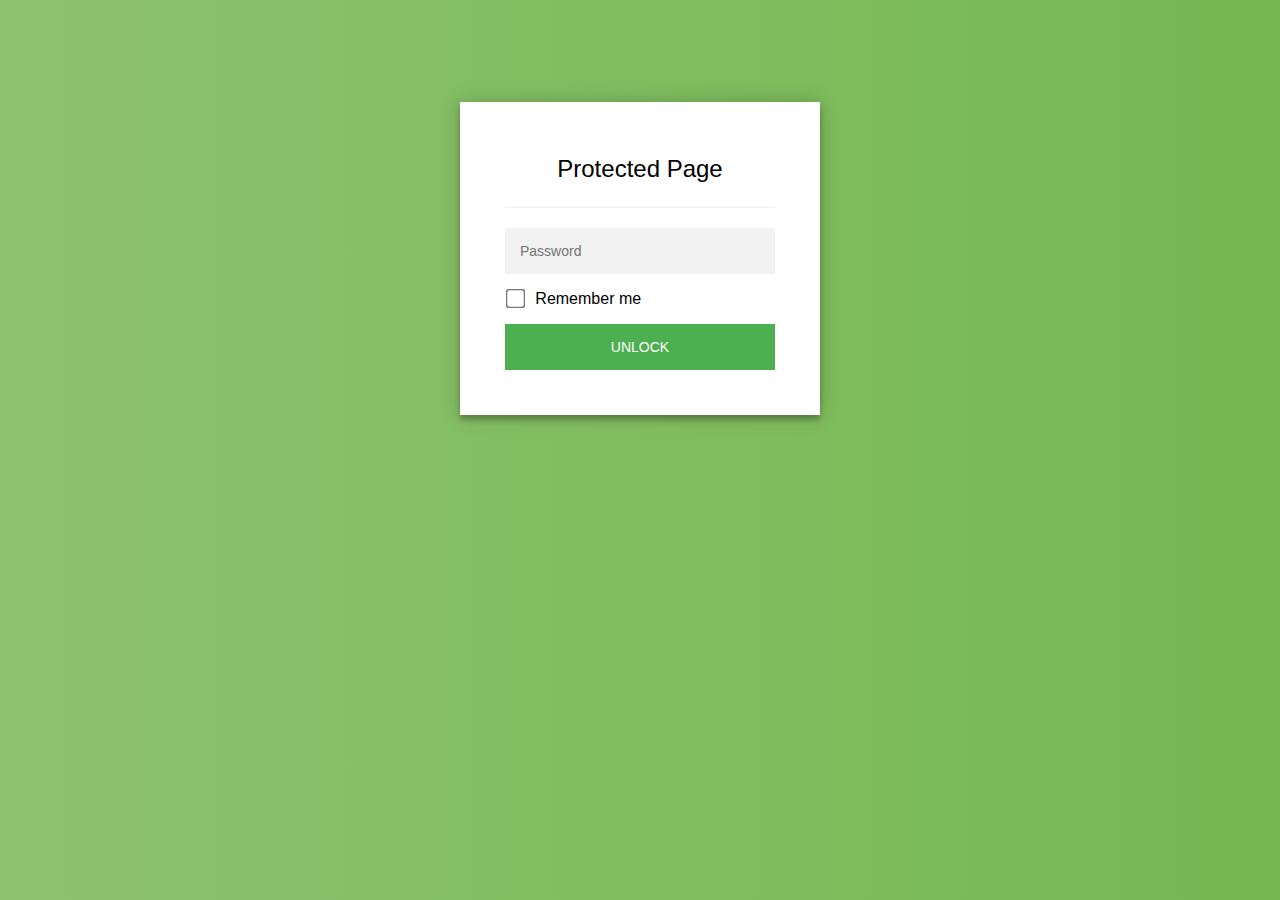
<file: index.html>
<!doctype html>
<html class="staticrypt-html">
<head>
    <meta charset="utf-8">
    <title>Protected Page</title>
    <meta name="viewport" content="width=device-width, initial-scale=1">

    <!-- do not cache this page -->
    <meta http-equiv="cache-control" content="max-age=0"/>
    <meta http-equiv="cache-control" content="no-cache"/>
    <meta http-equiv="expires" content="0"/>
    <meta http-equiv="expires" content="Tue, 01 Jan 1980 1:00:00 GMT"/>
    <meta http-equiv="pragma" content="no-cache"/>

    <style>
        .staticrypt-hr {
            margin-top: 20px;
            margin-bottom: 20px;
            border: 0;
            border-top: 1px solid #eee;
        }

        .staticrypt-page {
            width: 360px;
            padding: 8% 0 0;
            margin: auto;
            box-sizing: border-box;
        }

        .staticrypt-form {
            position: relative;
            z-index: 1;
            background: #FFFFFF;
            max-width: 360px;
            margin: 0 auto 100px;
            padding: 45px;
            text-align: center;
            box-shadow: 0 0 20px 0 rgba(0, 0, 0, 0.2), 0 5px 5px 0 rgba(0, 0, 0, 0.24);
        }

        .staticrypt-form input[type="password"] {
            outline: 0;
            background: #f2f2f2;
            width: 100%;
            border: 0;
            margin: 0 0 15px;
            padding: 15px;
            box-sizing: border-box;
            font-size: 14px;
        }

        .staticrypt-form .staticrypt-decrypt-button {
            text-transform: uppercase;
            outline: 0;
            background: #4CAF50;
            width: 100%;
            border: 0;
            padding: 15px;
            color: #FFFFFF;
            font-size: 14px;
            cursor: pointer;
        }

        .staticrypt-form .staticrypt-decrypt-button:hover, .staticrypt-form .staticrypt-decrypt-button:active, .staticrypt-form .staticrypt-decrypt-button:focus {
            background: #43A047;
        }

        .staticrypt-html {
            height: 100%;
        }

        .staticrypt-body {
            height: 100%;
            margin: 0;
        }

        .staticrypt-content {
            height: 100%;
            margin-bottom: 1em;
            background: #76b852; /* fallback for old browsers */
            background: -webkit-linear-gradient(right, #76b852, #8DC26F);
            background: -moz-linear-gradient(right, #76b852, #8DC26F);
            background: -o-linear-gradient(right, #76b852, #8DC26F);
            background: linear-gradient(to left, #76b852, #8DC26F);
            font-family: "Arial", sans-serif;
            -webkit-font-smoothing: antialiased;
            -moz-osx-font-smoothing: grayscale;
        }

        .staticrypt-instructions {
            margin-top: -1em;
            margin-bottom: 1em;
        }

        .staticrypt-title {
            font-size: 1.5em;
        }

        label.staticrypt-remember {
            display: flex;
            align-items: center;
            margin-bottom: 1em;
        }

        .staticrypt-remember input[type=checkbox] {
            transform: scale(1.5);
            margin-right: 1em;
        }

        .hidden {
            display: none !important;
        }

        .staticrypt-spinner-container {
            height: 100%;
            display: flex;
            align-items: center;
            justify-content: center;
        }

        .staticrypt-spinner {
            display: inline-block;
            width: 2rem;
            height: 2rem;
            vertical-align: text-bottom;
            border: 0.25em solid gray;
            border-right-color: transparent;
            border-radius: 50%;
            -webkit-animation: spinner-border .75s linear infinite;
            animation: spinner-border .75s linear infinite;
            animation-duration: 0.75s;
            animation-timing-function: linear;
            animation-delay: 0s;
            animation-iteration-count: infinite;
            animation-direction: normal;
            animation-fill-mode: none;
            animation-play-state: running;
            animation-name: spinner-border;
        }

        @keyframes spinner-border {
            100% {
                transform: rotate(360deg);
            }
        }
    </style>
</head>

<body class="staticrypt-body">

<div id="staticrypt_loading" class="staticrypt-spinner-container">
    <div class="staticrypt-spinner"></div>
</div>

<div id="staticrypt_content" class="staticrypt-content hidden">
    <div class="staticrypt-page">
        <div class="staticrypt-form">
            <div class="staticrypt-instructions">
                <p class="staticrypt-title">Protected Page</p>
                <p></p>
            </div>

            <hr class="staticrypt-hr">

            <form id="staticrypt-form" action="#" method="post">
                <input id="staticrypt-password"
                       type="password"
                       name="password"
                       placeholder="Password"
                       autofocus/>

                <label id="staticrypt-remember-label" class="staticrypt-remember hidden">
                    <input id="staticrypt-remember"
                           type="checkbox"
                           name="remember"/>
                    Remember me
                </label>

                <input type="submit" class="staticrypt-decrypt-button" value="Unlock"/>
            </form>
        </div>

    </div>
</div>


<script>/**
 * Crypto JS 3.1.9-1
 * Copied as is from https://cdnjs.cloudflare.com/ajax/libs/crypto-js/3.1.9-1/crypto-js.min.js
 */
!function(t,r){"object"==typeof exports?module.exports=exports=r():"function"==typeof define&&define.amd?define([],r):t.CryptoJS=r()}(this,function(){var t=t||function(t,r){var e=Object.create||function(){function t(){}return function(r){var e;return t.prototype=r,e=new t,t.prototype=null,e}}(),i={},n=i.lib={},o=n.Base=function(){return{extend:function(t){var r=e(this);return t&&r.mixIn(t),r.hasOwnProperty("init")&&this.init!==r.init||(r.init=function(){r.$super.init.apply(this,arguments)}),r.init.prototype=r,r.$super=this,r},create:function(){var t=this.extend();return t.init.apply(t,arguments),t},init:function(){},mixIn:function(t){for(var r in t)t.hasOwnProperty(r)&&(this[r]=t[r]);t.hasOwnProperty("toString")&&(this.toString=t.toString)},clone:function(){return this.init.prototype.extend(this)}}}(),s=n.WordArray=o.extend({init:function(t,e){t=this.words=t||[],e!=r?this.sigBytes=e:this.sigBytes=4*t.length},toString:function(t){return(t||c).stringify(this)},concat:function(t){var r=this.words,e=t.words,i=this.sigBytes,n=t.sigBytes;if(this.clamp(),i%4)for(var o=0;o<n;o++){var s=e[o>>>2]>>>24-o%4*8&255;r[i+o>>>2]|=s<<24-(i+o)%4*8}else for(var o=0;o<n;o+=4)r[i+o>>>2]=e[o>>>2];return this.sigBytes+=n,this},clamp:function(){var r=this.words,e=this.sigBytes;r[e>>>2]&=4294967295<<32-e%4*8,r.length=t.ceil(e/4)},clone:function(){var t=o.clone.call(this);return t.words=this.words.slice(0),t},random:function(r){for(var e,i=[],n=function(r){var r=r,e=987654321,i=4294967295;return function(){e=36969*(65535&e)+(e>>16)&i,r=18e3*(65535&r)+(r>>16)&i;var n=(e<<16)+r&i;return n/=4294967296,n+=.5,n*(t.random()>.5?1:-1)}},o=0;o<r;o+=4){var a=n(4294967296*(e||t.random()));e=987654071*a(),i.push(4294967296*a()|0)}return new s.init(i,r)}}),a=i.enc={},c=a.Hex={stringify:function(t){for(var r=t.words,e=t.sigBytes,i=[],n=0;n<e;n++){var o=r[n>>>2]>>>24-n%4*8&255;i.push((o>>>4).toString(16)),i.push((15&o).toString(16))}return i.join("")},parse:function(t){for(var r=t.length,e=[],i=0;i<r;i+=2)e[i>>>3]|=parseInt(t.substr(i,2),16)<<24-i%8*4;return new s.init(e,r/2)}},h=a.Latin1={stringify:function(t){for(var r=t.words,e=t.sigBytes,i=[],n=0;n<e;n++){var o=r[n>>>2]>>>24-n%4*8&255;i.push(String.fromCharCode(o))}return i.join("")},parse:function(t){for(var r=t.length,e=[],i=0;i<r;i++)e[i>>>2]|=(255&t.charCodeAt(i))<<24-i%4*8;return new s.init(e,r)}},l=a.Utf8={stringify:function(t){try{return decodeURIComponent(escape(h.stringify(t)))}catch(t){throw new Error("Malformed UTF-8 data")}},parse:function(t){return h.parse(unescape(encodeURIComponent(t)))}},f=n.BufferedBlockAlgorithm=o.extend({reset:function(){this._data=new s.init,this._nDataBytes=0},_append:function(t){"string"==typeof t&&(t=l.parse(t)),this._data.concat(t),this._nDataBytes+=t.sigBytes},_process:function(r){var e=this._data,i=e.words,n=e.sigBytes,o=this.blockSize,a=4*o,c=n/a;c=r?t.ceil(c):t.max((0|c)-this._minBufferSize,0);var h=c*o,l=t.min(4*h,n);if(h){for(var f=0;f<h;f+=o)this._doProcessBlock(i,f);var u=i.splice(0,h);e.sigBytes-=l}return new s.init(u,l)},clone:function(){var t=o.clone.call(this);return t._data=this._data.clone(),t},_minBufferSize:0}),u=(n.Hasher=f.extend({cfg:o.extend(),init:function(t){this.cfg=this.cfg.extend(t),this.reset()},reset:function(){f.reset.call(this),this._doReset()},update:function(t){return this._append(t),this._process(),this},finalize:function(t){t&&this._append(t);var r=this._doFinalize();return r},blockSize:16,_createHelper:function(t){return function(r,e){return new t.init(e).finalize(r)}},_createHmacHelper:function(t){return function(r,e){return new u.HMAC.init(t,e).finalize(r)}}}),i.algo={});return i}(Math);return function(){function r(t,r,e){for(var i=[],o=0,s=0;s<r;s++)if(s%4){var a=e[t.charCodeAt(s-1)]<<s%4*2,c=e[t.charCodeAt(s)]>>>6-s%4*2;i[o>>>2]|=(a|c)<<24-o%4*8,o++}return n.create(i,o)}var e=t,i=e.lib,n=i.WordArray,o=e.enc;o.Base64={stringify:function(t){var r=t.words,e=t.sigBytes,i=this._map;t.clamp();for(var n=[],o=0;o<e;o+=3)for(var s=r[o>>>2]>>>24-o%4*8&255,a=r[o+1>>>2]>>>24-(o+1)%4*8&255,c=r[o+2>>>2]>>>24-(o+2)%4*8&255,h=s<<16|a<<8|c,l=0;l<4&&o+.75*l<e;l++)n.push(i.charAt(h>>>6*(3-l)&63));var f=i.charAt(64);if(f)for(;n.length%4;)n.push(f);return n.join("")},parse:function(t){var e=t.length,i=this._map,n=this._reverseMap;if(!n){n=this._reverseMap=[];for(var o=0;o<i.length;o++)n[i.charCodeAt(o)]=o}var s=i.charAt(64);if(s){var a=t.indexOf(s);a!==-1&&(e=a)}return r(t,e,n)},_map:"ABCDEFGHIJKLMNOPQRSTUVWXYZabcdefghijklmnopqrstuvwxyz0123456789+/="}}(),function(r){function e(t,r,e,i,n,o,s){var a=t+(r&e|~r&i)+n+s;return(a<<o|a>>>32-o)+r}function i(t,r,e,i,n,o,s){var a=t+(r&i|e&~i)+n+s;return(a<<o|a>>>32-o)+r}function n(t,r,e,i,n,o,s){var a=t+(r^e^i)+n+s;return(a<<o|a>>>32-o)+r}function o(t,r,e,i,n,o,s){var a=t+(e^(r|~i))+n+s;return(a<<o|a>>>32-o)+r}var s=t,a=s.lib,c=a.WordArray,h=a.Hasher,l=s.algo,f=[];!function(){for(var t=0;t<64;t++)f[t]=4294967296*r.abs(r.sin(t+1))|0}();var u=l.MD5=h.extend({_doReset:function(){this._hash=new c.init([1732584193,4023233417,2562383102,271733878])},_doProcessBlock:function(t,r){for(var s=0;s<16;s++){var a=r+s,c=t[a];t[a]=16711935&(c<<8|c>>>24)|4278255360&(c<<24|c>>>8)}var h=this._hash.words,l=t[r+0],u=t[r+1],d=t[r+2],v=t[r+3],p=t[r+4],_=t[r+5],y=t[r+6],g=t[r+7],B=t[r+8],w=t[r+9],k=t[r+10],S=t[r+11],m=t[r+12],x=t[r+13],b=t[r+14],H=t[r+15],z=h[0],A=h[1],C=h[2],D=h[3];z=e(z,A,C,D,l,7,f[0]),D=e(D,z,A,C,u,12,f[1]),C=e(C,D,z,A,d,17,f[2]),A=e(A,C,D,z,v,22,f[3]),z=e(z,A,C,D,p,7,f[4]),D=e(D,z,A,C,_,12,f[5]),C=e(C,D,z,A,y,17,f[6]),A=e(A,C,D,z,g,22,f[7]),z=e(z,A,C,D,B,7,f[8]),D=e(D,z,A,C,w,12,f[9]),C=e(C,D,z,A,k,17,f[10]),A=e(A,C,D,z,S,22,f[11]),z=e(z,A,C,D,m,7,f[12]),D=e(D,z,A,C,x,12,f[13]),C=e(C,D,z,A,b,17,f[14]),A=e(A,C,D,z,H,22,f[15]),z=i(z,A,C,D,u,5,f[16]),D=i(D,z,A,C,y,9,f[17]),C=i(C,D,z,A,S,14,f[18]),A=i(A,C,D,z,l,20,f[19]),z=i(z,A,C,D,_,5,f[20]),D=i(D,z,A,C,k,9,f[21]),C=i(C,D,z,A,H,14,f[22]),A=i(A,C,D,z,p,20,f[23]),z=i(z,A,C,D,w,5,f[24]),D=i(D,z,A,C,b,9,f[25]),C=i(C,D,z,A,v,14,f[26]),A=i(A,C,D,z,B,20,f[27]),z=i(z,A,C,D,x,5,f[28]),D=i(D,z,A,C,d,9,f[29]),C=i(C,D,z,A,g,14,f[30]),A=i(A,C,D,z,m,20,f[31]),z=n(z,A,C,D,_,4,f[32]),D=n(D,z,A,C,B,11,f[33]),C=n(C,D,z,A,S,16,f[34]),A=n(A,C,D,z,b,23,f[35]),z=n(z,A,C,D,u,4,f[36]),D=n(D,z,A,C,p,11,f[37]),C=n(C,D,z,A,g,16,f[38]),A=n(A,C,D,z,k,23,f[39]),z=n(z,A,C,D,x,4,f[40]),D=n(D,z,A,C,l,11,f[41]),C=n(C,D,z,A,v,16,f[42]),A=n(A,C,D,z,y,23,f[43]),z=n(z,A,C,D,w,4,f[44]),D=n(D,z,A,C,m,11,f[45]),C=n(C,D,z,A,H,16,f[46]),A=n(A,C,D,z,d,23,f[47]),z=o(z,A,C,D,l,6,f[48]),D=o(D,z,A,C,g,10,f[49]),C=o(C,D,z,A,b,15,f[50]),A=o(A,C,D,z,_,21,f[51]),z=o(z,A,C,D,m,6,f[52]),D=o(D,z,A,C,v,10,f[53]),C=o(C,D,z,A,k,15,f[54]),A=o(A,C,D,z,u,21,f[55]),z=o(z,A,C,D,B,6,f[56]),D=o(D,z,A,C,H,10,f[57]),C=o(C,D,z,A,y,15,f[58]),A=o(A,C,D,z,x,21,f[59]),z=o(z,A,C,D,p,6,f[60]),D=o(D,z,A,C,S,10,f[61]),C=o(C,D,z,A,d,15,f[62]),A=o(A,C,D,z,w,21,f[63]),h[0]=h[0]+z|0,h[1]=h[1]+A|0,h[2]=h[2]+C|0,h[3]=h[3]+D|0},_doFinalize:function(){var t=this._data,e=t.words,i=8*this._nDataBytes,n=8*t.sigBytes;e[n>>>5]|=128<<24-n%32;var o=r.floor(i/4294967296),s=i;e[(n+64>>>9<<4)+15]=16711935&(o<<8|o>>>24)|4278255360&(o<<24|o>>>8),e[(n+64>>>9<<4)+14]=16711935&(s<<8|s>>>24)|4278255360&(s<<24|s>>>8),t.sigBytes=4*(e.length+1),this._process();for(var a=this._hash,c=a.words,h=0;h<4;h++){var l=c[h];c[h]=16711935&(l<<8|l>>>24)|4278255360&(l<<24|l>>>8)}return a},clone:function(){var t=h.clone.call(this);return t._hash=this._hash.clone(),t}});s.MD5=h._createHelper(u),s.HmacMD5=h._createHmacHelper(u)}(Math),function(){var r=t,e=r.lib,i=e.WordArray,n=e.Hasher,o=r.algo,s=[],a=o.SHA1=n.extend({_doReset:function(){this._hash=new i.init([1732584193,4023233417,2562383102,271733878,3285377520])},_doProcessBlock:function(t,r){for(var e=this._hash.words,i=e[0],n=e[1],o=e[2],a=e[3],c=e[4],h=0;h<80;h++){if(h<16)s[h]=0|t[r+h];else{var l=s[h-3]^s[h-8]^s[h-14]^s[h-16];s[h]=l<<1|l>>>31}var f=(i<<5|i>>>27)+c+s[h];f+=h<20?(n&o|~n&a)+1518500249:h<40?(n^o^a)+1859775393:h<60?(n&o|n&a|o&a)-1894007588:(n^o^a)-899497514,c=a,a=o,o=n<<30|n>>>2,n=i,i=f}e[0]=e[0]+i|0,e[1]=e[1]+n|0,e[2]=e[2]+o|0,e[3]=e[3]+a|0,e[4]=e[4]+c|0},_doFinalize:function(){var t=this._data,r=t.words,e=8*this._nDataBytes,i=8*t.sigBytes;return r[i>>>5]|=128<<24-i%32,r[(i+64>>>9<<4)+14]=Math.floor(e/4294967296),r[(i+64>>>9<<4)+15]=e,t.sigBytes=4*r.length,this._process(),this._hash},clone:function(){var t=n.clone.call(this);return t._hash=this._hash.clone(),t}});r.SHA1=n._createHelper(a),r.HmacSHA1=n._createHmacHelper(a)}(),function(r){var e=t,i=e.lib,n=i.WordArray,o=i.Hasher,s=e.algo,a=[],c=[];!function(){function t(t){for(var e=r.sqrt(t),i=2;i<=e;i++)if(!(t%i))return!1;return!0}function e(t){return 4294967296*(t-(0|t))|0}for(var i=2,n=0;n<64;)t(i)&&(n<8&&(a[n]=e(r.pow(i,.5))),c[n]=e(r.pow(i,1/3)),n++),i++}();var h=[],l=s.SHA256=o.extend({_doReset:function(){this._hash=new n.init(a.slice(0))},_doProcessBlock:function(t,r){for(var e=this._hash.words,i=e[0],n=e[1],o=e[2],s=e[3],a=e[4],l=e[5],f=e[6],u=e[7],d=0;d<64;d++){if(d<16)h[d]=0|t[r+d];else{var v=h[d-15],p=(v<<25|v>>>7)^(v<<14|v>>>18)^v>>>3,_=h[d-2],y=(_<<15|_>>>17)^(_<<13|_>>>19)^_>>>10;h[d]=p+h[d-7]+y+h[d-16]}var g=a&l^~a&f,B=i&n^i&o^n&o,w=(i<<30|i>>>2)^(i<<19|i>>>13)^(i<<10|i>>>22),k=(a<<26|a>>>6)^(a<<21|a>>>11)^(a<<7|a>>>25),S=u+k+g+c[d]+h[d],m=w+B;u=f,f=l,l=a,a=s+S|0,s=o,o=n,n=i,i=S+m|0}e[0]=e[0]+i|0,e[1]=e[1]+n|0,e[2]=e[2]+o|0,e[3]=e[3]+s|0,e[4]=e[4]+a|0,e[5]=e[5]+l|0,e[6]=e[6]+f|0,e[7]=e[7]+u|0},_doFinalize:function(){var t=this._data,e=t.words,i=8*this._nDataBytes,n=8*t.sigBytes;return e[n>>>5]|=128<<24-n%32,e[(n+64>>>9<<4)+14]=r.floor(i/4294967296),e[(n+64>>>9<<4)+15]=i,t.sigBytes=4*e.length,this._process(),this._hash},clone:function(){var t=o.clone.call(this);return t._hash=this._hash.clone(),t}});e.SHA256=o._createHelper(l),e.HmacSHA256=o._createHmacHelper(l)}(Math),function(){function r(t){return t<<8&4278255360|t>>>8&16711935}var e=t,i=e.lib,n=i.WordArray,o=e.enc;o.Utf16=o.Utf16BE={stringify:function(t){for(var r=t.words,e=t.sigBytes,i=[],n=0;n<e;n+=2){var o=r[n>>>2]>>>16-n%4*8&65535;i.push(String.fromCharCode(o))}return i.join("")},parse:function(t){for(var r=t.length,e=[],i=0;i<r;i++)e[i>>>1]|=t.charCodeAt(i)<<16-i%2*16;return n.create(e,2*r)}};o.Utf16LE={stringify:function(t){for(var e=t.words,i=t.sigBytes,n=[],o=0;o<i;o+=2){var s=r(e[o>>>2]>>>16-o%4*8&65535);n.push(String.fromCharCode(s))}return n.join("")},parse:function(t){for(var e=t.length,i=[],o=0;o<e;o++)i[o>>>1]|=r(t.charCodeAt(o)<<16-o%2*16);return n.create(i,2*e)}}}(),function(){if("function"==typeof ArrayBuffer){var r=t,e=r.lib,i=e.WordArray,n=i.init,o=i.init=function(t){if(t instanceof ArrayBuffer&&(t=new Uint8Array(t)),(t instanceof Int8Array||"undefined"!=typeof Uint8ClampedArray&&t instanceof Uint8ClampedArray||t instanceof Int16Array||t instanceof Uint16Array||t instanceof Int32Array||t instanceof Uint32Array||t instanceof Float32Array||t instanceof Float64Array)&&(t=new Uint8Array(t.buffer,t.byteOffset,t.byteLength)),t instanceof Uint8Array){for(var r=t.byteLength,e=[],i=0;i<r;i++)e[i>>>2]|=t[i]<<24-i%4*8;n.call(this,e,r)}else n.apply(this,arguments)};o.prototype=i}}(),function(r){function e(t,r,e){return t^r^e}function i(t,r,e){return t&r|~t&e}function n(t,r,e){return(t|~r)^e}function o(t,r,e){return t&e|r&~e}function s(t,r,e){return t^(r|~e)}function a(t,r){return t<<r|t>>>32-r}var c=t,h=c.lib,l=h.WordArray,f=h.Hasher,u=c.algo,d=l.create([0,1,2,3,4,5,6,7,8,9,10,11,12,13,14,15,7,4,13,1,10,6,15,3,12,0,9,5,2,14,11,8,3,10,14,4,9,15,8,1,2,7,0,6,13,11,5,12,1,9,11,10,0,8,12,4,13,3,7,15,14,5,6,2,4,0,5,9,7,12,2,10,14,1,3,8,11,6,15,13]),v=l.create([5,14,7,0,9,2,11,4,13,6,15,8,1,10,3,12,6,11,3,7,0,13,5,10,14,15,8,12,4,9,1,2,15,5,1,3,7,14,6,9,11,8,12,2,10,0,4,13,8,6,4,1,3,11,15,0,5,12,2,13,9,7,10,14,12,15,10,4,1,5,8,7,6,2,13,14,0,3,9,11]),p=l.create([11,14,15,12,5,8,7,9,11,13,14,15,6,7,9,8,7,6,8,13,11,9,7,15,7,12,15,9,11,7,13,12,11,13,6,7,14,9,13,15,14,8,13,6,5,12,7,5,11,12,14,15,14,15,9,8,9,14,5,6,8,6,5,12,9,15,5,11,6,8,13,12,5,12,13,14,11,8,5,6]),_=l.create([8,9,9,11,13,15,15,5,7,7,8,11,14,14,12,6,9,13,15,7,12,8,9,11,7,7,12,7,6,15,13,11,9,7,15,11,8,6,6,14,12,13,5,14,13,13,7,5,15,5,8,11,14,14,6,14,6,9,12,9,12,5,15,8,8,5,12,9,12,5,14,6,8,13,6,5,15,13,11,11]),y=l.create([0,1518500249,1859775393,2400959708,2840853838]),g=l.create([1352829926,1548603684,1836072691,2053994217,0]),B=u.RIPEMD160=f.extend({_doReset:function(){this._hash=l.create([1732584193,4023233417,2562383102,271733878,3285377520])},_doProcessBlock:function(t,r){for(var c=0;c<16;c++){var h=r+c,l=t[h];t[h]=16711935&(l<<8|l>>>24)|4278255360&(l<<24|l>>>8)}var f,u,B,w,k,S,m,x,b,H,z=this._hash.words,A=y.words,C=g.words,D=d.words,R=v.words,E=p.words,M=_.words;S=f=z[0],m=u=z[1],x=B=z[2],b=w=z[3],H=k=z[4];for(var F,c=0;c<80;c+=1)F=f+t[r+D[c]]|0,F+=c<16?e(u,B,w)+A[0]:c<32?i(u,B,w)+A[1]:c<48?n(u,B,w)+A[2]:c<64?o(u,B,w)+A[3]:s(u,B,w)+A[4],F|=0,F=a(F,E[c]),F=F+k|0,f=k,k=w,w=a(B,10),B=u,u=F,F=S+t[r+R[c]]|0,F+=c<16?s(m,x,b)+C[0]:c<32?o(m,x,b)+C[1]:c<48?n(m,x,b)+C[2]:c<64?i(m,x,b)+C[3]:e(m,x,b)+C[4],F|=0,F=a(F,M[c]),F=F+H|0,S=H,H=b,b=a(x,10),x=m,m=F;F=z[1]+B+b|0,z[1]=z[2]+w+H|0,z[2]=z[3]+k+S|0,z[3]=z[4]+f+m|0,z[4]=z[0]+u+x|0,z[0]=F},_doFinalize:function(){var t=this._data,r=t.words,e=8*this._nDataBytes,i=8*t.sigBytes;r[i>>>5]|=128<<24-i%32,r[(i+64>>>9<<4)+14]=16711935&(e<<8|e>>>24)|4278255360&(e<<24|e>>>8),t.sigBytes=4*(r.length+1),this._process();for(var n=this._hash,o=n.words,s=0;s<5;s++){var a=o[s];o[s]=16711935&(a<<8|a>>>24)|4278255360&(a<<24|a>>>8)}return n},clone:function(){var t=f.clone.call(this);return t._hash=this._hash.clone(),t}});c.RIPEMD160=f._createHelper(B),c.HmacRIPEMD160=f._createHmacHelper(B)}(Math),function(){var r=t,e=r.lib,i=e.Base,n=r.enc,o=n.Utf8,s=r.algo;s.HMAC=i.extend({init:function(t,r){t=this._hasher=new t.init,"string"==typeof r&&(r=o.parse(r));var e=t.blockSize,i=4*e;r.sigBytes>i&&(r=t.finalize(r)),r.clamp();for(var n=this._oKey=r.clone(),s=this._iKey=r.clone(),a=n.words,c=s.words,h=0;h<e;h++)a[h]^=1549556828,c[h]^=909522486;n.sigBytes=s.sigBytes=i,this.reset()},reset:function(){var t=this._hasher;t.reset(),t.update(this._iKey)},update:function(t){return this._hasher.update(t),this},finalize:function(t){var r=this._hasher,e=r.finalize(t);r.reset();var i=r.finalize(this._oKey.clone().concat(e));return i}})}(),function(){var r=t,e=r.lib,i=e.Base,n=e.WordArray,o=r.algo,s=o.SHA1,a=o.HMAC,c=o.PBKDF2=i.extend({cfg:i.extend({keySize:4,hasher:s,iterations:1}),init:function(t){this.cfg=this.cfg.extend(t)},compute:function(t,r){for(var e=this.cfg,i=a.create(e.hasher,t),o=n.create(),s=n.create([1]),c=o.words,h=s.words,l=e.keySize,f=e.iterations;c.length<l;){var u=i.update(r).finalize(s);i.reset();for(var d=u.words,v=d.length,p=u,_=1;_<f;_++){p=i.finalize(p),i.reset();for(var y=p.words,g=0;g<v;g++)d[g]^=y[g]}o.concat(u),h[0]++}return o.sigBytes=4*l,o}});r.PBKDF2=function(t,r,e){return c.create(e).compute(t,r)}}(),function(){var r=t,e=r.lib,i=e.Base,n=e.WordArray,o=r.algo,s=o.MD5,a=o.EvpKDF=i.extend({cfg:i.extend({keySize:4,hasher:s,iterations:1}),init:function(t){this.cfg=this.cfg.extend(t)},compute:function(t,r){for(var e=this.cfg,i=e.hasher.create(),o=n.create(),s=o.words,a=e.keySize,c=e.iterations;s.length<a;){h&&i.update(h);var h=i.update(t).finalize(r);i.reset();for(var l=1;l<c;l++)h=i.finalize(h),i.reset();o.concat(h)}return o.sigBytes=4*a,o}});r.EvpKDF=function(t,r,e){return a.create(e).compute(t,r)}}(),function(){var r=t,e=r.lib,i=e.WordArray,n=r.algo,o=n.SHA256,s=n.SHA224=o.extend({_doReset:function(){this._hash=new i.init([3238371032,914150663,812702999,4144912697,4290775857,1750603025,1694076839,3204075428])},_doFinalize:function(){var t=o._doFinalize.call(this);return t.sigBytes-=4,t}});r.SHA224=o._createHelper(s),r.HmacSHA224=o._createHmacHelper(s)}(),function(r){var e=t,i=e.lib,n=i.Base,o=i.WordArray,s=e.x64={};s.Word=n.extend({init:function(t,r){this.high=t,this.low=r}}),s.WordArray=n.extend({init:function(t,e){t=this.words=t||[],e!=r?this.sigBytes=e:this.sigBytes=8*t.length},toX32:function(){for(var t=this.words,r=t.length,e=[],i=0;i<r;i++){var n=t[i];e.push(n.high),e.push(n.low)}return o.create(e,this.sigBytes)},clone:function(){for(var t=n.clone.call(this),r=t.words=this.words.slice(0),e=r.length,i=0;i<e;i++)r[i]=r[i].clone();return t}})}(),function(r){var e=t,i=e.lib,n=i.WordArray,o=i.Hasher,s=e.x64,a=s.Word,c=e.algo,h=[],l=[],f=[];!function(){for(var t=1,r=0,e=0;e<24;e++){h[t+5*r]=(e+1)*(e+2)/2%64;var i=r%5,n=(2*t+3*r)%5;t=i,r=n}for(var t=0;t<5;t++)for(var r=0;r<5;r++)l[t+5*r]=r+(2*t+3*r)%5*5;for(var o=1,s=0;s<24;s++){for(var c=0,u=0,d=0;d<7;d++){if(1&o){var v=(1<<d)-1;v<32?u^=1<<v:c^=1<<v-32}128&o?o=o<<1^113:o<<=1}f[s]=a.create(c,u)}}();var u=[];!function(){for(var t=0;t<25;t++)u[t]=a.create()}();var d=c.SHA3=o.extend({cfg:o.cfg.extend({outputLength:512}),_doReset:function(){for(var t=this._state=[],r=0;r<25;r++)t[r]=new a.init;this.blockSize=(1600-2*this.cfg.outputLength)/32},_doProcessBlock:function(t,r){for(var e=this._state,i=this.blockSize/2,n=0;n<i;n++){var o=t[r+2*n],s=t[r+2*n+1];o=16711935&(o<<8|o>>>24)|4278255360&(o<<24|o>>>8),s=16711935&(s<<8|s>>>24)|4278255360&(s<<24|s>>>8);var a=e[n];a.high^=s,a.low^=o}for(var c=0;c<24;c++){for(var d=0;d<5;d++){for(var v=0,p=0,_=0;_<5;_++){var a=e[d+5*_];v^=a.high,p^=a.low}var y=u[d];y.high=v,y.low=p}for(var d=0;d<5;d++)for(var g=u[(d+4)%5],B=u[(d+1)%5],w=B.high,k=B.low,v=g.high^(w<<1|k>>>31),p=g.low^(k<<1|w>>>31),_=0;_<5;_++){var a=e[d+5*_];a.high^=v,a.low^=p}for(var S=1;S<25;S++){var a=e[S],m=a.high,x=a.low,b=h[S];if(b<32)var v=m<<b|x>>>32-b,p=x<<b|m>>>32-b;else var v=x<<b-32|m>>>64-b,p=m<<b-32|x>>>64-b;var H=u[l[S]];H.high=v,H.low=p}var z=u[0],A=e[0];z.high=A.high,z.low=A.low;for(var d=0;d<5;d++)for(var _=0;_<5;_++){var S=d+5*_,a=e[S],C=u[S],D=u[(d+1)%5+5*_],R=u[(d+2)%5+5*_];a.high=C.high^~D.high&R.high,a.low=C.low^~D.low&R.low}var a=e[0],E=f[c];a.high^=E.high,a.low^=E.low}},_doFinalize:function(){var t=this._data,e=t.words,i=(8*this._nDataBytes,8*t.sigBytes),o=32*this.blockSize;e[i>>>5]|=1<<24-i%32,e[(r.ceil((i+1)/o)*o>>>5)-1]|=128,t.sigBytes=4*e.length,this._process();for(var s=this._state,a=this.cfg.outputLength/8,c=a/8,h=[],l=0;l<c;l++){var f=s[l],u=f.high,d=f.low;u=16711935&(u<<8|u>>>24)|4278255360&(u<<24|u>>>8),d=16711935&(d<<8|d>>>24)|4278255360&(d<<24|d>>>8),h.push(d),h.push(u)}return new n.init(h,a)},clone:function(){for(var t=o.clone.call(this),r=t._state=this._state.slice(0),e=0;e<25;e++)r[e]=r[e].clone();return t}});e.SHA3=o._createHelper(d),e.HmacSHA3=o._createHmacHelper(d)}(Math),function(){function r(){return s.create.apply(s,arguments)}var e=t,i=e.lib,n=i.Hasher,o=e.x64,s=o.Word,a=o.WordArray,c=e.algo,h=[r(1116352408,3609767458),r(1899447441,602891725),r(3049323471,3964484399),r(3921009573,2173295548),r(961987163,4081628472),r(1508970993,3053834265),r(2453635748,2937671579),r(2870763221,3664609560),r(3624381080,2734883394),r(310598401,1164996542),r(607225278,1323610764),r(1426881987,3590304994),r(1925078388,4068182383),r(2162078206,991336113),r(2614888103,633803317),r(3248222580,3479774868),r(3835390401,2666613458),r(4022224774,944711139),r(264347078,2341262773),r(604807628,2007800933),r(770255983,1495990901),r(1249150122,1856431235),r(1555081692,3175218132),r(1996064986,2198950837),r(2554220882,3999719339),r(2821834349,766784016),r(2952996808,2566594879),r(3210313671,3203337956),r(3336571891,1034457026),r(3584528711,2466948901),r(113926993,3758326383),r(338241895,168717936),r(666307205,1188179964),r(773529912,1546045734),r(1294757372,1522805485),r(1396182291,2643833823),r(1695183700,2343527390),r(1986661051,1014477480),r(2177026350,1206759142),r(2456956037,344077627),r(2730485921,1290863460),r(2820302411,3158454273),r(3259730800,3505952657),r(3345764771,106217008),r(3516065817,3606008344),r(3600352804,1432725776),r(4094571909,1467031594),r(275423344,851169720),r(430227734,3100823752),r(506948616,1363258195),r(659060556,3750685593),r(883997877,3785050280),r(958139571,3318307427),r(1322822218,3812723403),r(1537002063,2003034995),r(1747873779,3602036899),r(1955562222,1575990012),r(2024104815,1125592928),r(2227730452,2716904306),r(2361852424,442776044),r(2428436474,593698344),r(2756734187,3733110249),r(3204031479,2999351573),r(3329325298,3815920427),r(3391569614,3928383900),r(3515267271,566280711),r(3940187606,3454069534),r(4118630271,4000239992),r(116418474,1914138554),r(174292421,2731055270),r(289380356,3203993006),r(460393269,320620315),r(685471733,587496836),r(852142971,1086792851),r(1017036298,365543100),r(1126000580,2618297676),r(1288033470,3409855158),r(1501505948,4234509866),r(1607167915,987167468),r(1816402316,1246189591)],l=[];!function(){for(var t=0;t<80;t++)l[t]=r()}();var f=c.SHA512=n.extend({_doReset:function(){this._hash=new a.init([new s.init(1779033703,4089235720),new s.init(3144134277,2227873595),new s.init(1013904242,4271175723),new s.init(2773480762,1595750129),new s.init(1359893119,2917565137),new s.init(2600822924,725511199),new s.init(528734635,4215389547),new s.init(1541459225,327033209)])},_doProcessBlock:function(t,r){for(var e=this._hash.words,i=e[0],n=e[1],o=e[2],s=e[3],a=e[4],c=e[5],f=e[6],u=e[7],d=i.high,v=i.low,p=n.high,_=n.low,y=o.high,g=o.low,B=s.high,w=s.low,k=a.high,S=a.low,m=c.high,x=c.low,b=f.high,H=f.low,z=u.high,A=u.low,C=d,D=v,R=p,E=_,M=y,F=g,P=B,W=w,O=k,U=S,I=m,K=x,X=b,L=H,j=z,N=A,T=0;T<80;T++){var Z=l[T];if(T<16)var q=Z.high=0|t[r+2*T],G=Z.low=0|t[r+2*T+1];else{var J=l[T-15],$=J.high,Q=J.low,V=($>>>1|Q<<31)^($>>>8|Q<<24)^$>>>7,Y=(Q>>>1|$<<31)^(Q>>>8|$<<24)^(Q>>>7|$<<25),tt=l[T-2],rt=tt.high,et=tt.low,it=(rt>>>19|et<<13)^(rt<<3|et>>>29)^rt>>>6,nt=(et>>>19|rt<<13)^(et<<3|rt>>>29)^(et>>>6|rt<<26),ot=l[T-7],st=ot.high,at=ot.low,ct=l[T-16],ht=ct.high,lt=ct.low,G=Y+at,q=V+st+(G>>>0<Y>>>0?1:0),G=G+nt,q=q+it+(G>>>0<nt>>>0?1:0),G=G+lt,q=q+ht+(G>>>0<lt>>>0?1:0);Z.high=q,Z.low=G}var ft=O&I^~O&X,ut=U&K^~U&L,dt=C&R^C&M^R&M,vt=D&E^D&F^E&F,pt=(C>>>28|D<<4)^(C<<30|D>>>2)^(C<<25|D>>>7),_t=(D>>>28|C<<4)^(D<<30|C>>>2)^(D<<25|C>>>7),yt=(O>>>14|U<<18)^(O>>>18|U<<14)^(O<<23|U>>>9),gt=(U>>>14|O<<18)^(U>>>18|O<<14)^(U<<23|O>>>9),Bt=h[T],wt=Bt.high,kt=Bt.low,St=N+gt,mt=j+yt+(St>>>0<N>>>0?1:0),St=St+ut,mt=mt+ft+(St>>>0<ut>>>0?1:0),St=St+kt,mt=mt+wt+(St>>>0<kt>>>0?1:0),St=St+G,mt=mt+q+(St>>>0<G>>>0?1:0),xt=_t+vt,bt=pt+dt+(xt>>>0<_t>>>0?1:0);j=X,N=L,X=I,L=K,I=O,K=U,U=W+St|0,O=P+mt+(U>>>0<W>>>0?1:0)|0,P=M,W=F,M=R,F=E,R=C,E=D,D=St+xt|0,C=mt+bt+(D>>>0<St>>>0?1:0)|0}v=i.low=v+D,i.high=d+C+(v>>>0<D>>>0?1:0),_=n.low=_+E,n.high=p+R+(_>>>0<E>>>0?1:0),g=o.low=g+F,o.high=y+M+(g>>>0<F>>>0?1:0),w=s.low=w+W,s.high=B+P+(w>>>0<W>>>0?1:0),S=a.low=S+U,a.high=k+O+(S>>>0<U>>>0?1:0),x=c.low=x+K,c.high=m+I+(x>>>0<K>>>0?1:0),H=f.low=H+L,f.high=b+X+(H>>>0<L>>>0?1:0),A=u.low=A+N,u.high=z+j+(A>>>0<N>>>0?1:0)},_doFinalize:function(){var t=this._data,r=t.words,e=8*this._nDataBytes,i=8*t.sigBytes;r[i>>>5]|=128<<24-i%32,r[(i+128>>>10<<5)+30]=Math.floor(e/4294967296),r[(i+128>>>10<<5)+31]=e,t.sigBytes=4*r.length,this._process();var n=this._hash.toX32();return n},clone:function(){var t=n.clone.call(this);return t._hash=this._hash.clone(),t},blockSize:32});e.SHA512=n._createHelper(f),e.HmacSHA512=n._createHmacHelper(f)}(),function(){var r=t,e=r.x64,i=e.Word,n=e.WordArray,o=r.algo,s=o.SHA512,a=o.SHA384=s.extend({_doReset:function(){this._hash=new n.init([new i.init(3418070365,3238371032),new i.init(1654270250,914150663),new i.init(2438529370,812702999),new i.init(355462360,4144912697),new i.init(1731405415,4290775857),new i.init(2394180231,1750603025),new i.init(3675008525,1694076839),new i.init(1203062813,3204075428)])},_doFinalize:function(){var t=s._doFinalize.call(this);return t.sigBytes-=16,t}});r.SHA384=s._createHelper(a),r.HmacSHA384=s._createHmacHelper(a)}(),t.lib.Cipher||function(r){var e=t,i=e.lib,n=i.Base,o=i.WordArray,s=i.BufferedBlockAlgorithm,a=e.enc,c=(a.Utf8,a.Base64),h=e.algo,l=h.EvpKDF,f=i.Cipher=s.extend({cfg:n.extend(),createEncryptor:function(t,r){return this.create(this._ENC_XFORM_MODE,t,r)},createDecryptor:function(t,r){return this.create(this._DEC_XFORM_MODE,t,r)},init:function(t,r,e){this.cfg=this.cfg.extend(e),this._xformMode=t,this._key=r,this.reset()},reset:function(){s.reset.call(this),this._doReset()},process:function(t){return this._append(t),this._process()},finalize:function(t){t&&this._append(t);var r=this._doFinalize();return r},keySize:4,ivSize:4,_ENC_XFORM_MODE:1,_DEC_XFORM_MODE:2,_createHelper:function(){function t(t){return"string"==typeof t?m:w}return function(r){return{encrypt:function(e,i,n){return t(i).encrypt(r,e,i,n)},decrypt:function(e,i,n){return t(i).decrypt(r,e,i,n)}}}}()}),u=(i.StreamCipher=f.extend({_doFinalize:function(){var t=this._process(!0);return t},blockSize:1}),e.mode={}),d=i.BlockCipherMode=n.extend({createEncryptor:function(t,r){return this.Encryptor.create(t,r)},createDecryptor:function(t,r){return this.Decryptor.create(t,r)},init:function(t,r){this._cipher=t,this._iv=r}}),v=u.CBC=function(){function t(t,e,i){var n=this._iv;if(n){var o=n;this._iv=r}else var o=this._prevBlock;for(var s=0;s<i;s++)t[e+s]^=o[s]}var e=d.extend();return e.Encryptor=e.extend({processBlock:function(r,e){var i=this._cipher,n=i.blockSize;t.call(this,r,e,n),i.encryptBlock(r,e),this._prevBlock=r.slice(e,e+n)}}),e.Decryptor=e.extend({processBlock:function(r,e){var i=this._cipher,n=i.blockSize,o=r.slice(e,e+n);i.decryptBlock(r,e),t.call(this,r,e,n),this._prevBlock=o}}),e}(),p=e.pad={},_=p.Pkcs7={pad:function(t,r){for(var e=4*r,i=e-t.sigBytes%e,n=i<<24|i<<16|i<<8|i,s=[],a=0;a<i;a+=4)s.push(n);var c=o.create(s,i);t.concat(c)},unpad:function(t){var r=255&t.words[t.sigBytes-1>>>2];t.sigBytes-=r}},y=(i.BlockCipher=f.extend({cfg:f.cfg.extend({mode:v,padding:_}),reset:function(){f.reset.call(this);var t=this.cfg,r=t.iv,e=t.mode;if(this._xformMode==this._ENC_XFORM_MODE)var i=e.createEncryptor;else{var i=e.createDecryptor;this._minBufferSize=1}this._mode&&this._mode.__creator==i?this._mode.init(this,r&&r.words):(this._mode=i.call(e,this,r&&r.words),this._mode.__creator=i)},_doProcessBlock:function(t,r){this._mode.processBlock(t,r)},_doFinalize:function(){var t=this.cfg.padding;if(this._xformMode==this._ENC_XFORM_MODE){t.pad(this._data,this.blockSize);var r=this._process(!0)}else{var r=this._process(!0);t.unpad(r)}return r},blockSize:4}),i.CipherParams=n.extend({init:function(t){this.mixIn(t)},toString:function(t){return(t||this.formatter).stringify(this)}})),g=e.format={},B=g.OpenSSL={stringify:function(t){var r=t.ciphertext,e=t.salt;if(e)var i=o.create([1398893684,1701076831]).concat(e).concat(r);else var i=r;return i.toString(c)},parse:function(t){var r=c.parse(t),e=r.words;if(1398893684==e[0]&&1701076831==e[1]){var i=o.create(e.slice(2,4));e.splice(0,4),r.sigBytes-=16}return y.create({ciphertext:r,salt:i})}},w=i.SerializableCipher=n.extend({cfg:n.extend({format:B}),encrypt:function(t,r,e,i){i=this.cfg.extend(i);var n=t.createEncryptor(e,i),o=n.finalize(r),s=n.cfg;return y.create({ciphertext:o,key:e,iv:s.iv,algorithm:t,mode:s.mode,padding:s.padding,blockSize:t.blockSize,formatter:i.format})},decrypt:function(t,r,e,i){i=this.cfg.extend(i),r=this._parse(r,i.format);var n=t.createDecryptor(e,i).finalize(r.ciphertext);return n},_parse:function(t,r){return"string"==typeof t?r.parse(t,this):t}}),k=e.kdf={},S=k.OpenSSL={execute:function(t,r,e,i){i||(i=o.random(8));var n=l.create({keySize:r+e}).compute(t,i),s=o.create(n.words.slice(r),4*e);return n.sigBytes=4*r,y.create({key:n,iv:s,salt:i})}},m=i.PasswordBasedCipher=w.extend({cfg:w.cfg.extend({kdf:S}),encrypt:function(t,r,e,i){i=this.cfg.extend(i);var n=i.kdf.execute(e,t.keySize,t.ivSize);i.iv=n.iv;var o=w.encrypt.call(this,t,r,n.key,i);return o.mixIn(n),o},decrypt:function(t,r,e,i){i=this.cfg.extend(i),r=this._parse(r,i.format);var n=i.kdf.execute(e,t.keySize,t.ivSize,r.salt);i.iv=n.iv;var o=w.decrypt.call(this,t,r,n.key,i);return o}})}(),t.mode.CFB=function(){function r(t,r,e,i){var n=this._iv;if(n){var o=n.slice(0);this._iv=void 0}else var o=this._prevBlock;i.encryptBlock(o,0);for(var s=0;s<e;s++)t[r+s]^=o[s]}var e=t.lib.BlockCipherMode.extend();return e.Encryptor=e.extend({processBlock:function(t,e){var i=this._cipher,n=i.blockSize;r.call(this,t,e,n,i),this._prevBlock=t.slice(e,e+n)}}),e.Decryptor=e.extend({processBlock:function(t,e){var i=this._cipher,n=i.blockSize,o=t.slice(e,e+n);r.call(this,t,e,n,i),this._prevBlock=o}}),e}(),t.mode.ECB=function(){var r=t.lib.BlockCipherMode.extend();return r.Encryptor=r.extend({processBlock:function(t,r){this._cipher.encryptBlock(t,r)}}),r.Decryptor=r.extend({processBlock:function(t,r){this._cipher.decryptBlock(t,r)}}),r}(),t.pad.AnsiX923={pad:function(t,r){var e=t.sigBytes,i=4*r,n=i-e%i,o=e+n-1;t.clamp(),t.words[o>>>2]|=n<<24-o%4*8,t.sigBytes+=n},unpad:function(t){var r=255&t.words[t.sigBytes-1>>>2];t.sigBytes-=r}},t.pad.Iso10126={pad:function(r,e){var i=4*e,n=i-r.sigBytes%i;r.concat(t.lib.WordArray.random(n-1)).concat(t.lib.WordArray.create([n<<24],1))},unpad:function(t){var r=255&t.words[t.sigBytes-1>>>2];t.sigBytes-=r}},t.pad.Iso97971={pad:function(r,e){r.concat(t.lib.WordArray.create([2147483648],1)),t.pad.ZeroPadding.pad(r,e)},unpad:function(r){t.pad.ZeroPadding.unpad(r),r.sigBytes--}},t.mode.OFB=function(){var r=t.lib.BlockCipherMode.extend(),e=r.Encryptor=r.extend({processBlock:function(t,r){var e=this._cipher,i=e.blockSize,n=this._iv,o=this._keystream;n&&(o=this._keystream=n.slice(0),this._iv=void 0),e.encryptBlock(o,0);for(var s=0;s<i;s++)t[r+s]^=o[s]}});return r.Decryptor=e,r}(),t.pad.NoPadding={pad:function(){},unpad:function(){}},function(r){var e=t,i=e.lib,n=i.CipherParams,o=e.enc,s=o.Hex,a=e.format;a.Hex={stringify:function(t){return t.ciphertext.toString(s)},parse:function(t){var r=s.parse(t);return n.create({ciphertext:r})}}}(),function(){var r=t,e=r.lib,i=e.BlockCipher,n=r.algo,o=[],s=[],a=[],c=[],h=[],l=[],f=[],u=[],d=[],v=[];!function(){for(var t=[],r=0;r<256;r++)r<128?t[r]=r<<1:t[r]=r<<1^283;for(var e=0,i=0,r=0;r<256;r++){var n=i^i<<1^i<<2^i<<3^i<<4;n=n>>>8^255&n^99,o[e]=n,s[n]=e;var p=t[e],_=t[p],y=t[_],g=257*t[n]^16843008*n;a[e]=g<<24|g>>>8,c[e]=g<<16|g>>>16,h[e]=g<<8|g>>>24,l[e]=g;var g=16843009*y^65537*_^257*p^16843008*e;f[n]=g<<24|g>>>8,u[n]=g<<16|g>>>16,d[n]=g<<8|g>>>24,v[n]=g,e?(e=p^t[t[t[y^p]]],i^=t[t[i]]):e=i=1}}();var p=[0,1,2,4,8,16,32,64,128,27,54],_=n.AES=i.extend({_doReset:function(){if(!this._nRounds||this._keyPriorReset!==this._key){for(var t=this._keyPriorReset=this._key,r=t.words,e=t.sigBytes/4,i=this._nRounds=e+6,n=4*(i+1),s=this._keySchedule=[],a=0;a<n;a++)if(a<e)s[a]=r[a];else{var c=s[a-1];a%e?e>6&&a%e==4&&(c=o[c>>>24]<<24|o[c>>>16&255]<<16|o[c>>>8&255]<<8|o[255&c]):(c=c<<8|c>>>24,c=o[c>>>24]<<24|o[c>>>16&255]<<16|o[c>>>8&255]<<8|o[255&c],c^=p[a/e|0]<<24),s[a]=s[a-e]^c}for(var h=this._invKeySchedule=[],l=0;l<n;l++){var a=n-l;if(l%4)var c=s[a];else var c=s[a-4];l<4||a<=4?h[l]=c:h[l]=f[o[c>>>24]]^u[o[c>>>16&255]]^d[o[c>>>8&255]]^v[o[255&c]]}}},encryptBlock:function(t,r){this._doCryptBlock(t,r,this._keySchedule,a,c,h,l,o)},decryptBlock:function(t,r){var e=t[r+1];t[r+1]=t[r+3],t[r+3]=e,this._doCryptBlock(t,r,this._invKeySchedule,f,u,d,v,s);var e=t[r+1];t[r+1]=t[r+3],t[r+3]=e},_doCryptBlock:function(t,r,e,i,n,o,s,a){for(var c=this._nRounds,h=t[r]^e[0],l=t[r+1]^e[1],f=t[r+2]^e[2],u=t[r+3]^e[3],d=4,v=1;v<c;v++){var p=i[h>>>24]^n[l>>>16&255]^o[f>>>8&255]^s[255&u]^e[d++],_=i[l>>>24]^n[f>>>16&255]^o[u>>>8&255]^s[255&h]^e[d++],y=i[f>>>24]^n[u>>>16&255]^o[h>>>8&255]^s[255&l]^e[d++],g=i[u>>>24]^n[h>>>16&255]^o[l>>>8&255]^s[255&f]^e[d++];h=p,l=_,f=y,u=g}var p=(a[h>>>24]<<24|a[l>>>16&255]<<16|a[f>>>8&255]<<8|a[255&u])^e[d++],_=(a[l>>>24]<<24|a[f>>>16&255]<<16|a[u>>>8&255]<<8|a[255&h])^e[d++],y=(a[f>>>24]<<24|a[u>>>16&255]<<16|a[h>>>8&255]<<8|a[255&l])^e[d++],g=(a[u>>>24]<<24|a[h>>>16&255]<<16|a[l>>>8&255]<<8|a[255&f])^e[d++];t[r]=p,t[r+1]=_,t[r+2]=y,t[r+3]=g},keySize:8});r.AES=i._createHelper(_)}(),function(){function r(t,r){var e=(this._lBlock>>>t^this._rBlock)&r;this._rBlock^=e,this._lBlock^=e<<t}function e(t,r){var e=(this._rBlock>>>t^this._lBlock)&r;this._lBlock^=e,this._rBlock^=e<<t;
}var i=t,n=i.lib,o=n.WordArray,s=n.BlockCipher,a=i.algo,c=[57,49,41,33,25,17,9,1,58,50,42,34,26,18,10,2,59,51,43,35,27,19,11,3,60,52,44,36,63,55,47,39,31,23,15,7,62,54,46,38,30,22,14,6,61,53,45,37,29,21,13,5,28,20,12,4],h=[14,17,11,24,1,5,3,28,15,6,21,10,23,19,12,4,26,8,16,7,27,20,13,2,41,52,31,37,47,55,30,40,51,45,33,48,44,49,39,56,34,53,46,42,50,36,29,32],l=[1,2,4,6,8,10,12,14,15,17,19,21,23,25,27,28],f=[{0:8421888,268435456:32768,536870912:8421378,805306368:2,1073741824:512,1342177280:8421890,1610612736:8389122,1879048192:8388608,2147483648:514,2415919104:8389120,2684354560:33280,2952790016:8421376,3221225472:32770,3489660928:8388610,3758096384:0,4026531840:33282,134217728:0,402653184:8421890,671088640:33282,939524096:32768,1207959552:8421888,1476395008:512,1744830464:8421378,2013265920:2,2281701376:8389120,2550136832:33280,2818572288:8421376,3087007744:8389122,3355443200:8388610,3623878656:32770,3892314112:514,4160749568:8388608,1:32768,268435457:2,536870913:8421888,805306369:8388608,1073741825:8421378,1342177281:33280,1610612737:512,1879048193:8389122,2147483649:8421890,2415919105:8421376,2684354561:8388610,2952790017:33282,3221225473:514,3489660929:8389120,3758096385:32770,4026531841:0,134217729:8421890,402653185:8421376,671088641:8388608,939524097:512,1207959553:32768,1476395009:8388610,1744830465:2,2013265921:33282,2281701377:32770,2550136833:8389122,2818572289:514,3087007745:8421888,3355443201:8389120,3623878657:0,3892314113:33280,4160749569:8421378},{0:1074282512,16777216:16384,33554432:524288,50331648:1074266128,67108864:1073741840,83886080:1074282496,100663296:1073758208,117440512:16,134217728:540672,150994944:1073758224,167772160:1073741824,184549376:540688,201326592:524304,218103808:0,234881024:16400,251658240:1074266112,8388608:1073758208,25165824:540688,41943040:16,58720256:1073758224,75497472:1074282512,92274688:1073741824,109051904:524288,125829120:1074266128,142606336:524304,159383552:0,176160768:16384,192937984:1074266112,209715200:1073741840,226492416:540672,243269632:1074282496,260046848:16400,268435456:0,285212672:1074266128,301989888:1073758224,318767104:1074282496,335544320:1074266112,352321536:16,369098752:540688,385875968:16384,402653184:16400,419430400:524288,436207616:524304,452984832:1073741840,469762048:540672,486539264:1073758208,503316480:1073741824,520093696:1074282512,276824064:540688,293601280:524288,310378496:1074266112,327155712:16384,343932928:1073758208,360710144:1074282512,377487360:16,394264576:1073741824,411041792:1074282496,427819008:1073741840,444596224:1073758224,461373440:524304,478150656:0,494927872:16400,511705088:1074266128,528482304:540672},{0:260,1048576:0,2097152:67109120,3145728:65796,4194304:65540,5242880:67108868,6291456:67174660,7340032:67174400,8388608:67108864,9437184:67174656,10485760:65792,11534336:67174404,12582912:67109124,13631488:65536,14680064:4,15728640:256,524288:67174656,1572864:67174404,2621440:0,3670016:67109120,4718592:67108868,5767168:65536,6815744:65540,7864320:260,8912896:4,9961472:256,11010048:67174400,12058624:65796,13107200:65792,14155776:67109124,15204352:67174660,16252928:67108864,16777216:67174656,17825792:65540,18874368:65536,19922944:67109120,20971520:256,22020096:67174660,23068672:67108868,24117248:0,25165824:67109124,26214400:67108864,27262976:4,28311552:65792,29360128:67174400,30408704:260,31457280:65796,32505856:67174404,17301504:67108864,18350080:260,19398656:67174656,20447232:0,21495808:65540,22544384:67109120,23592960:256,24641536:67174404,25690112:65536,26738688:67174660,27787264:65796,28835840:67108868,29884416:67109124,30932992:67174400,31981568:4,33030144:65792},{0:2151682048,65536:2147487808,131072:4198464,196608:2151677952,262144:0,327680:4198400,393216:2147483712,458752:4194368,524288:2147483648,589824:4194304,655360:64,720896:2147487744,786432:2151678016,851968:4160,917504:4096,983040:2151682112,32768:2147487808,98304:64,163840:2151678016,229376:2147487744,294912:4198400,360448:2151682112,425984:0,491520:2151677952,557056:4096,622592:2151682048,688128:4194304,753664:4160,819200:2147483648,884736:4194368,950272:4198464,1015808:2147483712,1048576:4194368,1114112:4198400,1179648:2147483712,1245184:0,1310720:4160,1376256:2151678016,1441792:2151682048,1507328:2147487808,1572864:2151682112,1638400:2147483648,1703936:2151677952,1769472:4198464,1835008:2147487744,1900544:4194304,1966080:64,2031616:4096,1081344:2151677952,1146880:2151682112,1212416:0,1277952:4198400,1343488:4194368,1409024:2147483648,1474560:2147487808,1540096:64,1605632:2147483712,1671168:4096,1736704:2147487744,1802240:2151678016,1867776:4160,1933312:2151682048,1998848:4194304,2064384:4198464},{0:128,4096:17039360,8192:262144,12288:536870912,16384:537133184,20480:16777344,24576:553648256,28672:262272,32768:16777216,36864:537133056,40960:536871040,45056:553910400,49152:553910272,53248:0,57344:17039488,61440:553648128,2048:17039488,6144:553648256,10240:128,14336:17039360,18432:262144,22528:537133184,26624:553910272,30720:536870912,34816:537133056,38912:0,43008:553910400,47104:16777344,51200:536871040,55296:553648128,59392:16777216,63488:262272,65536:262144,69632:128,73728:536870912,77824:553648256,81920:16777344,86016:553910272,90112:537133184,94208:16777216,98304:553910400,102400:553648128,106496:17039360,110592:537133056,114688:262272,118784:536871040,122880:0,126976:17039488,67584:553648256,71680:16777216,75776:17039360,79872:537133184,83968:536870912,88064:17039488,92160:128,96256:553910272,100352:262272,104448:553910400,108544:0,112640:553648128,116736:16777344,120832:262144,124928:537133056,129024:536871040},{0:268435464,256:8192,512:270532608,768:270540808,1024:268443648,1280:2097152,1536:2097160,1792:268435456,2048:0,2304:268443656,2560:2105344,2816:8,3072:270532616,3328:2105352,3584:8200,3840:270540800,128:270532608,384:270540808,640:8,896:2097152,1152:2105352,1408:268435464,1664:268443648,1920:8200,2176:2097160,2432:8192,2688:268443656,2944:270532616,3200:0,3456:270540800,3712:2105344,3968:268435456,4096:268443648,4352:270532616,4608:270540808,4864:8200,5120:2097152,5376:268435456,5632:268435464,5888:2105344,6144:2105352,6400:0,6656:8,6912:270532608,7168:8192,7424:268443656,7680:270540800,7936:2097160,4224:8,4480:2105344,4736:2097152,4992:268435464,5248:268443648,5504:8200,5760:270540808,6016:270532608,6272:270540800,6528:270532616,6784:8192,7040:2105352,7296:2097160,7552:0,7808:268435456,8064:268443656},{0:1048576,16:33555457,32:1024,48:1049601,64:34604033,80:0,96:1,112:34603009,128:33555456,144:1048577,160:33554433,176:34604032,192:34603008,208:1025,224:1049600,240:33554432,8:34603009,24:0,40:33555457,56:34604032,72:1048576,88:33554433,104:33554432,120:1025,136:1049601,152:33555456,168:34603008,184:1048577,200:1024,216:34604033,232:1,248:1049600,256:33554432,272:1048576,288:33555457,304:34603009,320:1048577,336:33555456,352:34604032,368:1049601,384:1025,400:34604033,416:1049600,432:1,448:0,464:34603008,480:33554433,496:1024,264:1049600,280:33555457,296:34603009,312:1,328:33554432,344:1048576,360:1025,376:34604032,392:33554433,408:34603008,424:0,440:34604033,456:1049601,472:1024,488:33555456,504:1048577},{0:134219808,1:131072,2:134217728,3:32,4:131104,5:134350880,6:134350848,7:2048,8:134348800,9:134219776,10:133120,11:134348832,12:2080,13:0,14:134217760,15:133152,2147483648:2048,2147483649:134350880,2147483650:134219808,2147483651:134217728,2147483652:134348800,2147483653:133120,2147483654:133152,2147483655:32,2147483656:134217760,2147483657:2080,2147483658:131104,2147483659:134350848,2147483660:0,2147483661:134348832,2147483662:134219776,2147483663:131072,16:133152,17:134350848,18:32,19:2048,20:134219776,21:134217760,22:134348832,23:131072,24:0,25:131104,26:134348800,27:134219808,28:134350880,29:133120,30:2080,31:134217728,2147483664:131072,2147483665:2048,2147483666:134348832,2147483667:133152,2147483668:32,2147483669:134348800,2147483670:134217728,2147483671:134219808,2147483672:134350880,2147483673:134217760,2147483674:134219776,2147483675:0,2147483676:133120,2147483677:2080,2147483678:131104,2147483679:134350848}],u=[4160749569,528482304,33030144,2064384,129024,8064,504,2147483679],d=a.DES=s.extend({_doReset:function(){for(var t=this._key,r=t.words,e=[],i=0;i<56;i++){var n=c[i]-1;e[i]=r[n>>>5]>>>31-n%32&1}for(var o=this._subKeys=[],s=0;s<16;s++){for(var a=o[s]=[],f=l[s],i=0;i<24;i++)a[i/6|0]|=e[(h[i]-1+f)%28]<<31-i%6,a[4+(i/6|0)]|=e[28+(h[i+24]-1+f)%28]<<31-i%6;a[0]=a[0]<<1|a[0]>>>31;for(var i=1;i<7;i++)a[i]=a[i]>>>4*(i-1)+3;a[7]=a[7]<<5|a[7]>>>27}for(var u=this._invSubKeys=[],i=0;i<16;i++)u[i]=o[15-i]},encryptBlock:function(t,r){this._doCryptBlock(t,r,this._subKeys)},decryptBlock:function(t,r){this._doCryptBlock(t,r,this._invSubKeys)},_doCryptBlock:function(t,i,n){this._lBlock=t[i],this._rBlock=t[i+1],r.call(this,4,252645135),r.call(this,16,65535),e.call(this,2,858993459),e.call(this,8,16711935),r.call(this,1,1431655765);for(var o=0;o<16;o++){for(var s=n[o],a=this._lBlock,c=this._rBlock,h=0,l=0;l<8;l++)h|=f[l][((c^s[l])&u[l])>>>0];this._lBlock=c,this._rBlock=a^h}var d=this._lBlock;this._lBlock=this._rBlock,this._rBlock=d,r.call(this,1,1431655765),e.call(this,8,16711935),e.call(this,2,858993459),r.call(this,16,65535),r.call(this,4,252645135),t[i]=this._lBlock,t[i+1]=this._rBlock},keySize:2,ivSize:2,blockSize:2});i.DES=s._createHelper(d);var v=a.TripleDES=s.extend({_doReset:function(){var t=this._key,r=t.words;this._des1=d.createEncryptor(o.create(r.slice(0,2))),this._des2=d.createEncryptor(o.create(r.slice(2,4))),this._des3=d.createEncryptor(o.create(r.slice(4,6)))},encryptBlock:function(t,r){this._des1.encryptBlock(t,r),this._des2.decryptBlock(t,r),this._des3.encryptBlock(t,r)},decryptBlock:function(t,r){this._des3.decryptBlock(t,r),this._des2.encryptBlock(t,r),this._des1.decryptBlock(t,r)},keySize:6,ivSize:2,blockSize:2});i.TripleDES=s._createHelper(v)}(),function(){function r(){for(var t=this._S,r=this._i,e=this._j,i=0,n=0;n<4;n++){r=(r+1)%256,e=(e+t[r])%256;var o=t[r];t[r]=t[e],t[e]=o,i|=t[(t[r]+t[e])%256]<<24-8*n}return this._i=r,this._j=e,i}var e=t,i=e.lib,n=i.StreamCipher,o=e.algo,s=o.RC4=n.extend({_doReset:function(){for(var t=this._key,r=t.words,e=t.sigBytes,i=this._S=[],n=0;n<256;n++)i[n]=n;for(var n=0,o=0;n<256;n++){var s=n%e,a=r[s>>>2]>>>24-s%4*8&255;o=(o+i[n]+a)%256;var c=i[n];i[n]=i[o],i[o]=c}this._i=this._j=0},_doProcessBlock:function(t,e){t[e]^=r.call(this)},keySize:8,ivSize:0});e.RC4=n._createHelper(s);var a=o.RC4Drop=s.extend({cfg:s.cfg.extend({drop:192}),_doReset:function(){s._doReset.call(this);for(var t=this.cfg.drop;t>0;t--)r.call(this)}});e.RC4Drop=n._createHelper(a)}(),t.mode.CTRGladman=function(){function r(t){if(255===(t>>24&255)){var r=t>>16&255,e=t>>8&255,i=255&t;255===r?(r=0,255===e?(e=0,255===i?i=0:++i):++e):++r,t=0,t+=r<<16,t+=e<<8,t+=i}else t+=1<<24;return t}function e(t){return 0===(t[0]=r(t[0]))&&(t[1]=r(t[1])),t}var i=t.lib.BlockCipherMode.extend(),n=i.Encryptor=i.extend({processBlock:function(t,r){var i=this._cipher,n=i.blockSize,o=this._iv,s=this._counter;o&&(s=this._counter=o.slice(0),this._iv=void 0),e(s);var a=s.slice(0);i.encryptBlock(a,0);for(var c=0;c<n;c++)t[r+c]^=a[c]}});return i.Decryptor=n,i}(),function(){function r(){for(var t=this._X,r=this._C,e=0;e<8;e++)a[e]=r[e];r[0]=r[0]+1295307597+this._b|0,r[1]=r[1]+3545052371+(r[0]>>>0<a[0]>>>0?1:0)|0,r[2]=r[2]+886263092+(r[1]>>>0<a[1]>>>0?1:0)|0,r[3]=r[3]+1295307597+(r[2]>>>0<a[2]>>>0?1:0)|0,r[4]=r[4]+3545052371+(r[3]>>>0<a[3]>>>0?1:0)|0,r[5]=r[5]+886263092+(r[4]>>>0<a[4]>>>0?1:0)|0,r[6]=r[6]+1295307597+(r[5]>>>0<a[5]>>>0?1:0)|0,r[7]=r[7]+3545052371+(r[6]>>>0<a[6]>>>0?1:0)|0,this._b=r[7]>>>0<a[7]>>>0?1:0;for(var e=0;e<8;e++){var i=t[e]+r[e],n=65535&i,o=i>>>16,s=((n*n>>>17)+n*o>>>15)+o*o,h=((4294901760&i)*i|0)+((65535&i)*i|0);c[e]=s^h}t[0]=c[0]+(c[7]<<16|c[7]>>>16)+(c[6]<<16|c[6]>>>16)|0,t[1]=c[1]+(c[0]<<8|c[0]>>>24)+c[7]|0,t[2]=c[2]+(c[1]<<16|c[1]>>>16)+(c[0]<<16|c[0]>>>16)|0,t[3]=c[3]+(c[2]<<8|c[2]>>>24)+c[1]|0,t[4]=c[4]+(c[3]<<16|c[3]>>>16)+(c[2]<<16|c[2]>>>16)|0,t[5]=c[5]+(c[4]<<8|c[4]>>>24)+c[3]|0,t[6]=c[6]+(c[5]<<16|c[5]>>>16)+(c[4]<<16|c[4]>>>16)|0,t[7]=c[7]+(c[6]<<8|c[6]>>>24)+c[5]|0}var e=t,i=e.lib,n=i.StreamCipher,o=e.algo,s=[],a=[],c=[],h=o.Rabbit=n.extend({_doReset:function(){for(var t=this._key.words,e=this.cfg.iv,i=0;i<4;i++)t[i]=16711935&(t[i]<<8|t[i]>>>24)|4278255360&(t[i]<<24|t[i]>>>8);var n=this._X=[t[0],t[3]<<16|t[2]>>>16,t[1],t[0]<<16|t[3]>>>16,t[2],t[1]<<16|t[0]>>>16,t[3],t[2]<<16|t[1]>>>16],o=this._C=[t[2]<<16|t[2]>>>16,4294901760&t[0]|65535&t[1],t[3]<<16|t[3]>>>16,4294901760&t[1]|65535&t[2],t[0]<<16|t[0]>>>16,4294901760&t[2]|65535&t[3],t[1]<<16|t[1]>>>16,4294901760&t[3]|65535&t[0]];this._b=0;for(var i=0;i<4;i++)r.call(this);for(var i=0;i<8;i++)o[i]^=n[i+4&7];if(e){var s=e.words,a=s[0],c=s[1],h=16711935&(a<<8|a>>>24)|4278255360&(a<<24|a>>>8),l=16711935&(c<<8|c>>>24)|4278255360&(c<<24|c>>>8),f=h>>>16|4294901760&l,u=l<<16|65535&h;o[0]^=h,o[1]^=f,o[2]^=l,o[3]^=u,o[4]^=h,o[5]^=f,o[6]^=l,o[7]^=u;for(var i=0;i<4;i++)r.call(this)}},_doProcessBlock:function(t,e){var i=this._X;r.call(this),s[0]=i[0]^i[5]>>>16^i[3]<<16,s[1]=i[2]^i[7]>>>16^i[5]<<16,s[2]=i[4]^i[1]>>>16^i[7]<<16,s[3]=i[6]^i[3]>>>16^i[1]<<16;for(var n=0;n<4;n++)s[n]=16711935&(s[n]<<8|s[n]>>>24)|4278255360&(s[n]<<24|s[n]>>>8),t[e+n]^=s[n]},blockSize:4,ivSize:2});e.Rabbit=n._createHelper(h)}(),t.mode.CTR=function(){var r=t.lib.BlockCipherMode.extend(),e=r.Encryptor=r.extend({processBlock:function(t,r){var e=this._cipher,i=e.blockSize,n=this._iv,o=this._counter;n&&(o=this._counter=n.slice(0),this._iv=void 0);var s=o.slice(0);e.encryptBlock(s,0),o[i-1]=o[i-1]+1|0;for(var a=0;a<i;a++)t[r+a]^=s[a]}});return r.Decryptor=e,r}(),function(){function r(){for(var t=this._X,r=this._C,e=0;e<8;e++)a[e]=r[e];r[0]=r[0]+1295307597+this._b|0,r[1]=r[1]+3545052371+(r[0]>>>0<a[0]>>>0?1:0)|0,r[2]=r[2]+886263092+(r[1]>>>0<a[1]>>>0?1:0)|0,r[3]=r[3]+1295307597+(r[2]>>>0<a[2]>>>0?1:0)|0,r[4]=r[4]+3545052371+(r[3]>>>0<a[3]>>>0?1:0)|0,r[5]=r[5]+886263092+(r[4]>>>0<a[4]>>>0?1:0)|0,r[6]=r[6]+1295307597+(r[5]>>>0<a[5]>>>0?1:0)|0,r[7]=r[7]+3545052371+(r[6]>>>0<a[6]>>>0?1:0)|0,this._b=r[7]>>>0<a[7]>>>0?1:0;for(var e=0;e<8;e++){var i=t[e]+r[e],n=65535&i,o=i>>>16,s=((n*n>>>17)+n*o>>>15)+o*o,h=((4294901760&i)*i|0)+((65535&i)*i|0);c[e]=s^h}t[0]=c[0]+(c[7]<<16|c[7]>>>16)+(c[6]<<16|c[6]>>>16)|0,t[1]=c[1]+(c[0]<<8|c[0]>>>24)+c[7]|0,t[2]=c[2]+(c[1]<<16|c[1]>>>16)+(c[0]<<16|c[0]>>>16)|0,t[3]=c[3]+(c[2]<<8|c[2]>>>24)+c[1]|0,t[4]=c[4]+(c[3]<<16|c[3]>>>16)+(c[2]<<16|c[2]>>>16)|0,t[5]=c[5]+(c[4]<<8|c[4]>>>24)+c[3]|0,t[6]=c[6]+(c[5]<<16|c[5]>>>16)+(c[4]<<16|c[4]>>>16)|0,t[7]=c[7]+(c[6]<<8|c[6]>>>24)+c[5]|0}var e=t,i=e.lib,n=i.StreamCipher,o=e.algo,s=[],a=[],c=[],h=o.RabbitLegacy=n.extend({_doReset:function(){var t=this._key.words,e=this.cfg.iv,i=this._X=[t[0],t[3]<<16|t[2]>>>16,t[1],t[0]<<16|t[3]>>>16,t[2],t[1]<<16|t[0]>>>16,t[3],t[2]<<16|t[1]>>>16],n=this._C=[t[2]<<16|t[2]>>>16,4294901760&t[0]|65535&t[1],t[3]<<16|t[3]>>>16,4294901760&t[1]|65535&t[2],t[0]<<16|t[0]>>>16,4294901760&t[2]|65535&t[3],t[1]<<16|t[1]>>>16,4294901760&t[3]|65535&t[0]];this._b=0;for(var o=0;o<4;o++)r.call(this);for(var o=0;o<8;o++)n[o]^=i[o+4&7];if(e){var s=e.words,a=s[0],c=s[1],h=16711935&(a<<8|a>>>24)|4278255360&(a<<24|a>>>8),l=16711935&(c<<8|c>>>24)|4278255360&(c<<24|c>>>8),f=h>>>16|4294901760&l,u=l<<16|65535&h;n[0]^=h,n[1]^=f,n[2]^=l,n[3]^=u,n[4]^=h,n[5]^=f,n[6]^=l,n[7]^=u;for(var o=0;o<4;o++)r.call(this)}},_doProcessBlock:function(t,e){var i=this._X;r.call(this),s[0]=i[0]^i[5]>>>16^i[3]<<16,s[1]=i[2]^i[7]>>>16^i[5]<<16,s[2]=i[4]^i[1]>>>16^i[7]<<16,s[3]=i[6]^i[3]>>>16^i[1]<<16;for(var n=0;n<4;n++)s[n]=16711935&(s[n]<<8|s[n]>>>24)|4278255360&(s[n]<<24|s[n]>>>8),t[e+n]^=s[n]},blockSize:4,ivSize:2});e.RabbitLegacy=n._createHelper(h)}(),t.pad.ZeroPadding={pad:function(t,r){var e=4*r;t.clamp(),t.sigBytes+=e-(t.sigBytes%e||e)},unpad:function(t){for(var r=t.words,e=t.sigBytes-1;!(r[e>>>2]>>>24-e%4*8&255);)e--;t.sigBytes=e+1}},t});
//# sourceMappingURL=crypto-js.min.js.map</script>

<script>
    // do not remove this comment, it is used to detect the version of the script
    // STATICRYPT_VERSION: async

    const cryptoEngine = ((function(){
  const exports = {};
  
/**
 * Salt and encrypt a msg with a password.
 */
function encrypt(msg, hashedPassphrase) {
  var iv = CryptoJS.lib.WordArray.random(128 / 8);

  var encrypted = CryptoJS.AES.encrypt(msg, hashedPassphrase, {
    iv: iv,
    padding: CryptoJS.pad.Pkcs7,
    mode: CryptoJS.mode.CBC,
  });

  // iv will be hex 16 in length (32 characters)
  // we prepend it to the ciphertext for use in decryption
  return iv.toString() + encrypted.toString();
}
exports.encrypt = encrypt;

/**
 * Decrypt a salted msg using a password.
 *
 * @param {string} encryptedMsg
 * @param {string} hashedPassphrase
 * @returns {string}
 */
function decrypt(encryptedMsg, hashedPassphrase) {
  var iv = CryptoJS.enc.Hex.parse(encryptedMsg.substr(0, 32));
  var encrypted = encryptedMsg.substring(32);

  return CryptoJS.AES.decrypt(encrypted, hashedPassphrase, {
    iv: iv,
    padding: CryptoJS.pad.Pkcs7,
    mode: CryptoJS.mode.CBC,
  }).toString(CryptoJS.enc.Utf8);
}
exports.decrypt = decrypt;

/**
 * Salt and hash the passphrase so it can be stored in localStorage without opening a password reuse vulnerability.
 *
 * @param {string} passphrase
 * @param {string} salt
 * @returns string
 */
function hashPassphrase(passphrase, salt) {
  // we hash the passphrase in two steps: first 1k iterations, then we add iterations. This is because we used to use 1k,
  // so for backwards compatibility with remember-me/autodecrypt links, we need to support going from that to more
  // iterations
  var hashedPassphrase = hashLegacyRound(passphrase, salt);

  return hashSecondRound(hashedPassphrase, salt);
}
exports.hashPassphrase = hashPassphrase;

/**
 * This hashes the passphrase with 1k iterations. This is a low number, we need this function to support backwards
 * compatibility.
 *
 * @param {string} passphrase
 * @param {string} salt
 * @returns {string}
 */
function hashLegacyRound(passphrase, salt) {
  return CryptoJS.PBKDF2(passphrase, salt, {
    keySize: 256 / 32,
    iterations: 1000,
  }).toString();
}
exports.hashLegacyRound = hashLegacyRound;

/**
 * Add a second round of iterations. This is because we used to use 1k, so for backwards compatibility with
 * remember-me/autodecrypt links, we need to support going from that to more iterations.
 *
 * @param hashedPassphrase
 * @param salt
 * @returns {string}
 */
function hashSecondRound(hashedPassphrase, salt) {
  return CryptoJS.PBKDF2(hashedPassphrase, salt, {
    keySize: 256 / 32,
    iterations: 14000,
    hasher: CryptoJS.algo.SHA256,
  }).toString();
}
exports.hashSecondRound = hashSecondRound;

function generateRandomSalt() {
  return CryptoJS.lib.WordArray.random(128 / 8).toString();
}
exports.generateRandomSalt = generateRandomSalt;

function getRandomAlphanum() {
    var possibleCharacters = "abcdefghijklmnopqrstuvwxyzABCDEFGHIJKLMNOPQRSTUVWXYZ0123456789";

    var byteArray;
    var parsedInt;

    // Keep generating new random bytes until we get a value that falls
    // within a range that can be evenly divided by possibleCharacters.length
    do {
        byteArray = CryptoJS.lib.WordArray.random(1);
        // extract the lowest byte to get an int from 0 to 255 (probably unnecessary, since we're only generating 1 byte)
        parsedInt = byteArray.words[0] & 0xff;
    } while (parsedInt >= 256 - (256 % possibleCharacters.length));

    // Take the modulo of the parsed integer to get a random number between 0 and totalLength - 1
    var randomIndex = parsedInt % possibleCharacters.length;

    return possibleCharacters[randomIndex];
}

/**
 * Generate a random string of a given length.
 *
 * @param {int} length
 * @returns {string}
 */
function generateRandomString(length) {
    var randomString = '';

    for (var i = 0; i < length; i++) {
      randomString += getRandomAlphanum();
    }

    return randomString;
}
exports.generateRandomString = generateRandomString;

function signMessage(hashedPassphrase, message) {
  return CryptoJS.HmacSHA256(
    message,
    CryptoJS.SHA256(hashedPassphrase).toString()
  ).toString();
}
exports.signMessage = signMessage;

  return exports;
})())
    const codec = ((function(){
  const exports = {};
  /**
 * TODO: delete this file in next major version. This is a version of the codec that doesn't use async, so we can use it
 *  in old custom password_template. It will only be used with the cryptoJS engine.
 *
 * Initialize the codec with the provided cryptoEngine - this return functions to encode and decode messages.
 *
 * @param cryptoEngine - the engine to use for encryption / decryption
 */
function init(cryptoEngine) {
    // TODO: remove on next major version bump. This is a hack to make the salt available in all functions here in a
    //  backward compatible way (not requiring to  change the password_template).
    const backwardCompatibleSalt = 'e261406a067d525d8ed7dd29b110cc20';

    const exports = {};

    /**
     * Top-level function for encoding a message.
     * Includes password hashing, encryption, and signing.
     *
     * @param {string} msg
     * @param {string} password
     * @param {string} salt
     * @param {boolean} isLegacy - whether to use the legacy hashing algorithm (1k iterations) or not
     *
     * @returns {string} The encoded text
     */
    function encode(msg, password, salt, isLegacy = false) {
        // TODO: remove in the next major version bump. This is to not break backwards compatibility with the old way of hashing
        const hashedPassphrase = isLegacy
            ? cryptoEngine.hashLegacyRound(password, salt)
            : cryptoEngine.hashPassphrase(password, salt);
        const encrypted = cryptoEngine.encrypt(msg, hashedPassphrase);
        // we use the hashed password in the HMAC because this is effectively what will be used a password (so we can store
        // it in localStorage safely, we don't use the clear text password)
        const hmac = cryptoEngine.signMessage(hashedPassphrase, encrypted);

        return hmac + encrypted;
    }
    exports.encode = encode;

    /**
     * Top-level function for decoding a message.
     * Includes signature check and decryption.
     *
     * @param {string} signedMsg
     * @param {string} hashedPassphrase
     * @param {string} backwardCompatibleHashedPassword
     *
     * @returns {Object} {success: true, decoded: string} | {success: false, message: string}
     */
    function decode(signedMsg, hashedPassphrase, backwardCompatibleHashedPassword = '') {
        const encryptedHMAC = signedMsg.substring(0, 64);
        const encryptedMsg = signedMsg.substring(64);
        const decryptedHMAC = cryptoEngine.signMessage(hashedPassphrase, encryptedMsg);

        if (decryptedHMAC !== encryptedHMAC) {
            // TODO: remove in next major version bump. This is to not break backwards compatibility with the old 1k
            //  iterations in PBKDF2 - if the key we try isn't working, it might be because it's a remember-me/autodecrypt
            //  link key, generated with 1k iterations. Try again with the updated iteration count.
            if (!backwardCompatibleHashedPassword) {
                return decode(
                    signedMsg,
                    cryptoEngine.hashSecondRound(hashedPassphrase, backwardCompatibleSalt),
                    hashedPassphrase
                );
            }

            return { success: false, message: "Signature mismatch" };
        }

        // TODO: remove in next major version bump. If we're trying to double hash for backward compatibility reasons,
        //  and the attempt is successful, we check if we should update the stored password in localStorage. This avoids
        //  having to compute the upgrade each time.
        if (backwardCompatibleHashedPassword) {
            if (window && window.localStorage) {
                const storedPassword = window.localStorage.getItem('staticrypt_passphrase');

                // check the stored password is actually the backward compatible one, so we don't save the new one and trigger
                // the "remember-me" by mistake, leaking the password
                if (storedPassword === backwardCompatibleHashedPassword) {
                    window.localStorage.setItem('staticrypt_passphrase', hashedPassphrase);
                }
            }
        }

        return {
            success: true,
            decoded: cryptoEngine.decrypt(encryptedMsg, hashedPassphrase),
        };
    }
    exports.decode = decode;

    return exports;
}
exports.init = init;

  return exports;
})())
    const decode = codec.init(cryptoEngine).decode;

    // variables to be filled when generating the file
    const encryptedMsg = 'ec2e18ce03c56582a5dc1cb2eb1cab23c2cea6f56fadcbddeb968d2812ad91899bc1c3122de999299fa4d29f519bcdceU2FsdGVkX1/[base64]/5giAaxozAM12m7c045CKUX/RcGsk+SjmTIWjMkupeOgv4vJH7pky0uOY/svnO/RAx/hQ1IF6bEaiLZRAwI+xFGfyEmloU+N0+81TCCmXKwdbDPeKS8GfiLy9AZUcKEQZsy/XfSxDrO4swsXWPEF2z7FIa/xdSfZjk9jDdwtniqjPHdXdGm1ZttNwX48q1R+745QR+23BXFK8eL1euJhbNLcdH6Z8hQEhBDYlBuFOEm02T4Dwcc5rrYKbCd/FxSN34kHetrahuTWQ/UqygvRCuS7aX6LpgyAFgXVJO7T0Co5NL2ds7Yt4P9wEc7qzA5JCp8EaJVGN4XgFehFYEuB66Bz9tBGarAkgdo7Y6GpsJG2j23DvO+HsEOe7cGsUlKRvp7TfL8CsKQ2AHBuBjkVxNzcgncVYCbyT5shfM1j5puFCX91dHMa353W/k6dKdDlIPZ454+LfZKpZc7Ya7e7pKSp6mYgxYqrdIttAmQXjGPrryfAq3hluhtI5UHgmpJLECh4WhRm4q9rnAH6n2uI/uN9Wj0zYCse2J9/0y5Ii4rhP9VatwTiKigZ/SB1Pzh7TKK4yRvU+8fI6PrAJbFB/wXmQyGltZ9OjYBvJtPn9S+bicZeeKLD7Cw1C7kRTBsNOoUPbkJA22d1jix2o47RlxU5tZcfBn0C5dH/2XPTpMil0S3Dat9CPV6I06wpWq0zmq7VzC33T+QevHcPxTNS6FteoDqijz7l+eNNJb5sG4C9pQMwPIqKIlAhbvMyCcDW8BhqVMxteV24/ZJaD3nkfZrkcg2yOMADyjrzdLPFvuM3rFPGJynk4qZoPwAmxFQvmZM4vjmvsLXBU1D2PO7yCiVvy29ToSOfxyu5BQmCBrk6DwKCunKxkI/IKxyLKQGQ2pAEl9WGucTMryCHVmkCvSG2szZKxCKPuZQ4rY1HIBTkCgkWOywt45ysHJMnkk3bj/[base64]/ah9cILuarK43HbCFW7+9bUrCYJ1k1slJRKM+qKV+Dn81Mp6ibqU/QxFLgMZ+dNvAHT1gbca0HpXFABh2yU93TMDHQ90uxz8ezP/XGPN/Tv4Jh/Jz8khMcCDKLu23I6qIN/4y+bC08KVxXksv6KwWGm+fHPWQA2mO/eqZrOykh5mQUXqwhG8RfV/GklXj99yKtVXCH1G5W6+QxZG8Gx7nYYXj+h7XJOp/w/NMeRjeW7T6vEETPcZsWito0ya5tjnGR+1Xlykwx/WLxqhpFlV2krGjEdEN8alG2kAKfuXivFA1DYO4vgdayQOGwYaMyXj8uMprN+jlI6HybczBbrjdNQra3mEJ7GV0ByjNLgnHJX9Nm2YJND7RzH3TEVkCt8Yj/4q2JirqTHcP6k1MYZ/NRDmthYZc62OFekCAZ58sPdaXsWKKQZ59K8QMJp8HvC18R+t9/UUyOW6HFbsHOZAEGNz506n+yQBIipeYdo0MbCZGKoIGUi7cPO2ixESNmWSym6+Kssth7Jj5livucwesYuArsvVIk3xEJYchDwCp08C6Gm/hS62sMUedelanytj8uzEIP0BQ9Xtn4OhhWQDyz+haEH65TH4Lu3hy1RVQgWlfX83yhIVUwA6ws8KCf1HJh5/Z5IUIeTGOjnu4Yw/2L9BMnxam2MIIxaiaDuRaJtjwVA4nAPGBP73O6junQXfmxTi1fM67IjvproksXSYRrqdNhjILufm2gjJT7BRYj64Lega/iAIt2MxjV1hHV5MTg5Un//wpR6/ElDKjTDJEoUKRXBY/9B/0u2p/aVAg+eGUEv2b+6zpMQS+o4O3+jD5D0mNSHV8CIctLIwd4f1bFGPx2l7t1FSbnk/[base64]/U4sGtbT4iYdxWTz2PQIzNJ2VsNlAjpATx/DSPPh4Mdi6H/eHoAmGDdlRFEoAWC4kd6cQ2CAFtGcmrWtu03c9WfreaAwrOn+c/4+b6ot22IsM+73AZ4nGQXqun1FbxSj7La4BJrQtAY//HxZUQN99SdrGfR/x5hCJkPxrof4mw1gR/x15MD1MV0N+jDFhcsl4J/[base64]/TuIiQSH8/KSsqwsDiRQp5A5KyLLXFCw1LVhyC3RVExztVivDPuNgv3pt8wHFQX1Gy0Vk19rPVeZYFjU9s47uVLi2WLOeYvo8LYnwVFpY7AdQExoDntarmTvOR/7rzUmsuJdOfYwPplyy+Ob5eFOW9keDMXaTJml9PwEtgKDwQZvFZIX1fe2kOx+7nuoh+NOz9OXwyTGeLBEiv6rRx/7vNDNNF63gXbUrwA/Th7bASnsM+3f5FlwA6Yuw3kClgWls4KVJKhJWzuEecTQq66r7oJh2Idk0FOJFI1Pg+dC05BsQTS8j9dOX2QRHJ0p6F3uxnR9Q7SQIZhwmEkJqx5t6+COedQuAe/nBfctKobr7OMmIFhuCzMXmDhx/C32oQ5vBjd/LH9AeayB1QNUB3ZkclhnM7PefdtobTjRYOCYYdDEHXtEIrnENn7vJpMzO15pNGck3S3L/szOfqfQ1vHAnGqxdRqdXW8YUGYu4pMqget6WwmxTqEWgaEG3lzQP+U6AGLqaKbfNU38V+Dgxrv6muS04TmLJgkvmVg8uftYiO/qFvgYuq5tCPAigw2rUO7MrtWoDhg0q9a9wEPGY1E6Jc6mC5Mb2OkoIAagOL+e9RJAS9w9zOp7IhPrn3GWsLnMFYNFyWcJgvY6AFKt/Goidf/HM2q88gaTR4mBKJZc4bQ3eq2twXhrqSVTf708Qp+JLm8KIN+YrPaSfqzQ5Iy2V+H1Y/jVmNFYgyuFLlliRRaNd9hu/OigGqzVwzOfCddatJkVVFUDc5tUrqD9fXd1biQVPVwxrE3vAeIPUpIEl5iOc+XcM71rJzxwSnKoVuz0qPkmAc0klxocUID9wVemYLt20A4/QL7//rxO1GuAcx/m3yUHpxcYX27bvFaS4hFdtqYFjpEn9/I1VGXoCEFKMW5ViDjFn+OTc80Hp9LRHmkVxjd/qrC+tdYgd7YSDudKFLGCKKH1Gb71V0MWMkdsA23Lvd6zm860lKzK06hNbE1g8PkQOrTaJgIQSOmLef/y/Y/Tl6BkM8YGMm0cVGzPTjMcWgb7h3hv2v9KKnZCBd/1Fi1Ivg7z9IvXJf88shH3sZsmLH3EU5/xgmhqEeJI0G1JTmhGO0PoizIV+QBuTFXKqi7f1/xqN44PGaGf7GmTtt38Nc9xzDrZ2MAqbIziP361FHAHmDqA8v1jt8S1QpwHWE3sLrJ2BfqXacp0CmG05iUIFfNzoBBPpoYdvo68m/SkkrFQ58vSivrMcZfacTsFoTHTVltpT+KrFNKK5t+gcdqD0kGJx+0/4FrDx5jcyMkOSXjO9XKXszcMRQQlXaPaYwc5w8H9cQgIVUmj6rUzIhYEARLPg8G5PWtrnK4bNZ4ThsiSmuTkv/fIIQmgvC7WL0gC765eLvaAOxYKDcvZYn6459hQhwnxlqJaiMcPc1zosD0B8xRM7E/pKJbzbF0IGZ/SNSZFg3rInwl2i38wJmN0M/l1mCMgoLEMxoTjyUzjwbcJolzWDwTapdcPebCS2dZdj2AR143EqtnscQc3kEuLekPzSRUa65r4CluAHZqNykYsgVURXtkUv0KcXtz1kNdPQsBppg+G+LsGp4G5D1qC8lNy49fyfhFvBg1B+lcDWR8e8pOlFiQFpA4Sm+lQvRUKzBsDsz9DMxXRKdHOSvkI2GL7vk/uoXXBJMfJYvMseLF92/YOAU/Jh9SaD3IHb7gZ4P2Rrwndn5XIClLTMWK38ex80gGKXuEP3026seZ4N6e6qd8iUyKNwQjvRhDKW0qBCNyrEcP9l+vktZTwXhIZT7MNen6VLT4ouzjIh+xQsqSnrlx3kM/YS8Gh6qfO3F1xu30dyqrVSbcHHygIuW/gmeEVWa2JybmfVBg7PLjc4q+EkoXHLgLB22YAJcX85miUjONqj1y7zamzf7ootvngqHiYLf2SPN83bBh2v3Q9dt04hJgdHd32BEUID5BBDhxup2++65bd0PzHqqLWirPXq7ienzEN/YIBJiLYr2AcEWiXL282FhBrWGjtbWnwQZXAHVNC3q3NB39x2e92lMyj6XcTiAcNR/W9NRLu/7yFhANCPo+IKxkvQnOokynR5b4ZXSLbvP2EQaWOyG3g6qghGeM3P/Z1GtGEW3nPPWKh4zbTMUmbyng1T7WqKEzkFceizNcGFNfMlsksF7fBbSbu1fThXPaqs4MyFkJSFTSrXI/dJzszCpcoyQhAlywbnqDo+HxIiY5Ss2VfYT5rjzcABjManG5ypy4HDq7wYr32FnMKDbolHJJ9N8299R7sHWY1dFQDgybyZtZDj6WVQ6wuVXNJui6XO3wCz2HYaFslIJIt6ZRFIBIjMbK3jcTRSbRBce5tNkj02xqS3vnlSKpdR/ErOOiZeaFyOqCiqgi6Wm4jjziRgvu77JtnGoL7yelnh3mSXHeoz8MfDRAeF//yjJdWLq7zjhiitxpMtzkZJZCk0P1c90U9fS+YYR6jnyOOoF0ANUZU6utneKJMWbWtWmrh5KFfhvtWOU8LxRavoFfvZzBqRQvkloMk76zaN8sQ+izAFlCsZSgAtJWCM2wiJpVgQxdTCW30Nz7lor3gRJUs/9nqbuQhsYVfucNxALbkxCdMb5LTm48EILYhF1vljnkF1/[base64]/X9J4dF0HrIF8TVaHdfR2Ibm4bpEVB8js5xHvdIzHQPeZKCriNcdE/eXrPhMxPSLTY6GtPMY8ebPTayHcsFf5JiBVYuTeduMcJyTiEqwff3VJ18kHFVbAVNXV6fidkwLFNQKCt/k+ZLuZOUXvnEZO/3Idt4aNC+ceuuUl2I4wnFScaRQlcI6bRYh2OyoXPt6eHyK26K0OBVl7uEAYpZYq2YaWbJT9kSZ4bViRRBPQa/Y2+u1AJnjNItPEZa78qeQPyUucDFqXcXPSyF0fcQm6sGyHsRuVJJ73efE82YwDHNcn6qc3tUQe9cKVPvn4h1B/UCiGtcVk74O7om2RjIJ/eILcEd+qzTJj0DR+AjjnwIKnFvn5G9aaGjW/vxG0yLeXvGFihn8/shCw881XGLW54OSS93spN0Hjk8CuaUfpXH8J+2HgDa0OUlTiKW2yHkxMqlxsDeDsyDUruEVMJAjzFyh30nPFRVIK0Aj6mW0/v7vOQXFJ1MqedRu8EZmFPMD/yk+BxId+jVCxJzLq2hwIhFFeWBdoHi4UOP/gaMTi3cxpz6GxyU6bti2K0GouL/kp239a0AjVhG7yMaVI1p9DErSLhEIWqXUmxp4vY7g1xbRw5Y4ai2I/OZybb11gzeoRShJVLagFRDFuOEHeiMUkfJOLJohw2SbyqxrqqyqpHI2To5w6VAeG/Dx9xkx7GrpgqmKBuqtGDitVIoUUMLBgQlWfbDpQVp0yqhi6iXH9cda5ui5j046J5h1cJUbbTwAghVmIgSC7+UKx9eNPHAGv6wBi4kiKmTQtMwjf9vOQVorSHEL35G2mOz/yOLTXt5eLPUBxc9VXEGE+DwfBbAKzVQgJTLRT1URPxCGVs+WxaFAiLbuDEV9fN50A5Y4CKV0BQETcygXwdsEjiOAc1/j4boXLOgFJ42mtojU25O+pbf0g5kt9ZIYZdMIi+jiJAVWADwUtH4s9oBYA/z19MC9chjJWT27khSpiMD2IfXiuxhakf0YjQLB284N/KrlSjH14KkagfYm99ZoDCZAgLX3c1YJ7oHTGbfpuEjNRo1R+K0KM2StFA09bPpUbxoqa0LKFImH5bpfPS5YICrnR9U9Bquk5DEg4ZtZBp62h07jdVVb+SXXGCpDFhyv8nPsYjK06HngDCXDS62UmjC/vWlj94FD0hwq/PNECd/SwPc3iQxE3LJKNX8CHnqAHac14HRDbSfuYm/QMsYNAJG9MXpsTOSahtke6LGc34Oiw0JPThPsUXKJElHPtnWS72q+4BNmciCJc5ZAVPAgFaAAzhsqYhXIY+6NbhBHV54snevHGvHsuLesBig8L7gKExDriG9sXrfKpwIUIzpoqMqspi8Fq57ttdlX+YWbHR/X6l5v2GZm783ltmH72D36/x2Kt+4E2VDC7kfjFG9/hVeTSYMp98aREgjUW++LYsaLyVSQgvr5YUxKWbgpg414vG58eEZKMnDFzt6hGI5jP7ZlJuVPRnuW3Or107qPgL+mVqhIcktz7bBlDzaOYGjqLlacyTPW9xKBQzEXK+RGYw/ixW+Ntv6BLOYL/1RluAJyvi+/YwKr0uREmFByUUzU+yRQTPS9Fy20044vZGHbSjWg8+aETYNGuIir4pnHb06TXw4XG9A3qLkINSwtgw7MlE7k2H1IN4Kcq4mhVxHD/OfLf5q4ZBFPB05+Z3bGfx04s4RdZ0LDV8sjAENwD2aDbRyPQS+j/Qx1PMaMbCh5c8E9DzM7EdagarFkShV/ih/[base64]/mGJYSc3ZgabbKedyEj7UrxDqjDQ4w83ZzPj5hlUH6lrF3cG81GQyGWo9lT3iEVBF8evUTRvptxoYWMz5r1rCR+DdmlVDCjaHRzn47PLU2uQexs6ZtBsXMqnSAw7gNi8+2IJTfUVRBTf3FAcS9kl8zyBm+VrrsrO8P1K2AXcZf0tUEbkLVIzWX4Q7X+COW/rcFl8I3w+zcBkae6htSqOB54w23JsOXVp/ZfA59ZJeRA/S0tuH0nHw42nZHgo2ajxk0ZhhSfK5wNw7tXx79MjLccY0dTcHk+zT5TU3YE2yusxDnGVmrL3mUCKTcGJmm3msY97l4XVY3A/6KPg2++0ZCAJP0/tV20NBJA4tU5vNRi49tyhiPln0vUDa1ESENqKsCyoCEH3E1HnsJjr9RqWPtDK3GJGaAf33oYME6Y1mU/VM97wLmOTrxJ5U1oVSyBoAc7JPnK/yCKHhr0Q/MgLcK2ww25Wd36u2cDt+vLbA==',
        salt = 'e261406a067d525d8ed7dd29b110cc20',
        labelError = 'Bad password!',
        isRememberEnabled = true,
        rememberDurationInDays = 0; // 0 means forever

    // constants
    const rememberPassphraseKey = 'staticrypt_passphrase',
        rememberExpirationKey = 'staticrypt_expiration';

    /**
     * Decrypt our encrypted page, replace the whole HTML.
     *
     * @param  hashedPassphrase
     * @returns {Promise<boolean>}
     */
    async function decryptAndReplaceHtml(hashedPassphrase) {
        const result = await decode(encryptedMsg, hashedPassphrase, salt);
        if (!result.success) {
            return false;
        }
        const plainHTML = result.decoded;

        document.write(plainHTML);
        document.close();
        return true;
    }

    /**
     * Clear localstorage from staticrypt related values
     */
    function clearLocalStorage() {
        localStorage.removeItem(rememberPassphraseKey);
        localStorage.removeItem(rememberExpirationKey);
    }

    /**
     * To be called on load: check if we want to try to decrypt and replace the HTML with the decrypted content, and
     * try to do it if needed.
     *
     * @returns {Promise<boolean>} true if we derypted and replaced the whole page, false otherwise
     */
    async function decryptOnLoadFromRememberMe() {
        if (!isRememberEnabled) {
            return false;
        }

        // show the remember me checkbox
        document.getElementById('staticrypt-remember-label').classList.remove('hidden');

        // if we are login out, clear the storage and terminate
        const queryParams = new URLSearchParams(window.location.search);

        if (queryParams.has("staticrypt_logout")) {
            clearLocalStorage();
            return false;
        }

        // if there is expiration configured, check if we're not beyond the expiration
        if (rememberDurationInDays && rememberDurationInDays > 0) {
            const expiration = localStorage.getItem(rememberExpirationKey),
                isExpired = expiration && new Date().getTime() > parseInt(expiration);

            if (isExpired) {
                clearLocalStorage();
                return false;
            }
        }

        const hashedPassphrase = localStorage.getItem(rememberPassphraseKey);

        if (hashedPassphrase) {
            // try to decrypt
            const isDecryptionSuccessful = await decryptAndReplaceHtml(hashedPassphrase);

            // if the decryption is unsuccessful the password might be wrong - silently clear the saved data and let
            // the user fill the password form again
            if (!isDecryptionSuccessful) {
                clearLocalStorage();
                return false;
            }

            return true;
        }

        return false;
    }

    function decryptOnLoadFromQueryParam() {
        const queryParams = new URLSearchParams(window.location.search);
        const hashedPassphrase = queryParams.get("staticrypt_pwd");

        if (hashedPassphrase) {
            return decryptAndReplaceHtml(hashedPassphrase);
        }

        return false;
    }

    // try to automatically decrypt on load if there is a saved password
    window.onload = async function () {
        let hasDecrypted = await decryptOnLoadFromQueryParam();

        if (!hasDecrypted) {
            hasDecrypted = await decryptOnLoadFromRememberMe();
        }

        // if we didn't decrypt anything, show the password prompt. Otherwise the content has already been replaced, no
        // need to do anything
        if (!hasDecrypted) {
            document.getElementById("staticrypt_loading").classList.add("hidden");
            document.getElementById("staticrypt_content").classList.remove("hidden");
            document.getElementById("staticrypt-password").focus();
        }
    }

    // handle password form submission
    document.getElementById('staticrypt-form').addEventListener('submit', async function (e) {
        e.preventDefault();

        const passphrase = document.getElementById('staticrypt-password').value,
            shouldRememberPassphrase = document.getElementById('staticrypt-remember').checked;

        // decrypt and replace the whole page
        const hashedPassphrase = await cryptoEngine.hashPassphrase(passphrase, salt);
        const isDecryptionSuccessful = await decryptAndReplaceHtml(hashedPassphrase);

        if (isDecryptionSuccessful) {
            // remember the hashedPassphrase and set its expiration if necessary
            if (isRememberEnabled && shouldRememberPassphrase) {
                window.localStorage.setItem(rememberPassphraseKey, hashedPassphrase);

                // set the expiration if the duration isn't 0 (meaning no expiration)
                if (rememberDurationInDays > 0) {
                    window.localStorage.setItem(
                        rememberExpirationKey,
                        (new Date().getTime() + rememberDurationInDays * 24 * 60 * 60 * 1000).toString()
                    );
                }
            }
        } else {
            alert(labelError);
        }
    });
</script>
</body>
</html>
</file>
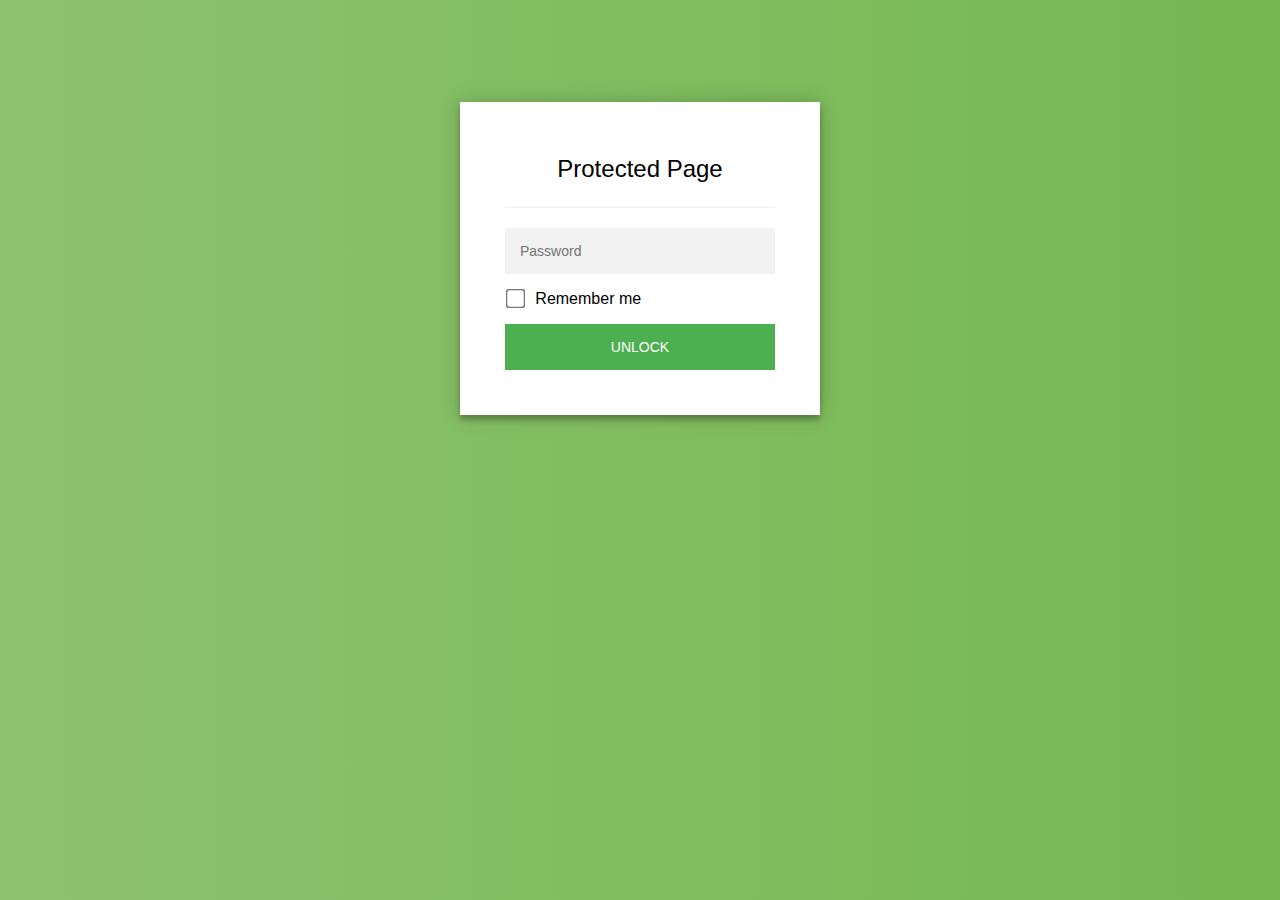
<file: subindex1.html>
<!doctype html>
<html class="staticrypt-html">
<head>
    <meta charset="utf-8">
    <title>Protected Page</title>
    <meta name="viewport" content="width=device-width, initial-scale=1">

    <!-- do not cache this page -->
    <meta http-equiv="cache-control" content="max-age=0"/>
    <meta http-equiv="cache-control" content="no-cache"/>
    <meta http-equiv="expires" content="0"/>
    <meta http-equiv="expires" content="Tue, 01 Jan 1980 1:00:00 GMT"/>
    <meta http-equiv="pragma" content="no-cache"/>

    <style>
        .staticrypt-hr {
            margin-top: 20px;
            margin-bottom: 20px;
            border: 0;
            border-top: 1px solid #eee;
        }

        .staticrypt-page {
            width: 360px;
            padding: 8% 0 0;
            margin: auto;
            box-sizing: border-box;
        }

        .staticrypt-form {
            position: relative;
            z-index: 1;
            background: #FFFFFF;
            max-width: 360px;
            margin: 0 auto 100px;
            padding: 45px;
            text-align: center;
            box-shadow: 0 0 20px 0 rgba(0, 0, 0, 0.2), 0 5px 5px 0 rgba(0, 0, 0, 0.24);
        }

        .staticrypt-form input[type="password"] {
            outline: 0;
            background: #f2f2f2;
            width: 100%;
            border: 0;
            margin: 0 0 15px;
            padding: 15px;
            box-sizing: border-box;
            font-size: 14px;
        }

        .staticrypt-form .staticrypt-decrypt-button {
            text-transform: uppercase;
            outline: 0;
            background: #4CAF50;
            width: 100%;
            border: 0;
            padding: 15px;
            color: #FFFFFF;
            font-size: 14px;
            cursor: pointer;
        }

        .staticrypt-form .staticrypt-decrypt-button:hover, .staticrypt-form .staticrypt-decrypt-button:active, .staticrypt-form .staticrypt-decrypt-button:focus {
            background: #43A047;
        }

        .staticrypt-html {
            height: 100%;
        }

        .staticrypt-body {
            height: 100%;
            margin: 0;
        }

        .staticrypt-content {
            height: 100%;
            margin-bottom: 1em;
            background: #76b852; /* fallback for old browsers */
            background: -webkit-linear-gradient(right, #76b852, #8DC26F);
            background: -moz-linear-gradient(right, #76b852, #8DC26F);
            background: -o-linear-gradient(right, #76b852, #8DC26F);
            background: linear-gradient(to left, #76b852, #8DC26F);
            font-family: "Arial", sans-serif;
            -webkit-font-smoothing: antialiased;
            -moz-osx-font-smoothing: grayscale;
        }

        .staticrypt-instructions {
            margin-top: -1em;
            margin-bottom: 1em;
        }

        .staticrypt-title {
            font-size: 1.5em;
        }

        label.staticrypt-remember {
            display: flex;
            align-items: center;
            margin-bottom: 1em;
        }

        .staticrypt-remember input[type=checkbox] {
            transform: scale(1.5);
            margin-right: 1em;
        }

        .hidden {
            display: none !important;
        }

        .staticrypt-spinner-container {
            height: 100%;
            display: flex;
            align-items: center;
            justify-content: center;
        }

        .staticrypt-spinner {
            display: inline-block;
            width: 2rem;
            height: 2rem;
            vertical-align: text-bottom;
            border: 0.25em solid gray;
            border-right-color: transparent;
            border-radius: 50%;
            -webkit-animation: spinner-border .75s linear infinite;
            animation: spinner-border .75s linear infinite;
            animation-duration: 0.75s;
            animation-timing-function: linear;
            animation-delay: 0s;
            animation-iteration-count: infinite;
            animation-direction: normal;
            animation-fill-mode: none;
            animation-play-state: running;
            animation-name: spinner-border;
        }

        @keyframes spinner-border {
            100% {
                transform: rotate(360deg);
            }
        }
    </style>
</head>

<body class="staticrypt-body">

<div id="staticrypt_loading" class="staticrypt-spinner-container">
    <div class="staticrypt-spinner"></div>
</div>

<div id="staticrypt_content" class="staticrypt-content hidden">
    <div class="staticrypt-page">
        <div class="staticrypt-form">
            <div class="staticrypt-instructions">
                <p class="staticrypt-title">Protected Page</p>
                <p></p>
            </div>

            <hr class="staticrypt-hr">

            <form id="staticrypt-form" action="#" method="post">
                <input id="staticrypt-password"
                       type="password"
                       name="password"
                       placeholder="Password"
                       autofocus/>

                <label id="staticrypt-remember-label" class="staticrypt-remember hidden">
                    <input id="staticrypt-remember"
                           type="checkbox"
                           name="remember"/>
                    Remember me
                </label>

                <input type="submit" class="staticrypt-decrypt-button" value="Unlock"/>
            </form>
        </div>

    </div>
</div>


<script>/**
 * Crypto JS 3.1.9-1
 * Copied as is from https://cdnjs.cloudflare.com/ajax/libs/crypto-js/3.1.9-1/crypto-js.min.js
 */
!function(t,r){"object"==typeof exports?module.exports=exports=r():"function"==typeof define&&define.amd?define([],r):t.CryptoJS=r()}(this,function(){var t=t||function(t,r){var e=Object.create||function(){function t(){}return function(r){var e;return t.prototype=r,e=new t,t.prototype=null,e}}(),i={},n=i.lib={},o=n.Base=function(){return{extend:function(t){var r=e(this);return t&&r.mixIn(t),r.hasOwnProperty("init")&&this.init!==r.init||(r.init=function(){r.$super.init.apply(this,arguments)}),r.init.prototype=r,r.$super=this,r},create:function(){var t=this.extend();return t.init.apply(t,arguments),t},init:function(){},mixIn:function(t){for(var r in t)t.hasOwnProperty(r)&&(this[r]=t[r]);t.hasOwnProperty("toString")&&(this.toString=t.toString)},clone:function(){return this.init.prototype.extend(this)}}}(),s=n.WordArray=o.extend({init:function(t,e){t=this.words=t||[],e!=r?this.sigBytes=e:this.sigBytes=4*t.length},toString:function(t){return(t||c).stringify(this)},concat:function(t){var r=this.words,e=t.words,i=this.sigBytes,n=t.sigBytes;if(this.clamp(),i%4)for(var o=0;o<n;o++){var s=e[o>>>2]>>>24-o%4*8&255;r[i+o>>>2]|=s<<24-(i+o)%4*8}else for(var o=0;o<n;o+=4)r[i+o>>>2]=e[o>>>2];return this.sigBytes+=n,this},clamp:function(){var r=this.words,e=this.sigBytes;r[e>>>2]&=4294967295<<32-e%4*8,r.length=t.ceil(e/4)},clone:function(){var t=o.clone.call(this);return t.words=this.words.slice(0),t},random:function(r){for(var e,i=[],n=function(r){var r=r,e=987654321,i=4294967295;return function(){e=36969*(65535&e)+(e>>16)&i,r=18e3*(65535&r)+(r>>16)&i;var n=(e<<16)+r&i;return n/=4294967296,n+=.5,n*(t.random()>.5?1:-1)}},o=0;o<r;o+=4){var a=n(4294967296*(e||t.random()));e=987654071*a(),i.push(4294967296*a()|0)}return new s.init(i,r)}}),a=i.enc={},c=a.Hex={stringify:function(t){for(var r=t.words,e=t.sigBytes,i=[],n=0;n<e;n++){var o=r[n>>>2]>>>24-n%4*8&255;i.push((o>>>4).toString(16)),i.push((15&o).toString(16))}return i.join("")},parse:function(t){for(var r=t.length,e=[],i=0;i<r;i+=2)e[i>>>3]|=parseInt(t.substr(i,2),16)<<24-i%8*4;return new s.init(e,r/2)}},h=a.Latin1={stringify:function(t){for(var r=t.words,e=t.sigBytes,i=[],n=0;n<e;n++){var o=r[n>>>2]>>>24-n%4*8&255;i.push(String.fromCharCode(o))}return i.join("")},parse:function(t){for(var r=t.length,e=[],i=0;i<r;i++)e[i>>>2]|=(255&t.charCodeAt(i))<<24-i%4*8;return new s.init(e,r)}},l=a.Utf8={stringify:function(t){try{return decodeURIComponent(escape(h.stringify(t)))}catch(t){throw new Error("Malformed UTF-8 data")}},parse:function(t){return h.parse(unescape(encodeURIComponent(t)))}},f=n.BufferedBlockAlgorithm=o.extend({reset:function(){this._data=new s.init,this._nDataBytes=0},_append:function(t){"string"==typeof t&&(t=l.parse(t)),this._data.concat(t),this._nDataBytes+=t.sigBytes},_process:function(r){var e=this._data,i=e.words,n=e.sigBytes,o=this.blockSize,a=4*o,c=n/a;c=r?t.ceil(c):t.max((0|c)-this._minBufferSize,0);var h=c*o,l=t.min(4*h,n);if(h){for(var f=0;f<h;f+=o)this._doProcessBlock(i,f);var u=i.splice(0,h);e.sigBytes-=l}return new s.init(u,l)},clone:function(){var t=o.clone.call(this);return t._data=this._data.clone(),t},_minBufferSize:0}),u=(n.Hasher=f.extend({cfg:o.extend(),init:function(t){this.cfg=this.cfg.extend(t),this.reset()},reset:function(){f.reset.call(this),this._doReset()},update:function(t){return this._append(t),this._process(),this},finalize:function(t){t&&this._append(t);var r=this._doFinalize();return r},blockSize:16,_createHelper:function(t){return function(r,e){return new t.init(e).finalize(r)}},_createHmacHelper:function(t){return function(r,e){return new u.HMAC.init(t,e).finalize(r)}}}),i.algo={});return i}(Math);return function(){function r(t,r,e){for(var i=[],o=0,s=0;s<r;s++)if(s%4){var a=e[t.charCodeAt(s-1)]<<s%4*2,c=e[t.charCodeAt(s)]>>>6-s%4*2;i[o>>>2]|=(a|c)<<24-o%4*8,o++}return n.create(i,o)}var e=t,i=e.lib,n=i.WordArray,o=e.enc;o.Base64={stringify:function(t){var r=t.words,e=t.sigBytes,i=this._map;t.clamp();for(var n=[],o=0;o<e;o+=3)for(var s=r[o>>>2]>>>24-o%4*8&255,a=r[o+1>>>2]>>>24-(o+1)%4*8&255,c=r[o+2>>>2]>>>24-(o+2)%4*8&255,h=s<<16|a<<8|c,l=0;l<4&&o+.75*l<e;l++)n.push(i.charAt(h>>>6*(3-l)&63));var f=i.charAt(64);if(f)for(;n.length%4;)n.push(f);return n.join("")},parse:function(t){var e=t.length,i=this._map,n=this._reverseMap;if(!n){n=this._reverseMap=[];for(var o=0;o<i.length;o++)n[i.charCodeAt(o)]=o}var s=i.charAt(64);if(s){var a=t.indexOf(s);a!==-1&&(e=a)}return r(t,e,n)},_map:"ABCDEFGHIJKLMNOPQRSTUVWXYZabcdefghijklmnopqrstuvwxyz0123456789+/="}}(),function(r){function e(t,r,e,i,n,o,s){var a=t+(r&e|~r&i)+n+s;return(a<<o|a>>>32-o)+r}function i(t,r,e,i,n,o,s){var a=t+(r&i|e&~i)+n+s;return(a<<o|a>>>32-o)+r}function n(t,r,e,i,n,o,s){var a=t+(r^e^i)+n+s;return(a<<o|a>>>32-o)+r}function o(t,r,e,i,n,o,s){var a=t+(e^(r|~i))+n+s;return(a<<o|a>>>32-o)+r}var s=t,a=s.lib,c=a.WordArray,h=a.Hasher,l=s.algo,f=[];!function(){for(var t=0;t<64;t++)f[t]=4294967296*r.abs(r.sin(t+1))|0}();var u=l.MD5=h.extend({_doReset:function(){this._hash=new c.init([1732584193,4023233417,2562383102,271733878])},_doProcessBlock:function(t,r){for(var s=0;s<16;s++){var a=r+s,c=t[a];t[a]=16711935&(c<<8|c>>>24)|4278255360&(c<<24|c>>>8)}var h=this._hash.words,l=t[r+0],u=t[r+1],d=t[r+2],v=t[r+3],p=t[r+4],_=t[r+5],y=t[r+6],g=t[r+7],B=t[r+8],w=t[r+9],k=t[r+10],S=t[r+11],m=t[r+12],x=t[r+13],b=t[r+14],H=t[r+15],z=h[0],A=h[1],C=h[2],D=h[3];z=e(z,A,C,D,l,7,f[0]),D=e(D,z,A,C,u,12,f[1]),C=e(C,D,z,A,d,17,f[2]),A=e(A,C,D,z,v,22,f[3]),z=e(z,A,C,D,p,7,f[4]),D=e(D,z,A,C,_,12,f[5]),C=e(C,D,z,A,y,17,f[6]),A=e(A,C,D,z,g,22,f[7]),z=e(z,A,C,D,B,7,f[8]),D=e(D,z,A,C,w,12,f[9]),C=e(C,D,z,A,k,17,f[10]),A=e(A,C,D,z,S,22,f[11]),z=e(z,A,C,D,m,7,f[12]),D=e(D,z,A,C,x,12,f[13]),C=e(C,D,z,A,b,17,f[14]),A=e(A,C,D,z,H,22,f[15]),z=i(z,A,C,D,u,5,f[16]),D=i(D,z,A,C,y,9,f[17]),C=i(C,D,z,A,S,14,f[18]),A=i(A,C,D,z,l,20,f[19]),z=i(z,A,C,D,_,5,f[20]),D=i(D,z,A,C,k,9,f[21]),C=i(C,D,z,A,H,14,f[22]),A=i(A,C,D,z,p,20,f[23]),z=i(z,A,C,D,w,5,f[24]),D=i(D,z,A,C,b,9,f[25]),C=i(C,D,z,A,v,14,f[26]),A=i(A,C,D,z,B,20,f[27]),z=i(z,A,C,D,x,5,f[28]),D=i(D,z,A,C,d,9,f[29]),C=i(C,D,z,A,g,14,f[30]),A=i(A,C,D,z,m,20,f[31]),z=n(z,A,C,D,_,4,f[32]),D=n(D,z,A,C,B,11,f[33]),C=n(C,D,z,A,S,16,f[34]),A=n(A,C,D,z,b,23,f[35]),z=n(z,A,C,D,u,4,f[36]),D=n(D,z,A,C,p,11,f[37]),C=n(C,D,z,A,g,16,f[38]),A=n(A,C,D,z,k,23,f[39]),z=n(z,A,C,D,x,4,f[40]),D=n(D,z,A,C,l,11,f[41]),C=n(C,D,z,A,v,16,f[42]),A=n(A,C,D,z,y,23,f[43]),z=n(z,A,C,D,w,4,f[44]),D=n(D,z,A,C,m,11,f[45]),C=n(C,D,z,A,H,16,f[46]),A=n(A,C,D,z,d,23,f[47]),z=o(z,A,C,D,l,6,f[48]),D=o(D,z,A,C,g,10,f[49]),C=o(C,D,z,A,b,15,f[50]),A=o(A,C,D,z,_,21,f[51]),z=o(z,A,C,D,m,6,f[52]),D=o(D,z,A,C,v,10,f[53]),C=o(C,D,z,A,k,15,f[54]),A=o(A,C,D,z,u,21,f[55]),z=o(z,A,C,D,B,6,f[56]),D=o(D,z,A,C,H,10,f[57]),C=o(C,D,z,A,y,15,f[58]),A=o(A,C,D,z,x,21,f[59]),z=o(z,A,C,D,p,6,f[60]),D=o(D,z,A,C,S,10,f[61]),C=o(C,D,z,A,d,15,f[62]),A=o(A,C,D,z,w,21,f[63]),h[0]=h[0]+z|0,h[1]=h[1]+A|0,h[2]=h[2]+C|0,h[3]=h[3]+D|0},_doFinalize:function(){var t=this._data,e=t.words,i=8*this._nDataBytes,n=8*t.sigBytes;e[n>>>5]|=128<<24-n%32;var o=r.floor(i/4294967296),s=i;e[(n+64>>>9<<4)+15]=16711935&(o<<8|o>>>24)|4278255360&(o<<24|o>>>8),e[(n+64>>>9<<4)+14]=16711935&(s<<8|s>>>24)|4278255360&(s<<24|s>>>8),t.sigBytes=4*(e.length+1),this._process();for(var a=this._hash,c=a.words,h=0;h<4;h++){var l=c[h];c[h]=16711935&(l<<8|l>>>24)|4278255360&(l<<24|l>>>8)}return a},clone:function(){var t=h.clone.call(this);return t._hash=this._hash.clone(),t}});s.MD5=h._createHelper(u),s.HmacMD5=h._createHmacHelper(u)}(Math),function(){var r=t,e=r.lib,i=e.WordArray,n=e.Hasher,o=r.algo,s=[],a=o.SHA1=n.extend({_doReset:function(){this._hash=new i.init([1732584193,4023233417,2562383102,271733878,3285377520])},_doProcessBlock:function(t,r){for(var e=this._hash.words,i=e[0],n=e[1],o=e[2],a=e[3],c=e[4],h=0;h<80;h++){if(h<16)s[h]=0|t[r+h];else{var l=s[h-3]^s[h-8]^s[h-14]^s[h-16];s[h]=l<<1|l>>>31}var f=(i<<5|i>>>27)+c+s[h];f+=h<20?(n&o|~n&a)+1518500249:h<40?(n^o^a)+1859775393:h<60?(n&o|n&a|o&a)-1894007588:(n^o^a)-899497514,c=a,a=o,o=n<<30|n>>>2,n=i,i=f}e[0]=e[0]+i|0,e[1]=e[1]+n|0,e[2]=e[2]+o|0,e[3]=e[3]+a|0,e[4]=e[4]+c|0},_doFinalize:function(){var t=this._data,r=t.words,e=8*this._nDataBytes,i=8*t.sigBytes;return r[i>>>5]|=128<<24-i%32,r[(i+64>>>9<<4)+14]=Math.floor(e/4294967296),r[(i+64>>>9<<4)+15]=e,t.sigBytes=4*r.length,this._process(),this._hash},clone:function(){var t=n.clone.call(this);return t._hash=this._hash.clone(),t}});r.SHA1=n._createHelper(a),r.HmacSHA1=n._createHmacHelper(a)}(),function(r){var e=t,i=e.lib,n=i.WordArray,o=i.Hasher,s=e.algo,a=[],c=[];!function(){function t(t){for(var e=r.sqrt(t),i=2;i<=e;i++)if(!(t%i))return!1;return!0}function e(t){return 4294967296*(t-(0|t))|0}for(var i=2,n=0;n<64;)t(i)&&(n<8&&(a[n]=e(r.pow(i,.5))),c[n]=e(r.pow(i,1/3)),n++),i++}();var h=[],l=s.SHA256=o.extend({_doReset:function(){this._hash=new n.init(a.slice(0))},_doProcessBlock:function(t,r){for(var e=this._hash.words,i=e[0],n=e[1],o=e[2],s=e[3],a=e[4],l=e[5],f=e[6],u=e[7],d=0;d<64;d++){if(d<16)h[d]=0|t[r+d];else{var v=h[d-15],p=(v<<25|v>>>7)^(v<<14|v>>>18)^v>>>3,_=h[d-2],y=(_<<15|_>>>17)^(_<<13|_>>>19)^_>>>10;h[d]=p+h[d-7]+y+h[d-16]}var g=a&l^~a&f,B=i&n^i&o^n&o,w=(i<<30|i>>>2)^(i<<19|i>>>13)^(i<<10|i>>>22),k=(a<<26|a>>>6)^(a<<21|a>>>11)^(a<<7|a>>>25),S=u+k+g+c[d]+h[d],m=w+B;u=f,f=l,l=a,a=s+S|0,s=o,o=n,n=i,i=S+m|0}e[0]=e[0]+i|0,e[1]=e[1]+n|0,e[2]=e[2]+o|0,e[3]=e[3]+s|0,e[4]=e[4]+a|0,e[5]=e[5]+l|0,e[6]=e[6]+f|0,e[7]=e[7]+u|0},_doFinalize:function(){var t=this._data,e=t.words,i=8*this._nDataBytes,n=8*t.sigBytes;return e[n>>>5]|=128<<24-n%32,e[(n+64>>>9<<4)+14]=r.floor(i/4294967296),e[(n+64>>>9<<4)+15]=i,t.sigBytes=4*e.length,this._process(),this._hash},clone:function(){var t=o.clone.call(this);return t._hash=this._hash.clone(),t}});e.SHA256=o._createHelper(l),e.HmacSHA256=o._createHmacHelper(l)}(Math),function(){function r(t){return t<<8&4278255360|t>>>8&16711935}var e=t,i=e.lib,n=i.WordArray,o=e.enc;o.Utf16=o.Utf16BE={stringify:function(t){for(var r=t.words,e=t.sigBytes,i=[],n=0;n<e;n+=2){var o=r[n>>>2]>>>16-n%4*8&65535;i.push(String.fromCharCode(o))}return i.join("")},parse:function(t){for(var r=t.length,e=[],i=0;i<r;i++)e[i>>>1]|=t.charCodeAt(i)<<16-i%2*16;return n.create(e,2*r)}};o.Utf16LE={stringify:function(t){for(var e=t.words,i=t.sigBytes,n=[],o=0;o<i;o+=2){var s=r(e[o>>>2]>>>16-o%4*8&65535);n.push(String.fromCharCode(s))}return n.join("")},parse:function(t){for(var e=t.length,i=[],o=0;o<e;o++)i[o>>>1]|=r(t.charCodeAt(o)<<16-o%2*16);return n.create(i,2*e)}}}(),function(){if("function"==typeof ArrayBuffer){var r=t,e=r.lib,i=e.WordArray,n=i.init,o=i.init=function(t){if(t instanceof ArrayBuffer&&(t=new Uint8Array(t)),(t instanceof Int8Array||"undefined"!=typeof Uint8ClampedArray&&t instanceof Uint8ClampedArray||t instanceof Int16Array||t instanceof Uint16Array||t instanceof Int32Array||t instanceof Uint32Array||t instanceof Float32Array||t instanceof Float64Array)&&(t=new Uint8Array(t.buffer,t.byteOffset,t.byteLength)),t instanceof Uint8Array){for(var r=t.byteLength,e=[],i=0;i<r;i++)e[i>>>2]|=t[i]<<24-i%4*8;n.call(this,e,r)}else n.apply(this,arguments)};o.prototype=i}}(),function(r){function e(t,r,e){return t^r^e}function i(t,r,e){return t&r|~t&e}function n(t,r,e){return(t|~r)^e}function o(t,r,e){return t&e|r&~e}function s(t,r,e){return t^(r|~e)}function a(t,r){return t<<r|t>>>32-r}var c=t,h=c.lib,l=h.WordArray,f=h.Hasher,u=c.algo,d=l.create([0,1,2,3,4,5,6,7,8,9,10,11,12,13,14,15,7,4,13,1,10,6,15,3,12,0,9,5,2,14,11,8,3,10,14,4,9,15,8,1,2,7,0,6,13,11,5,12,1,9,11,10,0,8,12,4,13,3,7,15,14,5,6,2,4,0,5,9,7,12,2,10,14,1,3,8,11,6,15,13]),v=l.create([5,14,7,0,9,2,11,4,13,6,15,8,1,10,3,12,6,11,3,7,0,13,5,10,14,15,8,12,4,9,1,2,15,5,1,3,7,14,6,9,11,8,12,2,10,0,4,13,8,6,4,1,3,11,15,0,5,12,2,13,9,7,10,14,12,15,10,4,1,5,8,7,6,2,13,14,0,3,9,11]),p=l.create([11,14,15,12,5,8,7,9,11,13,14,15,6,7,9,8,7,6,8,13,11,9,7,15,7,12,15,9,11,7,13,12,11,13,6,7,14,9,13,15,14,8,13,6,5,12,7,5,11,12,14,15,14,15,9,8,9,14,5,6,8,6,5,12,9,15,5,11,6,8,13,12,5,12,13,14,11,8,5,6]),_=l.create([8,9,9,11,13,15,15,5,7,7,8,11,14,14,12,6,9,13,15,7,12,8,9,11,7,7,12,7,6,15,13,11,9,7,15,11,8,6,6,14,12,13,5,14,13,13,7,5,15,5,8,11,14,14,6,14,6,9,12,9,12,5,15,8,8,5,12,9,12,5,14,6,8,13,6,5,15,13,11,11]),y=l.create([0,1518500249,1859775393,2400959708,2840853838]),g=l.create([1352829926,1548603684,1836072691,2053994217,0]),B=u.RIPEMD160=f.extend({_doReset:function(){this._hash=l.create([1732584193,4023233417,2562383102,271733878,3285377520])},_doProcessBlock:function(t,r){for(var c=0;c<16;c++){var h=r+c,l=t[h];t[h]=16711935&(l<<8|l>>>24)|4278255360&(l<<24|l>>>8)}var f,u,B,w,k,S,m,x,b,H,z=this._hash.words,A=y.words,C=g.words,D=d.words,R=v.words,E=p.words,M=_.words;S=f=z[0],m=u=z[1],x=B=z[2],b=w=z[3],H=k=z[4];for(var F,c=0;c<80;c+=1)F=f+t[r+D[c]]|0,F+=c<16?e(u,B,w)+A[0]:c<32?i(u,B,w)+A[1]:c<48?n(u,B,w)+A[2]:c<64?o(u,B,w)+A[3]:s(u,B,w)+A[4],F|=0,F=a(F,E[c]),F=F+k|0,f=k,k=w,w=a(B,10),B=u,u=F,F=S+t[r+R[c]]|0,F+=c<16?s(m,x,b)+C[0]:c<32?o(m,x,b)+C[1]:c<48?n(m,x,b)+C[2]:c<64?i(m,x,b)+C[3]:e(m,x,b)+C[4],F|=0,F=a(F,M[c]),F=F+H|0,S=H,H=b,b=a(x,10),x=m,m=F;F=z[1]+B+b|0,z[1]=z[2]+w+H|0,z[2]=z[3]+k+S|0,z[3]=z[4]+f+m|0,z[4]=z[0]+u+x|0,z[0]=F},_doFinalize:function(){var t=this._data,r=t.words,e=8*this._nDataBytes,i=8*t.sigBytes;r[i>>>5]|=128<<24-i%32,r[(i+64>>>9<<4)+14]=16711935&(e<<8|e>>>24)|4278255360&(e<<24|e>>>8),t.sigBytes=4*(r.length+1),this._process();for(var n=this._hash,o=n.words,s=0;s<5;s++){var a=o[s];o[s]=16711935&(a<<8|a>>>24)|4278255360&(a<<24|a>>>8)}return n},clone:function(){var t=f.clone.call(this);return t._hash=this._hash.clone(),t}});c.RIPEMD160=f._createHelper(B),c.HmacRIPEMD160=f._createHmacHelper(B)}(Math),function(){var r=t,e=r.lib,i=e.Base,n=r.enc,o=n.Utf8,s=r.algo;s.HMAC=i.extend({init:function(t,r){t=this._hasher=new t.init,"string"==typeof r&&(r=o.parse(r));var e=t.blockSize,i=4*e;r.sigBytes>i&&(r=t.finalize(r)),r.clamp();for(var n=this._oKey=r.clone(),s=this._iKey=r.clone(),a=n.words,c=s.words,h=0;h<e;h++)a[h]^=1549556828,c[h]^=909522486;n.sigBytes=s.sigBytes=i,this.reset()},reset:function(){var t=this._hasher;t.reset(),t.update(this._iKey)},update:function(t){return this._hasher.update(t),this},finalize:function(t){var r=this._hasher,e=r.finalize(t);r.reset();var i=r.finalize(this._oKey.clone().concat(e));return i}})}(),function(){var r=t,e=r.lib,i=e.Base,n=e.WordArray,o=r.algo,s=o.SHA1,a=o.HMAC,c=o.PBKDF2=i.extend({cfg:i.extend({keySize:4,hasher:s,iterations:1}),init:function(t){this.cfg=this.cfg.extend(t)},compute:function(t,r){for(var e=this.cfg,i=a.create(e.hasher,t),o=n.create(),s=n.create([1]),c=o.words,h=s.words,l=e.keySize,f=e.iterations;c.length<l;){var u=i.update(r).finalize(s);i.reset();for(var d=u.words,v=d.length,p=u,_=1;_<f;_++){p=i.finalize(p),i.reset();for(var y=p.words,g=0;g<v;g++)d[g]^=y[g]}o.concat(u),h[0]++}return o.sigBytes=4*l,o}});r.PBKDF2=function(t,r,e){return c.create(e).compute(t,r)}}(),function(){var r=t,e=r.lib,i=e.Base,n=e.WordArray,o=r.algo,s=o.MD5,a=o.EvpKDF=i.extend({cfg:i.extend({keySize:4,hasher:s,iterations:1}),init:function(t){this.cfg=this.cfg.extend(t)},compute:function(t,r){for(var e=this.cfg,i=e.hasher.create(),o=n.create(),s=o.words,a=e.keySize,c=e.iterations;s.length<a;){h&&i.update(h);var h=i.update(t).finalize(r);i.reset();for(var l=1;l<c;l++)h=i.finalize(h),i.reset();o.concat(h)}return o.sigBytes=4*a,o}});r.EvpKDF=function(t,r,e){return a.create(e).compute(t,r)}}(),function(){var r=t,e=r.lib,i=e.WordArray,n=r.algo,o=n.SHA256,s=n.SHA224=o.extend({_doReset:function(){this._hash=new i.init([3238371032,914150663,812702999,4144912697,4290775857,1750603025,1694076839,3204075428])},_doFinalize:function(){var t=o._doFinalize.call(this);return t.sigBytes-=4,t}});r.SHA224=o._createHelper(s),r.HmacSHA224=o._createHmacHelper(s)}(),function(r){var e=t,i=e.lib,n=i.Base,o=i.WordArray,s=e.x64={};s.Word=n.extend({init:function(t,r){this.high=t,this.low=r}}),s.WordArray=n.extend({init:function(t,e){t=this.words=t||[],e!=r?this.sigBytes=e:this.sigBytes=8*t.length},toX32:function(){for(var t=this.words,r=t.length,e=[],i=0;i<r;i++){var n=t[i];e.push(n.high),e.push(n.low)}return o.create(e,this.sigBytes)},clone:function(){for(var t=n.clone.call(this),r=t.words=this.words.slice(0),e=r.length,i=0;i<e;i++)r[i]=r[i].clone();return t}})}(),function(r){var e=t,i=e.lib,n=i.WordArray,o=i.Hasher,s=e.x64,a=s.Word,c=e.algo,h=[],l=[],f=[];!function(){for(var t=1,r=0,e=0;e<24;e++){h[t+5*r]=(e+1)*(e+2)/2%64;var i=r%5,n=(2*t+3*r)%5;t=i,r=n}for(var t=0;t<5;t++)for(var r=0;r<5;r++)l[t+5*r]=r+(2*t+3*r)%5*5;for(var o=1,s=0;s<24;s++){for(var c=0,u=0,d=0;d<7;d++){if(1&o){var v=(1<<d)-1;v<32?u^=1<<v:c^=1<<v-32}128&o?o=o<<1^113:o<<=1}f[s]=a.create(c,u)}}();var u=[];!function(){for(var t=0;t<25;t++)u[t]=a.create()}();var d=c.SHA3=o.extend({cfg:o.cfg.extend({outputLength:512}),_doReset:function(){for(var t=this._state=[],r=0;r<25;r++)t[r]=new a.init;this.blockSize=(1600-2*this.cfg.outputLength)/32},_doProcessBlock:function(t,r){for(var e=this._state,i=this.blockSize/2,n=0;n<i;n++){var o=t[r+2*n],s=t[r+2*n+1];o=16711935&(o<<8|o>>>24)|4278255360&(o<<24|o>>>8),s=16711935&(s<<8|s>>>24)|4278255360&(s<<24|s>>>8);var a=e[n];a.high^=s,a.low^=o}for(var c=0;c<24;c++){for(var d=0;d<5;d++){for(var v=0,p=0,_=0;_<5;_++){var a=e[d+5*_];v^=a.high,p^=a.low}var y=u[d];y.high=v,y.low=p}for(var d=0;d<5;d++)for(var g=u[(d+4)%5],B=u[(d+1)%5],w=B.high,k=B.low,v=g.high^(w<<1|k>>>31),p=g.low^(k<<1|w>>>31),_=0;_<5;_++){var a=e[d+5*_];a.high^=v,a.low^=p}for(var S=1;S<25;S++){var a=e[S],m=a.high,x=a.low,b=h[S];if(b<32)var v=m<<b|x>>>32-b,p=x<<b|m>>>32-b;else var v=x<<b-32|m>>>64-b,p=m<<b-32|x>>>64-b;var H=u[l[S]];H.high=v,H.low=p}var z=u[0],A=e[0];z.high=A.high,z.low=A.low;for(var d=0;d<5;d++)for(var _=0;_<5;_++){var S=d+5*_,a=e[S],C=u[S],D=u[(d+1)%5+5*_],R=u[(d+2)%5+5*_];a.high=C.high^~D.high&R.high,a.low=C.low^~D.low&R.low}var a=e[0],E=f[c];a.high^=E.high,a.low^=E.low}},_doFinalize:function(){var t=this._data,e=t.words,i=(8*this._nDataBytes,8*t.sigBytes),o=32*this.blockSize;e[i>>>5]|=1<<24-i%32,e[(r.ceil((i+1)/o)*o>>>5)-1]|=128,t.sigBytes=4*e.length,this._process();for(var s=this._state,a=this.cfg.outputLength/8,c=a/8,h=[],l=0;l<c;l++){var f=s[l],u=f.high,d=f.low;u=16711935&(u<<8|u>>>24)|4278255360&(u<<24|u>>>8),d=16711935&(d<<8|d>>>24)|4278255360&(d<<24|d>>>8),h.push(d),h.push(u)}return new n.init(h,a)},clone:function(){for(var t=o.clone.call(this),r=t._state=this._state.slice(0),e=0;e<25;e++)r[e]=r[e].clone();return t}});e.SHA3=o._createHelper(d),e.HmacSHA3=o._createHmacHelper(d)}(Math),function(){function r(){return s.create.apply(s,arguments)}var e=t,i=e.lib,n=i.Hasher,o=e.x64,s=o.Word,a=o.WordArray,c=e.algo,h=[r(1116352408,3609767458),r(1899447441,602891725),r(3049323471,3964484399),r(3921009573,2173295548),r(961987163,4081628472),r(1508970993,3053834265),r(2453635748,2937671579),r(2870763221,3664609560),r(3624381080,2734883394),r(310598401,1164996542),r(607225278,1323610764),r(1426881987,3590304994),r(1925078388,4068182383),r(2162078206,991336113),r(2614888103,633803317),r(3248222580,3479774868),r(3835390401,2666613458),r(4022224774,944711139),r(264347078,2341262773),r(604807628,2007800933),r(770255983,1495990901),r(1249150122,1856431235),r(1555081692,3175218132),r(1996064986,2198950837),r(2554220882,3999719339),r(2821834349,766784016),r(2952996808,2566594879),r(3210313671,3203337956),r(3336571891,1034457026),r(3584528711,2466948901),r(113926993,3758326383),r(338241895,168717936),r(666307205,1188179964),r(773529912,1546045734),r(1294757372,1522805485),r(1396182291,2643833823),r(1695183700,2343527390),r(1986661051,1014477480),r(2177026350,1206759142),r(2456956037,344077627),r(2730485921,1290863460),r(2820302411,3158454273),r(3259730800,3505952657),r(3345764771,106217008),r(3516065817,3606008344),r(3600352804,1432725776),r(4094571909,1467031594),r(275423344,851169720),r(430227734,3100823752),r(506948616,1363258195),r(659060556,3750685593),r(883997877,3785050280),r(958139571,3318307427),r(1322822218,3812723403),r(1537002063,2003034995),r(1747873779,3602036899),r(1955562222,1575990012),r(2024104815,1125592928),r(2227730452,2716904306),r(2361852424,442776044),r(2428436474,593698344),r(2756734187,3733110249),r(3204031479,2999351573),r(3329325298,3815920427),r(3391569614,3928383900),r(3515267271,566280711),r(3940187606,3454069534),r(4118630271,4000239992),r(116418474,1914138554),r(174292421,2731055270),r(289380356,3203993006),r(460393269,320620315),r(685471733,587496836),r(852142971,1086792851),r(1017036298,365543100),r(1126000580,2618297676),r(1288033470,3409855158),r(1501505948,4234509866),r(1607167915,987167468),r(1816402316,1246189591)],l=[];!function(){for(var t=0;t<80;t++)l[t]=r()}();var f=c.SHA512=n.extend({_doReset:function(){this._hash=new a.init([new s.init(1779033703,4089235720),new s.init(3144134277,2227873595),new s.init(1013904242,4271175723),new s.init(2773480762,1595750129),new s.init(1359893119,2917565137),new s.init(2600822924,725511199),new s.init(528734635,4215389547),new s.init(1541459225,327033209)])},_doProcessBlock:function(t,r){for(var e=this._hash.words,i=e[0],n=e[1],o=e[2],s=e[3],a=e[4],c=e[5],f=e[6],u=e[7],d=i.high,v=i.low,p=n.high,_=n.low,y=o.high,g=o.low,B=s.high,w=s.low,k=a.high,S=a.low,m=c.high,x=c.low,b=f.high,H=f.low,z=u.high,A=u.low,C=d,D=v,R=p,E=_,M=y,F=g,P=B,W=w,O=k,U=S,I=m,K=x,X=b,L=H,j=z,N=A,T=0;T<80;T++){var Z=l[T];if(T<16)var q=Z.high=0|t[r+2*T],G=Z.low=0|t[r+2*T+1];else{var J=l[T-15],$=J.high,Q=J.low,V=($>>>1|Q<<31)^($>>>8|Q<<24)^$>>>7,Y=(Q>>>1|$<<31)^(Q>>>8|$<<24)^(Q>>>7|$<<25),tt=l[T-2],rt=tt.high,et=tt.low,it=(rt>>>19|et<<13)^(rt<<3|et>>>29)^rt>>>6,nt=(et>>>19|rt<<13)^(et<<3|rt>>>29)^(et>>>6|rt<<26),ot=l[T-7],st=ot.high,at=ot.low,ct=l[T-16],ht=ct.high,lt=ct.low,G=Y+at,q=V+st+(G>>>0<Y>>>0?1:0),G=G+nt,q=q+it+(G>>>0<nt>>>0?1:0),G=G+lt,q=q+ht+(G>>>0<lt>>>0?1:0);Z.high=q,Z.low=G}var ft=O&I^~O&X,ut=U&K^~U&L,dt=C&R^C&M^R&M,vt=D&E^D&F^E&F,pt=(C>>>28|D<<4)^(C<<30|D>>>2)^(C<<25|D>>>7),_t=(D>>>28|C<<4)^(D<<30|C>>>2)^(D<<25|C>>>7),yt=(O>>>14|U<<18)^(O>>>18|U<<14)^(O<<23|U>>>9),gt=(U>>>14|O<<18)^(U>>>18|O<<14)^(U<<23|O>>>9),Bt=h[T],wt=Bt.high,kt=Bt.low,St=N+gt,mt=j+yt+(St>>>0<N>>>0?1:0),St=St+ut,mt=mt+ft+(St>>>0<ut>>>0?1:0),St=St+kt,mt=mt+wt+(St>>>0<kt>>>0?1:0),St=St+G,mt=mt+q+(St>>>0<G>>>0?1:0),xt=_t+vt,bt=pt+dt+(xt>>>0<_t>>>0?1:0);j=X,N=L,X=I,L=K,I=O,K=U,U=W+St|0,O=P+mt+(U>>>0<W>>>0?1:0)|0,P=M,W=F,M=R,F=E,R=C,E=D,D=St+xt|0,C=mt+bt+(D>>>0<St>>>0?1:0)|0}v=i.low=v+D,i.high=d+C+(v>>>0<D>>>0?1:0),_=n.low=_+E,n.high=p+R+(_>>>0<E>>>0?1:0),g=o.low=g+F,o.high=y+M+(g>>>0<F>>>0?1:0),w=s.low=w+W,s.high=B+P+(w>>>0<W>>>0?1:0),S=a.low=S+U,a.high=k+O+(S>>>0<U>>>0?1:0),x=c.low=x+K,c.high=m+I+(x>>>0<K>>>0?1:0),H=f.low=H+L,f.high=b+X+(H>>>0<L>>>0?1:0),A=u.low=A+N,u.high=z+j+(A>>>0<N>>>0?1:0)},_doFinalize:function(){var t=this._data,r=t.words,e=8*this._nDataBytes,i=8*t.sigBytes;r[i>>>5]|=128<<24-i%32,r[(i+128>>>10<<5)+30]=Math.floor(e/4294967296),r[(i+128>>>10<<5)+31]=e,t.sigBytes=4*r.length,this._process();var n=this._hash.toX32();return n},clone:function(){var t=n.clone.call(this);return t._hash=this._hash.clone(),t},blockSize:32});e.SHA512=n._createHelper(f),e.HmacSHA512=n._createHmacHelper(f)}(),function(){var r=t,e=r.x64,i=e.Word,n=e.WordArray,o=r.algo,s=o.SHA512,a=o.SHA384=s.extend({_doReset:function(){this._hash=new n.init([new i.init(3418070365,3238371032),new i.init(1654270250,914150663),new i.init(2438529370,812702999),new i.init(355462360,4144912697),new i.init(1731405415,4290775857),new i.init(2394180231,1750603025),new i.init(3675008525,1694076839),new i.init(1203062813,3204075428)])},_doFinalize:function(){var t=s._doFinalize.call(this);return t.sigBytes-=16,t}});r.SHA384=s._createHelper(a),r.HmacSHA384=s._createHmacHelper(a)}(),t.lib.Cipher||function(r){var e=t,i=e.lib,n=i.Base,o=i.WordArray,s=i.BufferedBlockAlgorithm,a=e.enc,c=(a.Utf8,a.Base64),h=e.algo,l=h.EvpKDF,f=i.Cipher=s.extend({cfg:n.extend(),createEncryptor:function(t,r){return this.create(this._ENC_XFORM_MODE,t,r)},createDecryptor:function(t,r){return this.create(this._DEC_XFORM_MODE,t,r)},init:function(t,r,e){this.cfg=this.cfg.extend(e),this._xformMode=t,this._key=r,this.reset()},reset:function(){s.reset.call(this),this._doReset()},process:function(t){return this._append(t),this._process()},finalize:function(t){t&&this._append(t);var r=this._doFinalize();return r},keySize:4,ivSize:4,_ENC_XFORM_MODE:1,_DEC_XFORM_MODE:2,_createHelper:function(){function t(t){return"string"==typeof t?m:w}return function(r){return{encrypt:function(e,i,n){return t(i).encrypt(r,e,i,n)},decrypt:function(e,i,n){return t(i).decrypt(r,e,i,n)}}}}()}),u=(i.StreamCipher=f.extend({_doFinalize:function(){var t=this._process(!0);return t},blockSize:1}),e.mode={}),d=i.BlockCipherMode=n.extend({createEncryptor:function(t,r){return this.Encryptor.create(t,r)},createDecryptor:function(t,r){return this.Decryptor.create(t,r)},init:function(t,r){this._cipher=t,this._iv=r}}),v=u.CBC=function(){function t(t,e,i){var n=this._iv;if(n){var o=n;this._iv=r}else var o=this._prevBlock;for(var s=0;s<i;s++)t[e+s]^=o[s]}var e=d.extend();return e.Encryptor=e.extend({processBlock:function(r,e){var i=this._cipher,n=i.blockSize;t.call(this,r,e,n),i.encryptBlock(r,e),this._prevBlock=r.slice(e,e+n)}}),e.Decryptor=e.extend({processBlock:function(r,e){var i=this._cipher,n=i.blockSize,o=r.slice(e,e+n);i.decryptBlock(r,e),t.call(this,r,e,n),this._prevBlock=o}}),e}(),p=e.pad={},_=p.Pkcs7={pad:function(t,r){for(var e=4*r,i=e-t.sigBytes%e,n=i<<24|i<<16|i<<8|i,s=[],a=0;a<i;a+=4)s.push(n);var c=o.create(s,i);t.concat(c)},unpad:function(t){var r=255&t.words[t.sigBytes-1>>>2];t.sigBytes-=r}},y=(i.BlockCipher=f.extend({cfg:f.cfg.extend({mode:v,padding:_}),reset:function(){f.reset.call(this);var t=this.cfg,r=t.iv,e=t.mode;if(this._xformMode==this._ENC_XFORM_MODE)var i=e.createEncryptor;else{var i=e.createDecryptor;this._minBufferSize=1}this._mode&&this._mode.__creator==i?this._mode.init(this,r&&r.words):(this._mode=i.call(e,this,r&&r.words),this._mode.__creator=i)},_doProcessBlock:function(t,r){this._mode.processBlock(t,r)},_doFinalize:function(){var t=this.cfg.padding;if(this._xformMode==this._ENC_XFORM_MODE){t.pad(this._data,this.blockSize);var r=this._process(!0)}else{var r=this._process(!0);t.unpad(r)}return r},blockSize:4}),i.CipherParams=n.extend({init:function(t){this.mixIn(t)},toString:function(t){return(t||this.formatter).stringify(this)}})),g=e.format={},B=g.OpenSSL={stringify:function(t){var r=t.ciphertext,e=t.salt;if(e)var i=o.create([1398893684,1701076831]).concat(e).concat(r);else var i=r;return i.toString(c)},parse:function(t){var r=c.parse(t),e=r.words;if(1398893684==e[0]&&1701076831==e[1]){var i=o.create(e.slice(2,4));e.splice(0,4),r.sigBytes-=16}return y.create({ciphertext:r,salt:i})}},w=i.SerializableCipher=n.extend({cfg:n.extend({format:B}),encrypt:function(t,r,e,i){i=this.cfg.extend(i);var n=t.createEncryptor(e,i),o=n.finalize(r),s=n.cfg;return y.create({ciphertext:o,key:e,iv:s.iv,algorithm:t,mode:s.mode,padding:s.padding,blockSize:t.blockSize,formatter:i.format})},decrypt:function(t,r,e,i){i=this.cfg.extend(i),r=this._parse(r,i.format);var n=t.createDecryptor(e,i).finalize(r.ciphertext);return n},_parse:function(t,r){return"string"==typeof t?r.parse(t,this):t}}),k=e.kdf={},S=k.OpenSSL={execute:function(t,r,e,i){i||(i=o.random(8));var n=l.create({keySize:r+e}).compute(t,i),s=o.create(n.words.slice(r),4*e);return n.sigBytes=4*r,y.create({key:n,iv:s,salt:i})}},m=i.PasswordBasedCipher=w.extend({cfg:w.cfg.extend({kdf:S}),encrypt:function(t,r,e,i){i=this.cfg.extend(i);var n=i.kdf.execute(e,t.keySize,t.ivSize);i.iv=n.iv;var o=w.encrypt.call(this,t,r,n.key,i);return o.mixIn(n),o},decrypt:function(t,r,e,i){i=this.cfg.extend(i),r=this._parse(r,i.format);var n=i.kdf.execute(e,t.keySize,t.ivSize,r.salt);i.iv=n.iv;var o=w.decrypt.call(this,t,r,n.key,i);return o}})}(),t.mode.CFB=function(){function r(t,r,e,i){var n=this._iv;if(n){var o=n.slice(0);this._iv=void 0}else var o=this._prevBlock;i.encryptBlock(o,0);for(var s=0;s<e;s++)t[r+s]^=o[s]}var e=t.lib.BlockCipherMode.extend();return e.Encryptor=e.extend({processBlock:function(t,e){var i=this._cipher,n=i.blockSize;r.call(this,t,e,n,i),this._prevBlock=t.slice(e,e+n)}}),e.Decryptor=e.extend({processBlock:function(t,e){var i=this._cipher,n=i.blockSize,o=t.slice(e,e+n);r.call(this,t,e,n,i),this._prevBlock=o}}),e}(),t.mode.ECB=function(){var r=t.lib.BlockCipherMode.extend();return r.Encryptor=r.extend({processBlock:function(t,r){this._cipher.encryptBlock(t,r)}}),r.Decryptor=r.extend({processBlock:function(t,r){this._cipher.decryptBlock(t,r)}}),r}(),t.pad.AnsiX923={pad:function(t,r){var e=t.sigBytes,i=4*r,n=i-e%i,o=e+n-1;t.clamp(),t.words[o>>>2]|=n<<24-o%4*8,t.sigBytes+=n},unpad:function(t){var r=255&t.words[t.sigBytes-1>>>2];t.sigBytes-=r}},t.pad.Iso10126={pad:function(r,e){var i=4*e,n=i-r.sigBytes%i;r.concat(t.lib.WordArray.random(n-1)).concat(t.lib.WordArray.create([n<<24],1))},unpad:function(t){var r=255&t.words[t.sigBytes-1>>>2];t.sigBytes-=r}},t.pad.Iso97971={pad:function(r,e){r.concat(t.lib.WordArray.create([2147483648],1)),t.pad.ZeroPadding.pad(r,e)},unpad:function(r){t.pad.ZeroPadding.unpad(r),r.sigBytes--}},t.mode.OFB=function(){var r=t.lib.BlockCipherMode.extend(),e=r.Encryptor=r.extend({processBlock:function(t,r){var e=this._cipher,i=e.blockSize,n=this._iv,o=this._keystream;n&&(o=this._keystream=n.slice(0),this._iv=void 0),e.encryptBlock(o,0);for(var s=0;s<i;s++)t[r+s]^=o[s]}});return r.Decryptor=e,r}(),t.pad.NoPadding={pad:function(){},unpad:function(){}},function(r){var e=t,i=e.lib,n=i.CipherParams,o=e.enc,s=o.Hex,a=e.format;a.Hex={stringify:function(t){return t.ciphertext.toString(s)},parse:function(t){var r=s.parse(t);return n.create({ciphertext:r})}}}(),function(){var r=t,e=r.lib,i=e.BlockCipher,n=r.algo,o=[],s=[],a=[],c=[],h=[],l=[],f=[],u=[],d=[],v=[];!function(){for(var t=[],r=0;r<256;r++)r<128?t[r]=r<<1:t[r]=r<<1^283;for(var e=0,i=0,r=0;r<256;r++){var n=i^i<<1^i<<2^i<<3^i<<4;n=n>>>8^255&n^99,o[e]=n,s[n]=e;var p=t[e],_=t[p],y=t[_],g=257*t[n]^16843008*n;a[e]=g<<24|g>>>8,c[e]=g<<16|g>>>16,h[e]=g<<8|g>>>24,l[e]=g;var g=16843009*y^65537*_^257*p^16843008*e;f[n]=g<<24|g>>>8,u[n]=g<<16|g>>>16,d[n]=g<<8|g>>>24,v[n]=g,e?(e=p^t[t[t[y^p]]],i^=t[t[i]]):e=i=1}}();var p=[0,1,2,4,8,16,32,64,128,27,54],_=n.AES=i.extend({_doReset:function(){if(!this._nRounds||this._keyPriorReset!==this._key){for(var t=this._keyPriorReset=this._key,r=t.words,e=t.sigBytes/4,i=this._nRounds=e+6,n=4*(i+1),s=this._keySchedule=[],a=0;a<n;a++)if(a<e)s[a]=r[a];else{var c=s[a-1];a%e?e>6&&a%e==4&&(c=o[c>>>24]<<24|o[c>>>16&255]<<16|o[c>>>8&255]<<8|o[255&c]):(c=c<<8|c>>>24,c=o[c>>>24]<<24|o[c>>>16&255]<<16|o[c>>>8&255]<<8|o[255&c],c^=p[a/e|0]<<24),s[a]=s[a-e]^c}for(var h=this._invKeySchedule=[],l=0;l<n;l++){var a=n-l;if(l%4)var c=s[a];else var c=s[a-4];l<4||a<=4?h[l]=c:h[l]=f[o[c>>>24]]^u[o[c>>>16&255]]^d[o[c>>>8&255]]^v[o[255&c]]}}},encryptBlock:function(t,r){this._doCryptBlock(t,r,this._keySchedule,a,c,h,l,o)},decryptBlock:function(t,r){var e=t[r+1];t[r+1]=t[r+3],t[r+3]=e,this._doCryptBlock(t,r,this._invKeySchedule,f,u,d,v,s);var e=t[r+1];t[r+1]=t[r+3],t[r+3]=e},_doCryptBlock:function(t,r,e,i,n,o,s,a){for(var c=this._nRounds,h=t[r]^e[0],l=t[r+1]^e[1],f=t[r+2]^e[2],u=t[r+3]^e[3],d=4,v=1;v<c;v++){var p=i[h>>>24]^n[l>>>16&255]^o[f>>>8&255]^s[255&u]^e[d++],_=i[l>>>24]^n[f>>>16&255]^o[u>>>8&255]^s[255&h]^e[d++],y=i[f>>>24]^n[u>>>16&255]^o[h>>>8&255]^s[255&l]^e[d++],g=i[u>>>24]^n[h>>>16&255]^o[l>>>8&255]^s[255&f]^e[d++];h=p,l=_,f=y,u=g}var p=(a[h>>>24]<<24|a[l>>>16&255]<<16|a[f>>>8&255]<<8|a[255&u])^e[d++],_=(a[l>>>24]<<24|a[f>>>16&255]<<16|a[u>>>8&255]<<8|a[255&h])^e[d++],y=(a[f>>>24]<<24|a[u>>>16&255]<<16|a[h>>>8&255]<<8|a[255&l])^e[d++],g=(a[u>>>24]<<24|a[h>>>16&255]<<16|a[l>>>8&255]<<8|a[255&f])^e[d++];t[r]=p,t[r+1]=_,t[r+2]=y,t[r+3]=g},keySize:8});r.AES=i._createHelper(_)}(),function(){function r(t,r){var e=(this._lBlock>>>t^this._rBlock)&r;this._rBlock^=e,this._lBlock^=e<<t}function e(t,r){var e=(this._rBlock>>>t^this._lBlock)&r;this._lBlock^=e,this._rBlock^=e<<t;
}var i=t,n=i.lib,o=n.WordArray,s=n.BlockCipher,a=i.algo,c=[57,49,41,33,25,17,9,1,58,50,42,34,26,18,10,2,59,51,43,35,27,19,11,3,60,52,44,36,63,55,47,39,31,23,15,7,62,54,46,38,30,22,14,6,61,53,45,37,29,21,13,5,28,20,12,4],h=[14,17,11,24,1,5,3,28,15,6,21,10,23,19,12,4,26,8,16,7,27,20,13,2,41,52,31,37,47,55,30,40,51,45,33,48,44,49,39,56,34,53,46,42,50,36,29,32],l=[1,2,4,6,8,10,12,14,15,17,19,21,23,25,27,28],f=[{0:8421888,268435456:32768,536870912:8421378,805306368:2,1073741824:512,1342177280:8421890,1610612736:8389122,1879048192:8388608,2147483648:514,2415919104:8389120,2684354560:33280,2952790016:8421376,3221225472:32770,3489660928:8388610,3758096384:0,4026531840:33282,134217728:0,402653184:8421890,671088640:33282,939524096:32768,1207959552:8421888,1476395008:512,1744830464:8421378,2013265920:2,2281701376:8389120,2550136832:33280,2818572288:8421376,3087007744:8389122,3355443200:8388610,3623878656:32770,3892314112:514,4160749568:8388608,1:32768,268435457:2,536870913:8421888,805306369:8388608,1073741825:8421378,1342177281:33280,1610612737:512,1879048193:8389122,2147483649:8421890,2415919105:8421376,2684354561:8388610,2952790017:33282,3221225473:514,3489660929:8389120,3758096385:32770,4026531841:0,134217729:8421890,402653185:8421376,671088641:8388608,939524097:512,1207959553:32768,1476395009:8388610,1744830465:2,2013265921:33282,2281701377:32770,2550136833:8389122,2818572289:514,3087007745:8421888,3355443201:8389120,3623878657:0,3892314113:33280,4160749569:8421378},{0:1074282512,16777216:16384,33554432:524288,50331648:1074266128,67108864:1073741840,83886080:1074282496,100663296:1073758208,117440512:16,134217728:540672,150994944:1073758224,167772160:1073741824,184549376:540688,201326592:524304,218103808:0,234881024:16400,251658240:1074266112,8388608:1073758208,25165824:540688,41943040:16,58720256:1073758224,75497472:1074282512,92274688:1073741824,109051904:524288,125829120:1074266128,142606336:524304,159383552:0,176160768:16384,192937984:1074266112,209715200:1073741840,226492416:540672,243269632:1074282496,260046848:16400,268435456:0,285212672:1074266128,301989888:1073758224,318767104:1074282496,335544320:1074266112,352321536:16,369098752:540688,385875968:16384,402653184:16400,419430400:524288,436207616:524304,452984832:1073741840,469762048:540672,486539264:1073758208,503316480:1073741824,520093696:1074282512,276824064:540688,293601280:524288,310378496:1074266112,327155712:16384,343932928:1073758208,360710144:1074282512,377487360:16,394264576:1073741824,411041792:1074282496,427819008:1073741840,444596224:1073758224,461373440:524304,478150656:0,494927872:16400,511705088:1074266128,528482304:540672},{0:260,1048576:0,2097152:67109120,3145728:65796,4194304:65540,5242880:67108868,6291456:67174660,7340032:67174400,8388608:67108864,9437184:67174656,10485760:65792,11534336:67174404,12582912:67109124,13631488:65536,14680064:4,15728640:256,524288:67174656,1572864:67174404,2621440:0,3670016:67109120,4718592:67108868,5767168:65536,6815744:65540,7864320:260,8912896:4,9961472:256,11010048:67174400,12058624:65796,13107200:65792,14155776:67109124,15204352:67174660,16252928:67108864,16777216:67174656,17825792:65540,18874368:65536,19922944:67109120,20971520:256,22020096:67174660,23068672:67108868,24117248:0,25165824:67109124,26214400:67108864,27262976:4,28311552:65792,29360128:67174400,30408704:260,31457280:65796,32505856:67174404,17301504:67108864,18350080:260,19398656:67174656,20447232:0,21495808:65540,22544384:67109120,23592960:256,24641536:67174404,25690112:65536,26738688:67174660,27787264:65796,28835840:67108868,29884416:67109124,30932992:67174400,31981568:4,33030144:65792},{0:2151682048,65536:2147487808,131072:4198464,196608:2151677952,262144:0,327680:4198400,393216:2147483712,458752:4194368,524288:2147483648,589824:4194304,655360:64,720896:2147487744,786432:2151678016,851968:4160,917504:4096,983040:2151682112,32768:2147487808,98304:64,163840:2151678016,229376:2147487744,294912:4198400,360448:2151682112,425984:0,491520:2151677952,557056:4096,622592:2151682048,688128:4194304,753664:4160,819200:2147483648,884736:4194368,950272:4198464,1015808:2147483712,1048576:4194368,1114112:4198400,1179648:2147483712,1245184:0,1310720:4160,1376256:2151678016,1441792:2151682048,1507328:2147487808,1572864:2151682112,1638400:2147483648,1703936:2151677952,1769472:4198464,1835008:2147487744,1900544:4194304,1966080:64,2031616:4096,1081344:2151677952,1146880:2151682112,1212416:0,1277952:4198400,1343488:4194368,1409024:2147483648,1474560:2147487808,1540096:64,1605632:2147483712,1671168:4096,1736704:2147487744,1802240:2151678016,1867776:4160,1933312:2151682048,1998848:4194304,2064384:4198464},{0:128,4096:17039360,8192:262144,12288:536870912,16384:537133184,20480:16777344,24576:553648256,28672:262272,32768:16777216,36864:537133056,40960:536871040,45056:553910400,49152:553910272,53248:0,57344:17039488,61440:553648128,2048:17039488,6144:553648256,10240:128,14336:17039360,18432:262144,22528:537133184,26624:553910272,30720:536870912,34816:537133056,38912:0,43008:553910400,47104:16777344,51200:536871040,55296:553648128,59392:16777216,63488:262272,65536:262144,69632:128,73728:536870912,77824:553648256,81920:16777344,86016:553910272,90112:537133184,94208:16777216,98304:553910400,102400:553648128,106496:17039360,110592:537133056,114688:262272,118784:536871040,122880:0,126976:17039488,67584:553648256,71680:16777216,75776:17039360,79872:537133184,83968:536870912,88064:17039488,92160:128,96256:553910272,100352:262272,104448:553910400,108544:0,112640:553648128,116736:16777344,120832:262144,124928:537133056,129024:536871040},{0:268435464,256:8192,512:270532608,768:270540808,1024:268443648,1280:2097152,1536:2097160,1792:268435456,2048:0,2304:268443656,2560:2105344,2816:8,3072:270532616,3328:2105352,3584:8200,3840:270540800,128:270532608,384:270540808,640:8,896:2097152,1152:2105352,1408:268435464,1664:268443648,1920:8200,2176:2097160,2432:8192,2688:268443656,2944:270532616,3200:0,3456:270540800,3712:2105344,3968:268435456,4096:268443648,4352:270532616,4608:270540808,4864:8200,5120:2097152,5376:268435456,5632:268435464,5888:2105344,6144:2105352,6400:0,6656:8,6912:270532608,7168:8192,7424:268443656,7680:270540800,7936:2097160,4224:8,4480:2105344,4736:2097152,4992:268435464,5248:268443648,5504:8200,5760:270540808,6016:270532608,6272:270540800,6528:270532616,6784:8192,7040:2105352,7296:2097160,7552:0,7808:268435456,8064:268443656},{0:1048576,16:33555457,32:1024,48:1049601,64:34604033,80:0,96:1,112:34603009,128:33555456,144:1048577,160:33554433,176:34604032,192:34603008,208:1025,224:1049600,240:33554432,8:34603009,24:0,40:33555457,56:34604032,72:1048576,88:33554433,104:33554432,120:1025,136:1049601,152:33555456,168:34603008,184:1048577,200:1024,216:34604033,232:1,248:1049600,256:33554432,272:1048576,288:33555457,304:34603009,320:1048577,336:33555456,352:34604032,368:1049601,384:1025,400:34604033,416:1049600,432:1,448:0,464:34603008,480:33554433,496:1024,264:1049600,280:33555457,296:34603009,312:1,328:33554432,344:1048576,360:1025,376:34604032,392:33554433,408:34603008,424:0,440:34604033,456:1049601,472:1024,488:33555456,504:1048577},{0:134219808,1:131072,2:134217728,3:32,4:131104,5:134350880,6:134350848,7:2048,8:134348800,9:134219776,10:133120,11:134348832,12:2080,13:0,14:134217760,15:133152,2147483648:2048,2147483649:134350880,2147483650:134219808,2147483651:134217728,2147483652:134348800,2147483653:133120,2147483654:133152,2147483655:32,2147483656:134217760,2147483657:2080,2147483658:131104,2147483659:134350848,2147483660:0,2147483661:134348832,2147483662:134219776,2147483663:131072,16:133152,17:134350848,18:32,19:2048,20:134219776,21:134217760,22:134348832,23:131072,24:0,25:131104,26:134348800,27:134219808,28:134350880,29:133120,30:2080,31:134217728,2147483664:131072,2147483665:2048,2147483666:134348832,2147483667:133152,2147483668:32,2147483669:134348800,2147483670:134217728,2147483671:134219808,2147483672:134350880,2147483673:134217760,2147483674:134219776,2147483675:0,2147483676:133120,2147483677:2080,2147483678:131104,2147483679:134350848}],u=[4160749569,528482304,33030144,2064384,129024,8064,504,2147483679],d=a.DES=s.extend({_doReset:function(){for(var t=this._key,r=t.words,e=[],i=0;i<56;i++){var n=c[i]-1;e[i]=r[n>>>5]>>>31-n%32&1}for(var o=this._subKeys=[],s=0;s<16;s++){for(var a=o[s]=[],f=l[s],i=0;i<24;i++)a[i/6|0]|=e[(h[i]-1+f)%28]<<31-i%6,a[4+(i/6|0)]|=e[28+(h[i+24]-1+f)%28]<<31-i%6;a[0]=a[0]<<1|a[0]>>>31;for(var i=1;i<7;i++)a[i]=a[i]>>>4*(i-1)+3;a[7]=a[7]<<5|a[7]>>>27}for(var u=this._invSubKeys=[],i=0;i<16;i++)u[i]=o[15-i]},encryptBlock:function(t,r){this._doCryptBlock(t,r,this._subKeys)},decryptBlock:function(t,r){this._doCryptBlock(t,r,this._invSubKeys)},_doCryptBlock:function(t,i,n){this._lBlock=t[i],this._rBlock=t[i+1],r.call(this,4,252645135),r.call(this,16,65535),e.call(this,2,858993459),e.call(this,8,16711935),r.call(this,1,1431655765);for(var o=0;o<16;o++){for(var s=n[o],a=this._lBlock,c=this._rBlock,h=0,l=0;l<8;l++)h|=f[l][((c^s[l])&u[l])>>>0];this._lBlock=c,this._rBlock=a^h}var d=this._lBlock;this._lBlock=this._rBlock,this._rBlock=d,r.call(this,1,1431655765),e.call(this,8,16711935),e.call(this,2,858993459),r.call(this,16,65535),r.call(this,4,252645135),t[i]=this._lBlock,t[i+1]=this._rBlock},keySize:2,ivSize:2,blockSize:2});i.DES=s._createHelper(d);var v=a.TripleDES=s.extend({_doReset:function(){var t=this._key,r=t.words;this._des1=d.createEncryptor(o.create(r.slice(0,2))),this._des2=d.createEncryptor(o.create(r.slice(2,4))),this._des3=d.createEncryptor(o.create(r.slice(4,6)))},encryptBlock:function(t,r){this._des1.encryptBlock(t,r),this._des2.decryptBlock(t,r),this._des3.encryptBlock(t,r)},decryptBlock:function(t,r){this._des3.decryptBlock(t,r),this._des2.encryptBlock(t,r),this._des1.decryptBlock(t,r)},keySize:6,ivSize:2,blockSize:2});i.TripleDES=s._createHelper(v)}(),function(){function r(){for(var t=this._S,r=this._i,e=this._j,i=0,n=0;n<4;n++){r=(r+1)%256,e=(e+t[r])%256;var o=t[r];t[r]=t[e],t[e]=o,i|=t[(t[r]+t[e])%256]<<24-8*n}return this._i=r,this._j=e,i}var e=t,i=e.lib,n=i.StreamCipher,o=e.algo,s=o.RC4=n.extend({_doReset:function(){for(var t=this._key,r=t.words,e=t.sigBytes,i=this._S=[],n=0;n<256;n++)i[n]=n;for(var n=0,o=0;n<256;n++){var s=n%e,a=r[s>>>2]>>>24-s%4*8&255;o=(o+i[n]+a)%256;var c=i[n];i[n]=i[o],i[o]=c}this._i=this._j=0},_doProcessBlock:function(t,e){t[e]^=r.call(this)},keySize:8,ivSize:0});e.RC4=n._createHelper(s);var a=o.RC4Drop=s.extend({cfg:s.cfg.extend({drop:192}),_doReset:function(){s._doReset.call(this);for(var t=this.cfg.drop;t>0;t--)r.call(this)}});e.RC4Drop=n._createHelper(a)}(),t.mode.CTRGladman=function(){function r(t){if(255===(t>>24&255)){var r=t>>16&255,e=t>>8&255,i=255&t;255===r?(r=0,255===e?(e=0,255===i?i=0:++i):++e):++r,t=0,t+=r<<16,t+=e<<8,t+=i}else t+=1<<24;return t}function e(t){return 0===(t[0]=r(t[0]))&&(t[1]=r(t[1])),t}var i=t.lib.BlockCipherMode.extend(),n=i.Encryptor=i.extend({processBlock:function(t,r){var i=this._cipher,n=i.blockSize,o=this._iv,s=this._counter;o&&(s=this._counter=o.slice(0),this._iv=void 0),e(s);var a=s.slice(0);i.encryptBlock(a,0);for(var c=0;c<n;c++)t[r+c]^=a[c]}});return i.Decryptor=n,i}(),function(){function r(){for(var t=this._X,r=this._C,e=0;e<8;e++)a[e]=r[e];r[0]=r[0]+1295307597+this._b|0,r[1]=r[1]+3545052371+(r[0]>>>0<a[0]>>>0?1:0)|0,r[2]=r[2]+886263092+(r[1]>>>0<a[1]>>>0?1:0)|0,r[3]=r[3]+1295307597+(r[2]>>>0<a[2]>>>0?1:0)|0,r[4]=r[4]+3545052371+(r[3]>>>0<a[3]>>>0?1:0)|0,r[5]=r[5]+886263092+(r[4]>>>0<a[4]>>>0?1:0)|0,r[6]=r[6]+1295307597+(r[5]>>>0<a[5]>>>0?1:0)|0,r[7]=r[7]+3545052371+(r[6]>>>0<a[6]>>>0?1:0)|0,this._b=r[7]>>>0<a[7]>>>0?1:0;for(var e=0;e<8;e++){var i=t[e]+r[e],n=65535&i,o=i>>>16,s=((n*n>>>17)+n*o>>>15)+o*o,h=((4294901760&i)*i|0)+((65535&i)*i|0);c[e]=s^h}t[0]=c[0]+(c[7]<<16|c[7]>>>16)+(c[6]<<16|c[6]>>>16)|0,t[1]=c[1]+(c[0]<<8|c[0]>>>24)+c[7]|0,t[2]=c[2]+(c[1]<<16|c[1]>>>16)+(c[0]<<16|c[0]>>>16)|0,t[3]=c[3]+(c[2]<<8|c[2]>>>24)+c[1]|0,t[4]=c[4]+(c[3]<<16|c[3]>>>16)+(c[2]<<16|c[2]>>>16)|0,t[5]=c[5]+(c[4]<<8|c[4]>>>24)+c[3]|0,t[6]=c[6]+(c[5]<<16|c[5]>>>16)+(c[4]<<16|c[4]>>>16)|0,t[7]=c[7]+(c[6]<<8|c[6]>>>24)+c[5]|0}var e=t,i=e.lib,n=i.StreamCipher,o=e.algo,s=[],a=[],c=[],h=o.Rabbit=n.extend({_doReset:function(){for(var t=this._key.words,e=this.cfg.iv,i=0;i<4;i++)t[i]=16711935&(t[i]<<8|t[i]>>>24)|4278255360&(t[i]<<24|t[i]>>>8);var n=this._X=[t[0],t[3]<<16|t[2]>>>16,t[1],t[0]<<16|t[3]>>>16,t[2],t[1]<<16|t[0]>>>16,t[3],t[2]<<16|t[1]>>>16],o=this._C=[t[2]<<16|t[2]>>>16,4294901760&t[0]|65535&t[1],t[3]<<16|t[3]>>>16,4294901760&t[1]|65535&t[2],t[0]<<16|t[0]>>>16,4294901760&t[2]|65535&t[3],t[1]<<16|t[1]>>>16,4294901760&t[3]|65535&t[0]];this._b=0;for(var i=0;i<4;i++)r.call(this);for(var i=0;i<8;i++)o[i]^=n[i+4&7];if(e){var s=e.words,a=s[0],c=s[1],h=16711935&(a<<8|a>>>24)|4278255360&(a<<24|a>>>8),l=16711935&(c<<8|c>>>24)|4278255360&(c<<24|c>>>8),f=h>>>16|4294901760&l,u=l<<16|65535&h;o[0]^=h,o[1]^=f,o[2]^=l,o[3]^=u,o[4]^=h,o[5]^=f,o[6]^=l,o[7]^=u;for(var i=0;i<4;i++)r.call(this)}},_doProcessBlock:function(t,e){var i=this._X;r.call(this),s[0]=i[0]^i[5]>>>16^i[3]<<16,s[1]=i[2]^i[7]>>>16^i[5]<<16,s[2]=i[4]^i[1]>>>16^i[7]<<16,s[3]=i[6]^i[3]>>>16^i[1]<<16;for(var n=0;n<4;n++)s[n]=16711935&(s[n]<<8|s[n]>>>24)|4278255360&(s[n]<<24|s[n]>>>8),t[e+n]^=s[n]},blockSize:4,ivSize:2});e.Rabbit=n._createHelper(h)}(),t.mode.CTR=function(){var r=t.lib.BlockCipherMode.extend(),e=r.Encryptor=r.extend({processBlock:function(t,r){var e=this._cipher,i=e.blockSize,n=this._iv,o=this._counter;n&&(o=this._counter=n.slice(0),this._iv=void 0);var s=o.slice(0);e.encryptBlock(s,0),o[i-1]=o[i-1]+1|0;for(var a=0;a<i;a++)t[r+a]^=s[a]}});return r.Decryptor=e,r}(),function(){function r(){for(var t=this._X,r=this._C,e=0;e<8;e++)a[e]=r[e];r[0]=r[0]+1295307597+this._b|0,r[1]=r[1]+3545052371+(r[0]>>>0<a[0]>>>0?1:0)|0,r[2]=r[2]+886263092+(r[1]>>>0<a[1]>>>0?1:0)|0,r[3]=r[3]+1295307597+(r[2]>>>0<a[2]>>>0?1:0)|0,r[4]=r[4]+3545052371+(r[3]>>>0<a[3]>>>0?1:0)|0,r[5]=r[5]+886263092+(r[4]>>>0<a[4]>>>0?1:0)|0,r[6]=r[6]+1295307597+(r[5]>>>0<a[5]>>>0?1:0)|0,r[7]=r[7]+3545052371+(r[6]>>>0<a[6]>>>0?1:0)|0,this._b=r[7]>>>0<a[7]>>>0?1:0;for(var e=0;e<8;e++){var i=t[e]+r[e],n=65535&i,o=i>>>16,s=((n*n>>>17)+n*o>>>15)+o*o,h=((4294901760&i)*i|0)+((65535&i)*i|0);c[e]=s^h}t[0]=c[0]+(c[7]<<16|c[7]>>>16)+(c[6]<<16|c[6]>>>16)|0,t[1]=c[1]+(c[0]<<8|c[0]>>>24)+c[7]|0,t[2]=c[2]+(c[1]<<16|c[1]>>>16)+(c[0]<<16|c[0]>>>16)|0,t[3]=c[3]+(c[2]<<8|c[2]>>>24)+c[1]|0,t[4]=c[4]+(c[3]<<16|c[3]>>>16)+(c[2]<<16|c[2]>>>16)|0,t[5]=c[5]+(c[4]<<8|c[4]>>>24)+c[3]|0,t[6]=c[6]+(c[5]<<16|c[5]>>>16)+(c[4]<<16|c[4]>>>16)|0,t[7]=c[7]+(c[6]<<8|c[6]>>>24)+c[5]|0}var e=t,i=e.lib,n=i.StreamCipher,o=e.algo,s=[],a=[],c=[],h=o.RabbitLegacy=n.extend({_doReset:function(){var t=this._key.words,e=this.cfg.iv,i=this._X=[t[0],t[3]<<16|t[2]>>>16,t[1],t[0]<<16|t[3]>>>16,t[2],t[1]<<16|t[0]>>>16,t[3],t[2]<<16|t[1]>>>16],n=this._C=[t[2]<<16|t[2]>>>16,4294901760&t[0]|65535&t[1],t[3]<<16|t[3]>>>16,4294901760&t[1]|65535&t[2],t[0]<<16|t[0]>>>16,4294901760&t[2]|65535&t[3],t[1]<<16|t[1]>>>16,4294901760&t[3]|65535&t[0]];this._b=0;for(var o=0;o<4;o++)r.call(this);for(var o=0;o<8;o++)n[o]^=i[o+4&7];if(e){var s=e.words,a=s[0],c=s[1],h=16711935&(a<<8|a>>>24)|4278255360&(a<<24|a>>>8),l=16711935&(c<<8|c>>>24)|4278255360&(c<<24|c>>>8),f=h>>>16|4294901760&l,u=l<<16|65535&h;n[0]^=h,n[1]^=f,n[2]^=l,n[3]^=u,n[4]^=h,n[5]^=f,n[6]^=l,n[7]^=u;for(var o=0;o<4;o++)r.call(this)}},_doProcessBlock:function(t,e){var i=this._X;r.call(this),s[0]=i[0]^i[5]>>>16^i[3]<<16,s[1]=i[2]^i[7]>>>16^i[5]<<16,s[2]=i[4]^i[1]>>>16^i[7]<<16,s[3]=i[6]^i[3]>>>16^i[1]<<16;for(var n=0;n<4;n++)s[n]=16711935&(s[n]<<8|s[n]>>>24)|4278255360&(s[n]<<24|s[n]>>>8),t[e+n]^=s[n]},blockSize:4,ivSize:2});e.RabbitLegacy=n._createHelper(h)}(),t.pad.ZeroPadding={pad:function(t,r){var e=4*r;t.clamp(),t.sigBytes+=e-(t.sigBytes%e||e)},unpad:function(t){for(var r=t.words,e=t.sigBytes-1;!(r[e>>>2]>>>24-e%4*8&255);)e--;t.sigBytes=e+1}},t});
//# sourceMappingURL=crypto-js.min.js.map</script>

<script>
    // do not remove this comment, it is used to detect the version of the script
    // STATICRYPT_VERSION: async

    const cryptoEngine = ((function(){
  const exports = {};
  
/**
 * Salt and encrypt a msg with a password.
 */
function encrypt(msg, hashedPassphrase) {
  var iv = CryptoJS.lib.WordArray.random(128 / 8);

  var encrypted = CryptoJS.AES.encrypt(msg, hashedPassphrase, {
    iv: iv,
    padding: CryptoJS.pad.Pkcs7,
    mode: CryptoJS.mode.CBC,
  });

  // iv will be hex 16 in length (32 characters)
  // we prepend it to the ciphertext for use in decryption
  return iv.toString() + encrypted.toString();
}
exports.encrypt = encrypt;

/**
 * Decrypt a salted msg using a password.
 *
 * @param {string} encryptedMsg
 * @param {string} hashedPassphrase
 * @returns {string}
 */
function decrypt(encryptedMsg, hashedPassphrase) {
  var iv = CryptoJS.enc.Hex.parse(encryptedMsg.substr(0, 32));
  var encrypted = encryptedMsg.substring(32);

  return CryptoJS.AES.decrypt(encrypted, hashedPassphrase, {
    iv: iv,
    padding: CryptoJS.pad.Pkcs7,
    mode: CryptoJS.mode.CBC,
  }).toString(CryptoJS.enc.Utf8);
}
exports.decrypt = decrypt;

/**
 * Salt and hash the passphrase so it can be stored in localStorage without opening a password reuse vulnerability.
 *
 * @param {string} passphrase
 * @param {string} salt
 * @returns string
 */
function hashPassphrase(passphrase, salt) {
  // we hash the passphrase in two steps: first 1k iterations, then we add iterations. This is because we used to use 1k,
  // so for backwards compatibility with remember-me/autodecrypt links, we need to support going from that to more
  // iterations
  var hashedPassphrase = hashLegacyRound(passphrase, salt);

  return hashSecondRound(hashedPassphrase, salt);
}
exports.hashPassphrase = hashPassphrase;

/**
 * This hashes the passphrase with 1k iterations. This is a low number, we need this function to support backwards
 * compatibility.
 *
 * @param {string} passphrase
 * @param {string} salt
 * @returns {string}
 */
function hashLegacyRound(passphrase, salt) {
  return CryptoJS.PBKDF2(passphrase, salt, {
    keySize: 256 / 32,
    iterations: 1000,
  }).toString();
}
exports.hashLegacyRound = hashLegacyRound;

/**
 * Add a second round of iterations. This is because we used to use 1k, so for backwards compatibility with
 * remember-me/autodecrypt links, we need to support going from that to more iterations.
 *
 * @param hashedPassphrase
 * @param salt
 * @returns {string}
 */
function hashSecondRound(hashedPassphrase, salt) {
  return CryptoJS.PBKDF2(hashedPassphrase, salt, {
    keySize: 256 / 32,
    iterations: 14000,
    hasher: CryptoJS.algo.SHA256,
  }).toString();
}
exports.hashSecondRound = hashSecondRound;

function generateRandomSalt() {
  return CryptoJS.lib.WordArray.random(128 / 8).toString();
}
exports.generateRandomSalt = generateRandomSalt;

function getRandomAlphanum() {
    var possibleCharacters = "abcdefghijklmnopqrstuvwxyzABCDEFGHIJKLMNOPQRSTUVWXYZ0123456789";

    var byteArray;
    var parsedInt;

    // Keep generating new random bytes until we get a value that falls
    // within a range that can be evenly divided by possibleCharacters.length
    do {
        byteArray = CryptoJS.lib.WordArray.random(1);
        // extract the lowest byte to get an int from 0 to 255 (probably unnecessary, since we're only generating 1 byte)
        parsedInt = byteArray.words[0] & 0xff;
    } while (parsedInt >= 256 - (256 % possibleCharacters.length));

    // Take the modulo of the parsed integer to get a random number between 0 and totalLength - 1
    var randomIndex = parsedInt % possibleCharacters.length;

    return possibleCharacters[randomIndex];
}

/**
 * Generate a random string of a given length.
 *
 * @param {int} length
 * @returns {string}
 */
function generateRandomString(length) {
    var randomString = '';

    for (var i = 0; i < length; i++) {
      randomString += getRandomAlphanum();
    }

    return randomString;
}
exports.generateRandomString = generateRandomString;

function signMessage(hashedPassphrase, message) {
  return CryptoJS.HmacSHA256(
    message,
    CryptoJS.SHA256(hashedPassphrase).toString()
  ).toString();
}
exports.signMessage = signMessage;

  return exports;
})())
    const codec = ((function(){
  const exports = {};
  /**
 * TODO: delete this file in next major version. This is a version of the codec that doesn't use async, so we can use it
 *  in old custom password_template. It will only be used with the cryptoJS engine.
 *
 * Initialize the codec with the provided cryptoEngine - this return functions to encode and decode messages.
 *
 * @param cryptoEngine - the engine to use for encryption / decryption
 */
function init(cryptoEngine) {
    // TODO: remove on next major version bump. This is a hack to make the salt available in all functions here in a
    //  backward compatible way (not requiring to  change the password_template).
    const backwardCompatibleSalt = 'e261406a067d525d8ed7dd29b110cc20';

    const exports = {};

    /**
     * Top-level function for encoding a message.
     * Includes password hashing, encryption, and signing.
     *
     * @param {string} msg
     * @param {string} password
     * @param {string} salt
     * @param {boolean} isLegacy - whether to use the legacy hashing algorithm (1k iterations) or not
     *
     * @returns {string} The encoded text
     */
    function encode(msg, password, salt, isLegacy = false) {
        // TODO: remove in the next major version bump. This is to not break backwards compatibility with the old way of hashing
        const hashedPassphrase = isLegacy
            ? cryptoEngine.hashLegacyRound(password, salt)
            : cryptoEngine.hashPassphrase(password, salt);
        const encrypted = cryptoEngine.encrypt(msg, hashedPassphrase);
        // we use the hashed password in the HMAC because this is effectively what will be used a password (so we can store
        // it in localStorage safely, we don't use the clear text password)
        const hmac = cryptoEngine.signMessage(hashedPassphrase, encrypted);

        return hmac + encrypted;
    }
    exports.encode = encode;

    /**
     * Top-level function for decoding a message.
     * Includes signature check and decryption.
     *
     * @param {string} signedMsg
     * @param {string} hashedPassphrase
     * @param {string} backwardCompatibleHashedPassword
     *
     * @returns {Object} {success: true, decoded: string} | {success: false, message: string}
     */
    function decode(signedMsg, hashedPassphrase, backwardCompatibleHashedPassword = '') {
        const encryptedHMAC = signedMsg.substring(0, 64);
        const encryptedMsg = signedMsg.substring(64);
        const decryptedHMAC = cryptoEngine.signMessage(hashedPassphrase, encryptedMsg);

        if (decryptedHMAC !== encryptedHMAC) {
            // TODO: remove in next major version bump. This is to not break backwards compatibility with the old 1k
            //  iterations in PBKDF2 - if the key we try isn't working, it might be because it's a remember-me/autodecrypt
            //  link key, generated with 1k iterations. Try again with the updated iteration count.
            if (!backwardCompatibleHashedPassword) {
                return decode(
                    signedMsg,
                    cryptoEngine.hashSecondRound(hashedPassphrase, backwardCompatibleSalt),
                    hashedPassphrase
                );
            }

            return { success: false, message: "Signature mismatch" };
        }

        // TODO: remove in next major version bump. If we're trying to double hash for backward compatibility reasons,
        //  and the attempt is successful, we check if we should update the stored password in localStorage. This avoids
        //  having to compute the upgrade each time.
        if (backwardCompatibleHashedPassword) {
            if (window && window.localStorage) {
                const storedPassword = window.localStorage.getItem('staticrypt_passphrase');

                // check the stored password is actually the backward compatible one, so we don't save the new one and trigger
                // the "remember-me" by mistake, leaking the password
                if (storedPassword === backwardCompatibleHashedPassword) {
                    window.localStorage.setItem('staticrypt_passphrase', hashedPassphrase);
                }
            }
        }

        return {
            success: true,
            decoded: cryptoEngine.decrypt(encryptedMsg, hashedPassphrase),
        };
    }
    exports.decode = decode;

    return exports;
}
exports.init = init;

  return exports;
})())
    const decode = codec.init(cryptoEngine).decode;

    // variables to be filled when generating the file
    const encryptedMsg = 'c6f2e6ac34a6cfe27d7b63afb231741edec0d1c59556e5f568e74821294877f7bb7eae56596ec5c13aeb3ce39b3ff840U2FsdGVkX19ncdslNAiN8BSi+ckNW+g4CW9FHUdMUT3oOcw8vyBTIqv9Q6g5CUnuHv/94Srg3zOZmxb4oJln9iX09A1BLbscQUSdj3rC55e6DoR8YxJ4lIBhpos7w6DiqFKeNFU8eCYjUbmisivc+wj5V+gKmjbqyQy8bvCFhKy1k3u1swc7SDDy3Ov+08R+RtJcwqiS44x0leizN1SZOsEe50EyRS0y5PDHmYtTzqPpqTG9LP11IEW+IjEFOJaLPS52R/tdOCz9Rwq62E0Ia7/U3A3zNy0MIHPFlEBjUhE40wNBThcLGs3LwyXw24E0qRN/hx640Nn7N1g/r1xis7pRL6If+6AvEqnp/jvRtT/e2NG/PPSrgks/W6lrZDpTIgrLf5Mv3jhhvpfB4KLqtX5eif4RNrdiFpiyYL6CIvDTcAp0ZAeShtvTFYBDdLT1Pk2omlqi2gVL7FinUoX4F93t3SoTsn9I2Sv/JC687MxgnLHWJVU1xgy7lNlaV75X+9Dy0RpwSPSZeuIKDmpXd+6fFj/XiJ8bSKdRlPX4cUKHT3luwnbBbpcqKyjdNqVNRBI9RSbOQ/TwFBLUqRG8ZwWKUlpjbMM7fOpsZk4mfSpp1AoE6geScpeuQdCh+F8StfSkMrnScxCGsWhVn2YUB+o+ckgIFQyvH3gTA5gxSpPcIe/9XHM76aNNiVlBDMFa/a2nuXgRZDv0uKSqs0UwYIFsyai+nCA9Odgg3KFGSxVUGB7zKjEmrIcS+mFzOPwDh6vH4temTUcv49fBn+9G/a9Qor5q/VChjemuHB8UCfi/cguIOjvN8/I9VnAlVLEjkLUiHcYGxeLA8OC4vGRJZSkAMXhTSISNJ0fHxLVUmt0XHAwTZ8ezlnIEfSevLndSKh/kliZ3py+r9/[base64]/+Xm2sa9S/Mi9aqhS+4lUAUgZ63pglnJwiAUMQUsfKQm6/REwTvBveK+0YdSero0f+Ru/DMGWXJ6vG9LRZpmwvbS8A02uFUc9XwYecyQoCXCfjuRcOxnfPvSH26odDYxEUDA8OMWMf4b3DBH4WNJlSk5s6Xhz5KDIYsTAGMlSspzFTtPkXVWS3jUSF6LqPeCk2G3Fg12F9rpaTwRGlz4Esty8fjTyih7tENtS8arxnhDnG5pWVgY/6fG73WY0ztaCDoAj2vX+qS87nNIeyU2tDvPDGnnjJgu1izYCSlB/+mkH9whTCKviA5QV2kdHbNuW5fB9qlzIjpR4emBDkELk0AZBh+fcLfd5RCuKSSnKx+seMCdYyJnd/AKCk5LljNzsOm01iajWqKjVt4T2qGHP6zk23XQQ0HiuE+2GHbB7VqOUL8h42NnBpzFzUUAEp9FjKFZnc5mO9WPSFviTBf5S+zCTKN61zXAUKGdeXmME+guTZbf5h7yQn3NgNDGSXP+etjtxP3elImiOq+iJV2qpIED3VUgd2jiVjkmmejHyp38x/NQLj7GMfhE2Ujd+SNQ9yZzgf3yb/eGAmUQClqW5TQpEfl/5LiomSEPX8NInMWXGTZILto8dCCjWQvkJH8hsNY6Vp1rJ1QB1alMH6m7b38em1BfV8zZkJ2QiZ4NuLZ/uttBgHz5nxVqBgDyjk83hrgnibTbg8WssbkhQ2JV6PdNoCDU3VQuKW+HnzqRKGstsCfPk0Bv5XTQiOVu56Ob0d5G3SvWbEHyWEpEHt9BxfozPWcCPTVK/Vztth6S+DIxb5cBXHhCetv7YhRn66mksgiA6I6wRDt5Y5tnCx3uFPvDJCA5xfS90daBTzasKGYuyjtwdAWeN7xEPYKZof1VEUpOXEHZfoaSKhQHmq/0GoKZE1+WibgHInkZOD779FTdlSAdMb/DMVrEc9Ko6Cu/GNEXkaksCIRr0IBNwtsfRUmHcyuP5hTpZDjPNU0cmFBZxMMgq0L7Ts8KhtqxAMdGS276pi+W4YX559svTsSPscZnU9gbk//jcR/rNbP4iqgbom88DrlS79mfz6BMgly8yIJUUnWSC4QqaXG7DtT9dzDHHeSYS1i5A2ZGZxwBiMiBoeqJ/GvfMUd1a4IaeVnVWkfYi7ZAgY08bGtzAbdKL2XzLwO0vRLHQQ6oV7XAIK/UHuzytTE7gYx/1BovN2DyV8KIgdz9+D4BqSKXEwAD3+sVtDKQfOloagA+yNTFn84RiYFPzKa/4MigM1eZAtv2EwVZg+iGzKkscd6v7ysQTNGh6O/CFm8QCjRMaNpa2j2HH00JbXHtAthLyNmQa32wP9zxyeaT/[base64]/aNxni0oztH8t3qcpoT/8wHWsp/ZQEIbnv79uj5P4pyXOhGW4dhcd0Vx2poTrdmrGEtfXW1SaJwaooxGJf8w1nc4IZWEW5KAF4oooAnPTIoOt4TN1cKCZz5c5q5kSef/W1P/ZDnQMfh+TuSJhazMC3Va+Zolb05bCFrhar/euoOapXCiTleMXJiNvRt11HuaIimylXFBdif6YRTGaxu2s2c3Uz6ng6VcyNoREEITV0b3qPcEemUyLXg3V5DMV1RFx/ROUqUGbEIesBstee3AIl3fXgkD63vIy9s2624EPs6+Gqhi58JmPGdK9DByz/BByr9RMF+MYlmJH0IsNalNWcN/ZOOI33nLC7/+4osRZJ4qWCAd7+HHSYMUS+vb0jT3zXUvOWjUVY95Ic15WvcOh+IhjAQGPPCo+pfHN2ZSW4hfvURX9DofwExktHdPdwSb7j4B/YwwA1NuO3Cz0cnzb/W2BXE/[base64]/fIGiLS+gN6gDectAlIww6o9n+XF7MAto8dR10skUlzUqdOtpV2lI2Ny+pEyo/zJywpPMmOYtWV6lKWsijSWoFqgSZ/nbMuIqu6MmdqM5wo6EnzT2BTyTBKEV9PPNF0Dp4Z06MHN5aJhNP1kRfFeKkmv+HY7pTvYsa53cpMIqkvIIZ3XHfxUscz7cjk/sRAyJIu6l2Udfu1wH6cHMs+Zwxm68MUfBeIEvn3DInoCyJmAwhbW3xbuLUoIrtmFCnN/qe6xw03eYS+AvZsymXhgYK0H6srYKPXGQnfQbKC/E6z+tE16vnvD/ucwtPqWWrgP7BIaKwyMKaGBRsVG5+8Q6rmqbKIw6axDNw4JISXUP0FNj7I+ZGAoZ7WzXsBVqN0c/n95+VIC5Aa68AgMTHfAl4Ck+3dWkCO8QnjIU0LGt65E6wM6mSB5xxbZOemGMKp0OWKlEW4e8ZKLxYf4R8kybBZAY0u/IZOX17RynVWWGvT272E6fFdSBILVP4/pZrdlu11T33NBF1aiESKLbmPaKYSRtcaFd2nQP3/N3bDHsfDGscZYnJVXOkbE/HRelvfnMi9hCqBbci6WDqLUgWsIcvbibyUmFqtKc+sVjzKeS+I2Wds0jgIdqcPu1Uc0LcuFyIZpPEnuUJjVT9eJ8jv1CWSSmGVTuUfF2/vBeqttbgTO93dTfrZjVhCWPiPzjxMJOWkTSeO1bIuBcq8QV78Aoro6Iy20idpiSWdOkT8VYdmOq477nXiZPXkquspP5D/TGIn/8S8ETLxbiKiCconRyflXjR0Gq4tS4pps4pSmKzB9GZDXj5Ln1by8x+ydh63qrv/yuE6Ys+mZXhy/gkFctVmHGc23RkDIbgjELDG9PneU5QGUzurXYpjlOSc6I1Md10exXfGmyaimL7WTAMr+JSznOJE8VnD2reYgl7BvvZiYkaYnQnnK4068aWUnkrN6N8CX/n2BLk9Wyq3oKbj3mpCXBwPEs+Sv06DaJ0Nnxnoj+0zYZUkqtJFB0Z5EEoB57nfxZc7nLUGZtsB5TzXm72gb1fTq6PhKPyT65MrIPUFuWoF/vYGBpQ2IrL9CX2WHvVWdf6MpSl6cdYoL2LJfofoZ+nnjuNTIrmeD8L5SInEJNlL9jcqmxJ+XpRjg005KSAbPt5t/JETu9NvuUT5MHmzpPNdFsLgNWiEO56YDQ25zA4fLU27o5AnvTYz4R6SgGYCVhUowSHxQvI7yXxbbFAoRvYjP1bQNGZ4rRfIZ6nTlZSEdR+qtMved5teSgTRLXHuUzbihHEoJNfg6unEGPhywNiOPHD2eMEtvpG5bhtAkb7349L6cEg+fAdpF+FZQRoXtIuWl2/0HWDdEBOxcDCyI7YQdclC24C441TtVi7JdKDgo3EnRbcyQcJY+/YD3sJ4Nrs4ciMPSgzpVqSH2KRUTNxUSv5DA7dQ6JeFPedmunLlblpG1KCyZT7EW63hywPNi/x02+etOntF3CG26rKlOE/2izlYHRugh2IhRkCiAZ948ADaaQ3xfR0ne9F5sHfi1ZXK7V6nGBFvqO9ruq4dPzebGOcgh9IK1QjmyMvN1n9h9ofRwegnRU7UU/3wlV17F7MNWGFzpW7pz/UVdIV4FXgcupn2pCOn/G8dV6zR8l6lDlAwQDB7XQyxRABYF6VDI49u1kwFrE9JrmFW1thKPTBBaPW6lB9qlhRQZBWbjNZcvSqF0doBTY6mrFbSxumuaKizANHL1bhVvBB8X58DMI96kwP/kAtI1OVDN6WebXgpke0bpRBQlQiUU9E9ep4p8EVJbC2Z283xcMJ45nfbEbU6i/m28Hxp8XkX3QDZw/UqGIKWoi20w+ICG8tWhDty53Lo6jTnmFF0f+l4+bYUVxOSYKW2x7yjQZKt4yrBbDAle37pUmZz8/aLwnll8J2zxnv7xAVRg/BJqGQ+3WPGNE6Q1TzOAWyPumWkrCZZQamim+8TKk2aI4oxZl3aCPqDDqX9vrfCNOFYDT78UDBzze3GaHO6HRpohvZIcD8QvLLzXVhKLMctBNwhPHWK420r7tf7ZEUUe/wOB+MoOGfqlVdOdOvIAa/jHj4y6kOrRE2MoeX+PL9k2YWGXkfHrRuj6T0fntP/NO1UbXLBD1i0ga9QBZEDMCRgEcUUsAC3jUltt1upa/Tud131OVejKSERTXi+WayOSvPYX+kagpY4X8I6sCmZf2jDVUNcNNPNH+RHevSvF/dVsi+8t4R3uFn97063RzIpmgoYCPL6DvC9Cbwi4K9k/ITWYdCuwOZ7z31bIPY0cvrEPUtRgzWMvCPusrWWJnzXxU02PjYqjM4i3D8++nHNctgVq2WwS/sUdGLumRZFRnh19TkrJhynlFDv3RjufVfPRZ9xcDnoXGERNNF7qr8ZVzDnVOjcAofQ2prBvbO4uSJZJbL3ouxr0DWF1GhDpNid5BJ6qtQjWpypQRG9+2fwhtHey+keoVmxhZgtwiuRPtzcD9bazp2QjgNarSV/jctaRcoWqMR+efbktIybUbQOsbozJm/a2UMJzwml4rh0B5bwsatk0dk5Do7XerRWWvjgSN0qOgxII4Bg4jjALaobceyu0vmJNqMff4M9md0HxAGbe0NzlVwsevNav1o+BISO5Qa31cBKvWjObu8tLnkEu5LPnnpQlR8dnKdiWFpvz8jLZuM/TYJNMruY2jqWu3WjwB/cYK/9ired/JH5gkLTyT6XBSQfE/PIH8ri+ZGpym02esaWPjOi+akq1Asp/bAoa+sopPulpi/uBuf86SPZCXboEPZNPBHEs91uCghq8FaKezgeWsgQ7psmivQiYkeIGlW54NAeMAyNrogjGz952Yqi1u+jPdE+4XbJCsnMJLYjC5ueoSIOa5m819xfmK4WgUrh6053ULwLvolXgm6x/HuAl5IMR/p5kF11XcGq09FiDN0vK9/cc2Z/qmbfwRsHRpppxcAFb2QlDTJ5dwjIp4u7k7oPHuvCtD1l5CC3aJXxNotLH/MX11xWpSZzVjJl/B6cBMf+q1O0Z1e45ysIIryF5HGkl+Ty91SikIJAp19cUJnNnjbVV+KC33MBxqUm4N9gydFu+Fs/[base64]/thM6vmFJifMM3I98Np/yTDp3z7CzydrIHQdy/evT6ql9GrXd636HduzVYqDza0ar1azFKvTcFEgzi7nBpfep9ejiVLsy1eJNKOmDSHrcuo9SVSDASAEC/wvTTpTiiEd+FaN5s79v8iHiAeb9Xl0FBq4EhJGU0nvLfT01LdAe6WqHFL9u+FmSoDZVA6RVjoJKhOsRQ7zifMzO6W05ObrjrjY5j+BQKxMwAhJP+DxBo9pJaknyxOxf8tfSoIvA7Je3x3eutBFnfrj4ucFC4plfHep7sObNbffKzbXoB2ZqF7bQ92nkUBbv45wn6CQ/WYBdYB2F+fFdXoBcaz+ZGsvLMHdHhR5ZD2bVVYsfNyWjl5FLfEly9m+cd+AKUCRCbkeyvdeTzaHHOxWRXuKK0S/34pnz2TSwjz4Eqg62dMM7pdqdVhXn/tsFQBgBuubsx7cDT4NkInzpGd4eN13Sg1GTx6ETUE18MttogtCsJz6jzh1M+/zoKzVwnK7H+ViSmCdO9q7oUyzH661t3nEgxlxlKmAS8WrEZafOiKrhRbYXvaP14Io1Q8BZQzXqg12JIDcVJe6lOTXOBpRS0WD856g7+7ARz7ci2OLbqHauX4OTTurFhjZwG1SCeJwI4GOOF+6q+YMsjngb+ewvqGGqP9EIgfEHHJQCaZyfvEhvjGIqdilM70LlJHHb/yR99CNHM0ioJD8p+DUE0UEgffvTAMMVYPeraoCxIM5T2Feb206lfFJozGPNeFgTQ9OnUdntZbHUo42RLANNHKMfJIQkALc4SVAmu7xd8fZ+CNRNBc8iohfWT20GkrG5GtvyGIb+/x5uFvv7N09EQBVBWS5x6gPvKESq3rFYHGCEshJEz7aO7h29bi5YfDtipOQ9qED1QM/qWIY4E/ifF3dW/GUVzA8jcsLxw6gH/Eluv+Cv03abrUJena5RuIh8LnMLZMhgSdRsIo7oxt50xSDWEh99697XcC8ekLv6nc8SxfBbOG8HuaK44wH9Pw8mhAEiCwVriJ4ZqUlR/iUK3msGoJ+0OpYtQZJkc1KrqjGWhhGkdHTs0GbmMpZ3XsScUBB4C4O/hR1RQpxuIsVgNx0R+U5t46b4uFuTH0J+vwhkHn0fec6xs+lESQtjgpAEHIY7IczjGqghjS9gFhGwOHImqTGxALkj+KFl3GcHV8IMcTGKm6fPx0MXtU0ScZ0Hruc70H9R6i9P/XMP519svpZfYJZmKp9dydmAU5Xpd4XgRiDtFrJ4aroJSGGwYzXdIROSqWUnHp8mbivPb8X5ECejLWY1ZwBVvaRypKIQO//e0L+oCvI1nh+6IvLudkHt5mf/ohk+ji5HUuUXaxSXUkhnn9QIRdy1gOkOyUnJTXJY5fvqJCS6IT4WtV9mdCGXlgYyxrJoSopiSLtzxfsCYbOBDwlBuoIH2acQ48fyPeXGWR6yqr3rkIGYE6fI/dGyZVkvvzST51j4wMRvcS1tvKrZ7/1kZaJy2p1OjfytPZJOAxLE9y2VFOnoyljNJTE2Fscty0fjUtIkeOZoxWSuquXcvmBntu4z3dsbN1RWl5UKpoE7wpZLk/[base64]/MyIyzAejIXbd/V3Ded3E/EATTEaxHj7lgFrj9NO2qPmMOTYfDcbnxS6Nan8P1sQ9TCp86jkIU2fEdA0AiRrZaUxd858Dl2aOSHf7klZlGGNRr/PeNLZihGf5F6Gj1trs81WSocN4G4dyE1eFetFj0RAPEDFnGwCDWJXmnklRvKR7g2PgW9QdDHOrZvnMypP4WHpzdC+H3PJRU8Maehp2Gx+JyQeXPWnnnVHuWXU6xoNFhlbxyLPnkVITauPY2IRzw3afRuGXK6VfdzxHIRHtnkTx+j/kx/DXZ39UbygXPSoqtVsOWbNlech6VZVpZ/xW+A2W5rlMDJeDDVhhhVF2sZmeQLNWjj2NbWOv5BDWb+jW4vW8uTEFVaUUn0DF/[base64]/2zBrFSHfR4eh6OABuY8mFug7AidKkjkiAeaFObU0exHGwjJ/2MNtgdeK4xRe4401yIto/AOAUvF/4VWXr/I84IkIVjxTbcfVbf6h4116aujcFOOunovc327Q/W97e3E1+wyfg5OZRd/[base64]/puva89c0q6zoRQyrBxbB0j7vmKajQX0rmE+Iafy3DXQq95oxR5Fnt5M5MHWUOP9S51Eqdf3Bd0fkPcynlYJPEXTWVHyXcufDKGys9M+YKS/nY1PkCyHnrOswiV1V9Bodm4fB4hJpzxkRr6joIcXbiGi3o8X4Wg1AiWtA4U86QjMh3VUUR1TuPKhtitdPRAJSRs/zyyPY44ovDOAv4tsiKZVA7fw6vTTNre0gjjSicnLVb/ndMrkywpvIOtAmaB4Rk6KXJoqmcPlYaGgixIi+OLF9RMwHnAFZVphZKWxxLVDMadlfKfZQig04RItcvJ56L57PB0chvU27FW0FkAMXnyLviq/HlfNTkS2+BgUoNKdUGR2sxtmcFB5isBgOUgNY2CKMPB1g7jAbC006myM29mPR47dtYZqOHtW0ZN4z+26cI3ZplJkQxxGHsgCU16/tp7eG5/iRhzwD2aHkLfmtnwV7BOp/hZuORE8LgOE8YodwM9ITHE+lmmRXbCh+BHYKvwU7gvsY9uFASUaJYKUg1r4N0zhPEr0mpdTUkeXeOtiwgsncyMxxX5T4DUYuJMB+lUqXTWVD7YhLI1/2ZvM01eve7uq6WGBu1ihrd+WDl4IrnL06hwpA2SeBGfj8t3C+Jn3/omg/l3iKDH7wnlutwiVMAwoTGSXu+8T1OJGP+A6p8XiDp3dHgCLn9DITP4MEDi6hzYNrbVLv/xgRklYlSupN8Ax5pyUhJ+nDCa+78B/PF2afh2GrwNsxub+GSO7ksjSImmUwrq6tW6PJiUFF1U4WW/DEZqVUkZftNC3YVnJVImLZK4ED3PgEsOixDK0Cczb6qio0RplylNL5xlOzKIvvC+h3wa/t9X+GxEOCgc1wfB7sdXvrjEsNvL/KWVZ3GdvelINNLlmun4HN6fbqPycax77bfCHHc7D3o+elL/w9dUV6lKyQa/zqqVRImHlEYj6S0I02XEHJQjjYBDno77/+a233GiRI4hrJcqm0TdsA6dCx8JAK5lN7UQ3VOSzyqgdC4WeRWIAdiq4cn2Slky5/58pJpBiAlljlvshaPoSm+C+2AgVP5xXaBnzqill6gP8nieCYvm/TLmaJnwQPvWpFO0pn8xfEqaYIv3x8/3g9wB8TtDF7c4ghoD1LaZ5SGOuDOIkml7KVSaCliM4eF+VuzP2Yocl9E7lhtza+Y8F68/X7mmTjlP2O/XdTjnqBsZFTxHiwIAe+BsuAA1i5qj3Pd1KRO7MbL6cixU+uGQG+K12Wilg+/4jteJo/Gn9odDge8T/6XZSnjO+vZmU7FIPBHEv1Iz0KudNH4uB5OY4P/9xaVDxAl4rXtrZgsFAt5fm0fDzEiadbkYOr+GgfjctnFvyYH1bT5epxiW3cyJ1m57r/2z5tfJN1abrk8abx8E2tO5dZo6MRYgj9RQzPSogwZcTyd7H9D/Z4LaQDbMPU/KgsBCUIXxVV2gEdElaWJd6ilzx+7vE4FTMN3wMCmW+CYUBBOxldOsD+b3gqr4q5OCCIqqRyWeAHm/+ZIBwJtfdY/4iOH3inlFd0ImgCOVYApkDWF9lueqNq3LrqDj3nuyCxYsdfW1CDuacXoxh8ffzJ8iREuqV5YO5ThDrhbX48C3LxiyhMG5iLGVqdvDrLCFcLjkSvRYfsD4hid9BJYoAqikc0STwbRJpUUaanYkY0kgSmkoq0oHaRRdSRCiOSIc3WhR1gcL7Wu1gHkCKRh/wtLB7Eh4tcNoO8r5cIN0D4TVB3LKS5i+mpsNT4zqIKds9olr/lNx/jZ/q2fJgrGrhV/0rDTO3v8B2SgIcqi/twaQTd7t+hGMcncqBckO63iCG3rcQCc8kJOYZpQli2xqBPoUykbyS8ahUr4XD2jQv5H6UOjgHehVB/YyK+Dbf4qeGzbPh3z4gH2JbMNZCZ5V/87OwkwSlWcjtagsoid+5DOQA1UuNG1CwbLKzFIk1UxEpvmoiltDlydut97tdcXRtJUKdK9xl8xdQGhQAoqctnqy710rUL5b7lcFhuXL4jIeLp/kiuQfEmPffEOCnAelmpgu1iU66IPGAAxElbug+r/JrHBn325zW63isSSNdJuC2ONqguJTPngsYWBCkSXBGhTWFSqpHIPGK/WFDKpQtCcCJ7SHhS4vqnCAw4okvS4cwZ81DvXAIHn5On6iIwKCGsdxdajOtivHlzksMfrBtNlrF4/dLHRHTxZ44bIDZebebFHvui2mWwq/VjQK90e0RS7BsbwjsxyYBCNKV1b/UWGBw2tP6zvCa7/X+Pa8XpoTeLE4tz6tEMPuKE3jc0qP6zRsk4zSyjSAIUHLYji/BP5dOYbKVcuJV9/Yo2rzgjjqqyZqYfH+OYhdzBg+MHkwEesITTJDQmQ7gdIbu5j2MU7EitoHLUDJOk9WiDMybP2QzxamBvqOBoL9N0LqTgt8OIz6TWxxC3LEgzjPRZyqP/VkZ+3OsKrPSVMzM6DrPtRD6ATNmtywlLWaSsQi/ilDiD9iQUZGGn36upEOMAzJeZJ3SOItcUXJn4uQrCkltgIupU4vm1+XlbP0NRpBGAT5fgHJzy12dgPT0wdOBlx8zxGmvqax7T38xgEft6z7f7Si4rGEkNBB+2Jg6Vag6aEhEV/6+EaDX5yCbLJSZxpIc6i6gk8KO4UKjHzNKQQ==',
        salt = 'e261406a067d525d8ed7dd29b110cc20',
        labelError = 'Bad password!',
        isRememberEnabled = true,
        rememberDurationInDays = 0; // 0 means forever

    // constants
    const rememberPassphraseKey = 'staticrypt_passphrase',
        rememberExpirationKey = 'staticrypt_expiration';

    /**
     * Decrypt our encrypted page, replace the whole HTML.
     *
     * @param  hashedPassphrase
     * @returns {Promise<boolean>}
     */
    async function decryptAndReplaceHtml(hashedPassphrase) {
        const result = await decode(encryptedMsg, hashedPassphrase, salt);
        if (!result.success) {
            return false;
        }
        const plainHTML = result.decoded;

        document.write(plainHTML);
        document.close();
        return true;
    }

    /**
     * Clear localstorage from staticrypt related values
     */
    function clearLocalStorage() {
        localStorage.removeItem(rememberPassphraseKey);
        localStorage.removeItem(rememberExpirationKey);
    }

    /**
     * To be called on load: check if we want to try to decrypt and replace the HTML with the decrypted content, and
     * try to do it if needed.
     *
     * @returns {Promise<boolean>} true if we derypted and replaced the whole page, false otherwise
     */
    async function decryptOnLoadFromRememberMe() {
        if (!isRememberEnabled) {
            return false;
        }

        // show the remember me checkbox
        document.getElementById('staticrypt-remember-label').classList.remove('hidden');

        // if we are login out, clear the storage and terminate
        const queryParams = new URLSearchParams(window.location.search);

        if (queryParams.has("staticrypt_logout")) {
            clearLocalStorage();
            return false;
        }

        // if there is expiration configured, check if we're not beyond the expiration
        if (rememberDurationInDays && rememberDurationInDays > 0) {
            const expiration = localStorage.getItem(rememberExpirationKey),
                isExpired = expiration && new Date().getTime() > parseInt(expiration);

            if (isExpired) {
                clearLocalStorage();
                return false;
            }
        }

        const hashedPassphrase = localStorage.getItem(rememberPassphraseKey);

        if (hashedPassphrase) {
            // try to decrypt
            const isDecryptionSuccessful = await decryptAndReplaceHtml(hashedPassphrase);

            // if the decryption is unsuccessful the password might be wrong - silently clear the saved data and let
            // the user fill the password form again
            if (!isDecryptionSuccessful) {
                clearLocalStorage();
                return false;
            }

            return true;
        }

        return false;
    }

    function decryptOnLoadFromQueryParam() {
        const queryParams = new URLSearchParams(window.location.search);
        const hashedPassphrase = queryParams.get("staticrypt_pwd");

        if (hashedPassphrase) {
            return decryptAndReplaceHtml(hashedPassphrase);
        }

        return false;
    }

    // try to automatically decrypt on load if there is a saved password
    window.onload = async function () {
        let hasDecrypted = await decryptOnLoadFromQueryParam();

        if (!hasDecrypted) {
            hasDecrypted = await decryptOnLoadFromRememberMe();
        }

        // if we didn't decrypt anything, show the password prompt. Otherwise the content has already been replaced, no
        // need to do anything
        if (!hasDecrypted) {
            document.getElementById("staticrypt_loading").classList.add("hidden");
            document.getElementById("staticrypt_content").classList.remove("hidden");
            document.getElementById("staticrypt-password").focus();
        }
    }

    // handle password form submission
    document.getElementById('staticrypt-form').addEventListener('submit', async function (e) {
        e.preventDefault();

        const passphrase = document.getElementById('staticrypt-password').value,
            shouldRememberPassphrase = document.getElementById('staticrypt-remember').checked;

        // decrypt and replace the whole page
        const hashedPassphrase = await cryptoEngine.hashPassphrase(passphrase, salt);
        const isDecryptionSuccessful = await decryptAndReplaceHtml(hashedPassphrase);

        if (isDecryptionSuccessful) {
            // remember the hashedPassphrase and set its expiration if necessary
            if (isRememberEnabled && shouldRememberPassphrase) {
                window.localStorage.setItem(rememberPassphraseKey, hashedPassphrase);

                // set the expiration if the duration isn't 0 (meaning no expiration)
                if (rememberDurationInDays > 0) {
                    window.localStorage.setItem(
                        rememberExpirationKey,
                        (new Date().getTime() + rememberDurationInDays * 24 * 60 * 60 * 1000).toString()
                    );
                }
            }
        } else {
            alert(labelError);
        }
    });
</script>
</body>
</html>
</file>
